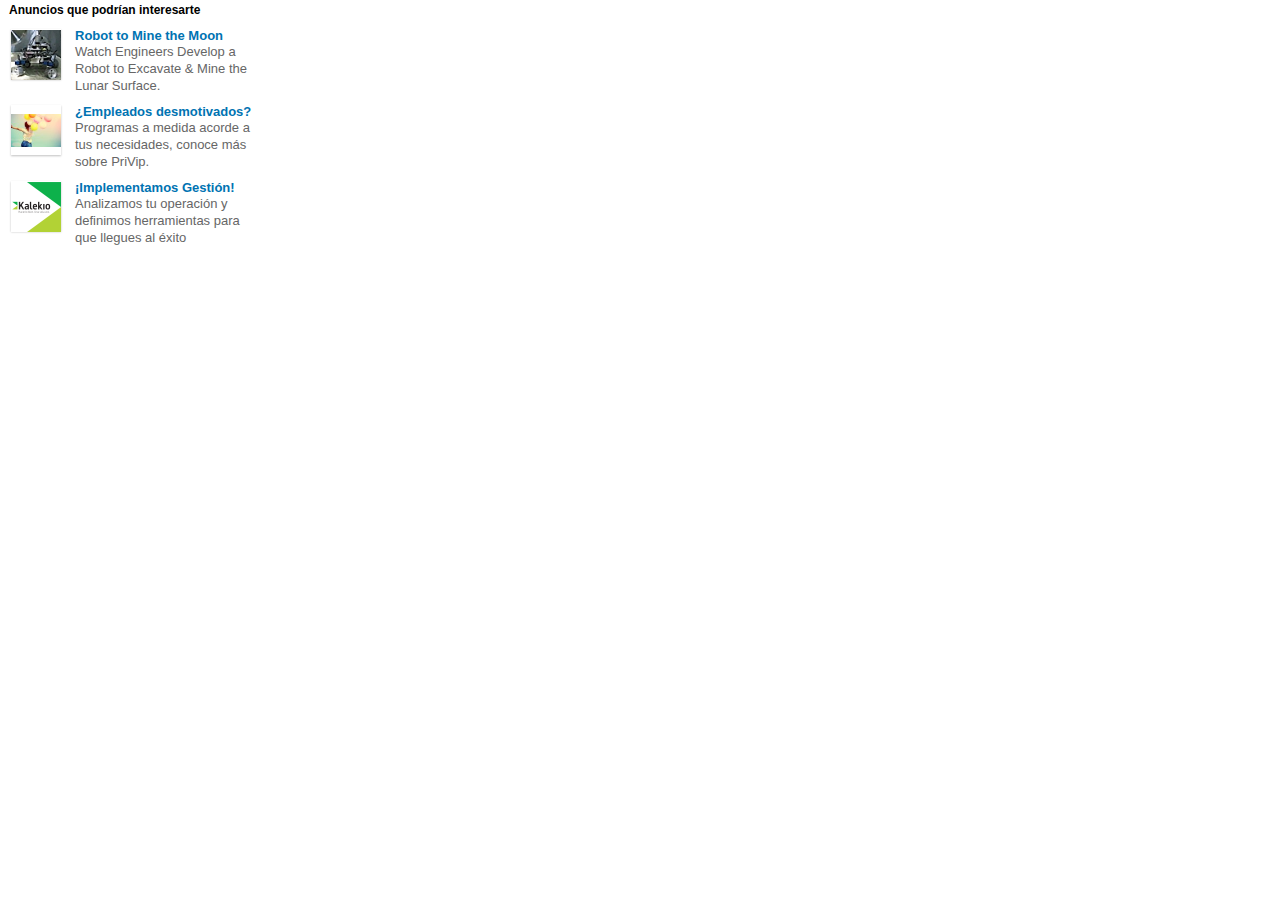
<file: Emanuel Rosal _ LinkedIn_files/ads(1).html>
<!DOCTYPE html>
<!-- saved from url=(0506)https://www.linkedin.com/csp/ads?f=f300x250_exp_4_2&click=http://adclick.g.doubleclick.net/pcs/click%3Fxai%[base64]%26sai%3DAMfl-YRp0_zEcGXP7e-2EcN-WSCDQ_cJj8-HtjqS0W5-ab8ByLt72of1quscsm9AZNWCuOgt-aOXk62ryg%26sig%3DCg0ArKJSzJW1Jh7WHcDbEAE%26urlfix%3D1%26adurl%3DcspCrd&c=-110578942&p=1&fk=true&r=33284961 -->
<html><head><meta http-equiv="Content-Type" content="text/html; charset=UTF-8">
<title>Ads By LinkedIn Members</title>
<style type="text/css">
  body { background: #fff; font: 13px helvetica, arial, sans-serif; margin: 0; padding: 0; }
  a { text-decoration: none; }
  a,
  img { border: none; }
  h4,
  h6 { color: #666; font-size: 10px; font-weight: normal; line-height: 1.2; margin: 0; padding: 5px 0 5px 9px; text-align: left; }
  h4 a,
  h6 a { color: #000; font-size: 12px; font-weight: bold;}
  h5 { color: #039; font-size: 13px; font-weight: normal; line-height: 1; margin: 2px 0; padding: 0; }
  h5 a { color: #0073B2; font-weight: bold; text-decoration: none; display: block; }
  h5 a:visited { color: #069; }
  p { color: #333; font-size: 12px; line-height: 1.3; margin: 0 10px 5px 0; }
  p a { color: #666; font-size: 13px; display: block; }
  p a:visited { color: #666; }

  .member-ads { overflow: hidden; }
  .section { background: #fff; text-align:left; }
  .header { overflow: hidden; padding: 0; width: 100%; }
  .dad { position: relative; overflow: hidden; height: 65px; border-top: none; margin: 0; padding: 4px 12px 6px 12px; }
  .dad a.logo { float: left; width: 50px; height: 50px; margin: 2px 14px 10px 0; padding: 0; }
  .dad img { background: #fff; padding: 0; max-width: 50px; max-height: 50px; box-shadow: 0 1px 2px rgba(0, 0, 0, 0.25);
    filter: progid:DXImageTransform.Microsoft.Shadow(color=#3FDDDDDD,direction=180,strength=3);
  }
  .twocount .dad { height:100px; }
  .more { font-family: Arial; position: absolute; right: 10px; top: 26px; margin-right: 0; }
  .more a { font-size: 16px; font-weight: normal; }
  .create-ad { display: none; }
  .media-type { padding: 1px 4px 0 0; font-size: 11px; font-weight: bold; float:left; color: #666; cursor: pointer;}
  .media-type .separator { font-size: 15px; line-height: 0; position: relative; top: 2px;}
  .no-background, .no-background .section { background: none;}
  /* ----- Format Variations ----- */

  /* -- Shared Styles -- */
  .format-300x250-exp-4-1,
  .format-300x250-exp-4-2,
  .format-300x250-exp-4-3,
  .format-300x250-exp-4-4,
  .format-300x250-exp-4-5,
  .format-300x250-exp-4-6,
  .format-300x250-exp-4-7,
  .format-300x250-exp-4-8,
  .format-300x250-exp-4-9,
  .format-300x250-exp-4-10,
  .format-300x250-exp-4-11,
  .format-300x250-exp-4-12,
  .format-300x250-exp-4-13,
  .format-300x250-exp-4-14,
  .format-300x250-exp-4-15 { width: 300px; height: 250px; }
  .format-160x600-exp-4-1,
  .format-160x600-exp-4-2,
  .format-160x600-exp-4-3a,
  .format-160x600-exp-4-3b,
  .format-160x600-exp-4-3c,
  .format-160x600-exp-4-3d,
  .format-160x600-exp-4-4a,
  .format-160x600-exp-4-4b,
  .format-160x600-exp-4-4c,
  .format-160x600-exp-4-4d,
  .format-160x600-exp-4-5,
  .format-160x600-exp-4-6 { width: 160px; height: 600px; }
  .format-728x90-exp-4-1,
  .format-728x90-exp-4-2 { width: 728px; height: 90px; background-color: #FFF; }

  .format-300x250-exp-4-1 .section,
  .format-300x250-exp-4-2 .section,
  .format-300x250-exp-4-3 .section,
  .format-300x250-exp-4-4 .section,
  .format-300x250-exp-4-5 .section,
  .format-300x250-exp-4-6 .section,
  .format-300x250-exp-4-7 .section,
  .format-300x250-exp-4-8 .section,
  .format-300x250-exp-4-9 .section,
  .format-300x250-exp-4-10 .section,
  .format-300x250-exp-4-11 .section,
  .format-300x250-exp-4-12 .section,
  .format-300x250-exp-4-13 .section,
  .format-300x250-exp-4-14 .section,
  .format-300x250-exp-4-15 .section { height: 250px; }

  .format-300x250-exp-4-9  .dad a.logo,
  .format-300x250-exp-4-10 .dad a.logo,
  .format-300x250-exp-4-11 .dad a.logo,
  .format-300x250-exp-4-12 .dad a.logo,
  .format-300x250-exp-4-13 .dad a.logo,
  .format-300x250-exp-4-14 .dad a.logo,
  .format-300x250-exp-4-15 .dad a.logo { width: 60px; height: 60px; margin: 0 10px 0 0; }

  .format-300x250-exp-4-9  .dad h5 a,
  .format-300x250-exp-4-10 .dad h5 a,
  .format-300x250-exp-4-11 .dad h5 a,
  .format-300x250-exp-4-12 .dad h5 a,
  .format-300x250-exp-4-13 .dad h5 a,
  .format-300x250-exp-4-14 .dad h5 a,
  .format-300x250-exp-4-15 .dad h5 a { color: #008cc9; font-size: 12px; font-weight: normal; }

  .format-300x250-exp-4-9  .dad .description a,
  .format-300x250-exp-4-10 .dad .description a,
  .format-300x250-exp-4-11 .dad .description a,
  .format-300x250-exp-4-12 .dad .description a,
  .format-300x250-exp-4-13 .dad .description a,
  .format-300x250-exp-4-14 .dad .description a,
  .format-300x250-exp-4-15 .dad .description a { font-size: 12px; }

  .format-300x250-exp-4-9  .ad-label,
  .format-300x250-exp-4-10 .ad-label,
  .format-300x250-exp-4-12 .ad-label { width: 25px; height: 15px; position: absolute; right: 5px; bottom: 5px; background-color: #fff; text-align: center; font-size: 12px; color: #696c6f; }

  .format-160x600-exp-4-3a h4 a,
  .format-160x600-exp-4-3b h4 a,
  .format-160x600-exp-4-3c h4 a,
  .format-160x600-exp-4-3d h4 a,
  .format-160x600-exp-4-4a h4 a,
  .format-160x600-exp-4-4b h4 a,
  .format-160x600-exp-4-4c h4 a,
  .format-160x600-exp-4-4d h4 a { text-transform: none; font-size: 10px; color: #959595;}

  .format-160x600-exp-4-1 .dad,
  .format-160x600-exp-4-2 .dad { height: 162px; padding: 14px 14px 10px 9px; }
  .format-160x600-exp-4-3a .dad,
  .format-160x600-exp-4-3b .dad,
  .format-160x600-exp-4-3c .dad,
  .format-160x600-exp-4-3d .dad,
  .format-160x600-exp-4-4a .dad,
  .format-160x600-exp-4-4b .dad,
  .format-160x600-exp-4-4c .dad,
  .format-160x600-exp-4-4d .dad { height: auto; padding: 14px 14px 10px 9px; }
  .format-160x600-exp-4-1 .dad a.logo,
  .format-160x600-exp-4-2 .dad a.logo,
  .format-160x600-exp-4-3a .dad a.logo,
  .format-160x600-exp-4-3b .dad a.logo,
  .format-160x600-exp-4-3c .dad a.logo,
  .format-160x600-exp-4-4b .dad a.logo,
  .format-160x600-exp-4-4c .dad a.logo { float: none; }
  .format-160x600-exp-4-1 .dad p,
  .format-160x600-exp-4-2 .dad p,
  .format-160x600-exp-4-3a .dad p,
  .format-160x600-exp-4-3b .dad p,
  .format-160x600-exp-4-3c .dad p,
  .format-160x600-exp-4-3d .dad p,
  .format-160x600-exp-4-4a .dad p,
  .format-160x600-exp-4-4b .dad p,
  .format-160x600-exp-4-4c .dad p,
  .format-160x600-exp-4-4d .dad p { margin: 0 0 5px 0; }
  .format-160x600-exp-4-1 .section,
  .format-160x600-exp-4-2 .section { height: 600px; }

  .format-160x600-exp-4-3d .dad p,
  .format-160x600-exp-4-4d .dad p { clear: left; }
  .format-160x600-exp-4-3d h5 a,
  .format-160x600-exp-4-4d h5 a { height: 50px; display: table-cell; vertical-align: middle; }

  .format-160x600-exp-4-3b h5 a,
  .format-160x600-exp-4-4a h5 a,
  .format-160x600-exp-4-4b h5 a { font-weight: normal; }

  .format-160x600-exp-4-4a h5 a,
  .format-160x600-exp-4-4b h5 a,
  .format-160x600-exp-4-4c h5 a,
  .format-160x600-exp-4-4d h5 a { font-size: 12px }

  .format-160x600-exp-4-4a p a,
  .format-160x600-exp-4-4b p a,
  .format-160x600-exp-4-4c p a,
  .format-160x600-exp-4-4d p a { font-size: 12px; color: #000; }

  .format-160x600-exp-4-4a .logo img,
  .format-160x600-exp-4-4b .logo img,
  .format-160x600-exp-4-4c .logo img,
  .format-160x600-exp-4-4d .logo img { border: 1px solid #D6D6D6; }

  .format-728x90-exp-4-1 .dad,
  .format-728x90-exp-4-2 .dad { float: left; width: 340px; height: 55px; padding-top: 6px; }
  .format-728x90-exp-4-1 .dad img,
  .format-728x90-exp-4-2 .dad img { margin-left: 0; }
  .format-728x90-exp-4-1 .dad a.logo,
  .format-728x90-exp-4-2 .dad a.logo { margin-right: 6px; }
  .format-728x90-exp-4-1 .section,
  .format-728x90-exp-4-2 .section { float: left; position: relative; height: 90px; }

  .format-300x250-exp-4-1 .dad:hover,
  .format-160x600-exp-4-1 .dad:hover,
  .format-728x90-exp-4-1 .dad:hover { background-color: #EFEFEF; }

  /* -- Specific Styles -- */

  .format-300x250-exp-4-1  .dad a.logo,
  .format-300x250-exp-4-5  .dad a.logo { margin-top: 0; }
  .format-300x250-exp-4-1  .dad,
  .format-300x250-exp-4-5  .dad { padding: 5px 10px; }

  .format-160x600-exp-4-1 h5 { margin: 6px 0 4px 0; }
  .format-160x600-exp-4-1 .dad img { margin-left: 0; }
  .format-160x600-exp-4-1 .more { top: 30px; }

  .format-728x90-exp-4-1 .dad img { margin-left: 0; }
  .format-728x90-exp-4-1 .dad a.logo { margin-right: 6px; }
  .format-728x90-exp-4-1 .section { float: left; }
  .format-728x90-exp-4-1 .footer { background-color: #EEE; border-collapse: separate; box-shadow: inset 0 6px 4px -6px rgba(0, 0, 0, 0.25);}
  .format-728x90-exp-4-1 h6 a { font-size: 11px; color: #8B8B8B; }

  .format-300x250-exp-4-2 .dad { border-top: 1px solid #EEE; margin: 0 10px; padding: 4px 12px 6px 2px; }
  .format-300x250-exp-4-2 .dad.first { border: none; height: 63px; }
  .format-300x250-exp-4-2 .dad-1 a.logo { float: right; margin-right: 10px; margin-left: 4px; }
  .format-300x250-exp-4-2 .more { right: 0; }
  .no-background .format-300x250-exp-4-2 .dad { border-top: 1px solid transparent; }

  .format-160x600-exp-4-2 .dad { border-top: 1px solid #EEE; margin: 0 10px; padding: 13px 4px 10px 0px; }
  .format-160x600-exp-4-2 .dad.first { border: none; }
  .format-160x600-exp-4-2 .dad a.logo { margin-left: 42px; line-height: 18px }
  .format-160x600-exp-4-2 h5 { margin-bottom: 6px; }
  .format-160x600-exp-4-2 .wologo h5 { }

  .format-728x90-exp-4-2 .more { display: none; }
  .format-728x90-exp-4-2 h6 a { font-size: 11px; color: #666; }
  .format-728x90-exp-4-2 h6 { float: left; }
  .format-728x90-exp-4-2 .create-ad { display: block; float: right; font-size: 12px; color: #0073B2; margin: 4px 12px 0 0; }

  .format-300x250-exp-4-5 .dad,
  .format-300x250-exp-4-5 .dad { height: 65px; padding-top: 10px; padding-bottom: 25px; }
  .format-300x250-exp-4-5 .dad + .dad { padding-top: 35px; padding-bottom: 0; }
  .format-300x250-exp-4-5 .dad.dad-video + .dad { padding-top: 10px; padding-bottom: 25px; }
  .format-300x250-exp-4-5 .dad.first + .dad { background: url(https://static.licdn.com/scds/common/u/img/bg/bg_grey_dotted_h-line_5x1.png) repeat-x scroll 0 0 transparent; }
  .format-300x250-exp-4-5 .dad.dad-video + .dad { background: none; }
  .format-300x250-exp-4-5 .dad.dad-video.first { background: none; }
  .format-300x250-exp-4-5 .dad.dad-video,
  .format-300x250-exp-4-6 .dad.dad-video { margin: 5px 10px; border-width: 0 1px 2px 1px; border-style: solid; border-color: #CCC; position: relative; height: 78px; padding-top: 5px; padding-bottom: 25px; }
  .format-300x250-exp-4-6 .dad.dad-video { padding-bottom: 10px; }
  .format-300x250-exp-4-5 .dad.dad-video .logo,
  .format-300x250-exp-4-6 .dad.dad-video .logo { height: 78px; width: 100%; }
  .format-300x250-exp-4-5 .dad.dad-video .dad-info { position: absolute; bottom: 4px; left: 10px; }
  .format-300x250-exp-4-5 .dad.dad-video .play-icon,
  .format-300x250-exp-4-6 .dad.dad-video .play-icon { height: 50px; width: 50px; position: absolute; top: 14px; left: 104px; background: transparent url(https://static.licdn.com/scds/common/u/images/apps/sasbe/circle_plate_play_50x50.png); }
  .format-300x250-exp-4-5 .dad.dad-video:hover .play-icon { background-position: 0 -50px; }
  .format-300x250-exp-4-5 .dad.dad-video .more,
  .format-300x250-exp-4-6 .dad.dad-video .more { display: none; }
  .format-300x250-exp-4-5 .dad.dad-video a,
  .format-300x250-exp-4-6 .dad.dad-video a { position: relative; overflow: hidden; margin: 0; }
  .format-300x250-exp-4-5 .dad.dad-video a img,
  .format-300x250-exp-4-6 .dad.dad-video a img { max-width: none; max-height: none; opacity: 1; -ms-filter:"progid:DXImageTransform.Microsoft.Alpha(Opacity=100)"; filter: alpha(opacity = 100); *zoom: 1; position: relative; left: -31px; top: -51px; }
  .format-300x250-exp-4-5 .dad.dad-video .description { display: none; }
  .format-300x250-exp-4-6 .dad.dad-video .description { margin-right: 0; filter: inherit; position: relative; }
  .format-300x250-exp-4-6 .dad.dad-video .description a { height: 49px; filter: inherit; position: relative; }
  .format-300x250-exp-4-6 .dad.dad-video h5, .format-300x250-exp-4-6 .dad.dad-video a { filter: inherit; position: relative; }

  .format-300x250-exp-4-6 .dad.dad-video, .format-300x250-exp-4-6 .dad.dad-video .logo { height: 208px; }
  .format-300x250-exp-4-6 .dad.dad-video .dad-info {
    position: absolute;
    bottom: 10px;
    *left: 12px;
    width: 240px;
    height: 15px;
    padding: 7px;
    overflow: hidden;
    background: transparent;
    background-image: -o-linear-gradient(top, rgba(0,0,0,0.278431) 0%, rgba(0,0,0,0.8) 100%);
    background-image: -moz-linear-gradient(top, rgba(0,0,0,0.278431) 0%, rgba(0,0,0,0.8) 100%);
    background-image: -webkit-linear-gradient(top, rgba(0,0,0,0.278431) 0%, rgba(0,0,0,0.8) 100%);
    background-image: -ms-linear-gradient(top, rgba(0,0,0,0.278431) 0%, rgba(0,0,0,0.8) 100%);
    background-image: linear-gradient(top, rgba(0,0,0,0.278431) 0%, rgba(0,0,0,0.8) 100%);

    background-image: -webkit-gradient(
      linear,
      left bottom,
      left top,
      color-stop(0, rgba(0,0,0)),
      color-stop(1, rgba(0,0,0))
    );
    filter: progid:DXImageTransform.Microsoft.gradient(startColorstr=#7F000000, endColorstr=#7F000000);

    -webkit-transition: height 0.2s ease-in-out;
    -o-transition: height 0.2s ease-in-out;
    -moz-transition: height 0.2s ease-in-out;
    transition: height 0.2s ease-in-out;

  }
  .format-300x250-exp-4-6 .dad.dad-video .dad-info h5, .format-300x250-exp-4-6 .dad.dad-video .dad-info p {
    filter: 0;
  }
  .format-300x250-exp-4-6 .dad.dad-video:hover .dad-info {
    height: 65px;
  }
  .format-300x250-exp-4-6 .dad.dad-video .play-icon { top: 79px; left: 104px; }
  .format-300x250-exp-4-6 .dad.dad-video a img { left: -111px; top: -76px; }
  .format-300x250-exp-4-6 .dad.dad-video:hover .video-thumb .play-icon { background-position: 0 0; }
  .format-300x250-exp-4-6 .dad.dad-video h5 a { color: #FFF; }
  .format-300x250-exp-4-6 .dad.dad-video .description a { height: 44px; margin-top: 5px; color: #CCC; }
  .format-300x250-exp-4-6 .dad.dad-video { margin-top: 0; margin-bottom: 0; padding-top: 3px; }

  /* Keeping 4-7 css separate for readability */
  .format-300x250-exp-4-7 .dad { padding: 5px 10px 12px 10px; }
  .format-300x250-exp-4-7 .dad.dad-video li a { margin: 0; height: auto; width: auto; }
  .format-300x250-exp-4-7 .dad.dad-video li .play-icon { height: 50px; width: 50px; position: absolute; top: 50px; left: 115px; background: transparent url(https://static.licdn.com/scds/common/u/images/apps/sasbe/circle_plate_play_50x50.png); }
  .format-300x250-exp-4-7 .dad.dad-video li:hover .play-icon { background-position: 0 -50px; }
  .format-300x250-exp-4-7 .dad.dad-video { position: relative; height: 208px; }
  .format-300x250-exp-4-7 .dad.dad-video ul { position: absolute; padding: 0; margin: 155px 0 0 0; height: 51px; }
  .format-300x250-exp-4-7 .dad.dad-video li { float: left; list-style-type: none; }
  .format-300x250-exp-4-7 .dad.dad-video li.logo-li {
    height: 51px;
    width: 90px;
    opacity: 0.4;
    filter:alpha(opacity=40);
    *zoom: 1;
    -webkit-transition: opacity 0.2s ease-in-out;
    -o-transition: opacity 0.2s ease-in-out;
    -moz-transition: opacity 0.2s ease-in-out;
    transition: opacity 0.2s ease-in-out;
  }
  .format-300x250-exp-4-7 .dad.dad-video li.logo-li a { height: 51px; }
  .format-300x250-exp-4-7 .dad.dad-video li.logo-li.active { opacity: 1; filter:alpha(opacity=100); *zoom: 1; }
  .format-300x250-exp-4-7 .dad.dad-video li.logo-first { margin-right: 5px; }
  .format-300x250-exp-4-7 .dad.dad-video li.logo-last { margin-left: 5px; }
  .format-300x250-exp-4-7 .dad.dad-video .dad-info { height: 150px; width: 280px; position: absolute; left: 10px; top: 5px; overflow: hidden; }
  .format-300x250-exp-4-7 .dad.dad-video .dad-info ul { position: absolute; left: 0; margin: 0; height: 150px; width: 840px;}
  .format-300x250-exp-4-7 .dad.dad-video .dad-info li.info { position: relative; width: 280px; height: 150px; }
  .format-300x250-exp-4-7 .dad.dad-video li img { box-shadow: none; max-height: none; filter: 0; }
  .format-300x250-exp-4-7 .dad.dad-video li.logo-li img { max-width: 90px; }
  .format-300x250-exp-4-7 .dad.dad-video li.info img { max-width: 280px; }
  .format-300x250-exp-4-7 .dad.dad-video .video-thumb img { opacity: 1; }
  .format-300x250-exp-4-7 .dad.dad-video .ad-info {
    position: absolute;
    bottom: 0;
    *left: 0;
    width: 266px;
    height: 15px;
    padding: 7px;
    overflow: hidden;
    background: transparent;
    background-image: -o-linear-gradient(top, rgba(0,0,0,0.278431) 0%, rgba(0,0,0,0.8) 100%);
    background-image: -moz-linear-gradient(top, rgba(0,0,0,0.278431) 0%, rgba(0,0,0,0.8) 100%);
    background-image: -webkit-linear-gradient(top, rgba(0,0,0,0.278431) 0%, rgba(0,0,0,0.8) 100%);
    background-image: -ms-linear-gradient(top, rgba(0,0,0,0.278431) 0%, rgba(0,0,0,0.8) 100%);
    background-image: linear-gradient(top, rgba(0,0,0,0.278431) 0%, rgba(0,0,0,0.8) 100%);

    background-image: -webkit-gradient(
      linear,
      left bottom,
      left top,
      color-stop(0, rgba(0,0,0)),
      color-stop(1, rgba(0,0,0))
    );
    filter: progid:DXImageTransform.Microsoft.gradient(startColorstr=#7F000000, endColorstr=#7F000000);
  }
  .format-300x250-exp-4-7 .dad.dad-video .ad-info h5 { filter: 0; }
  .format-300x250-exp-4-7 .dad.dad-video .ad-info h5 a { color: #FFF; }
  .format-300x250-exp-4-7 .dad.dad-video .ad-info p { margin-top: 10px; }
  .format-300x250-exp-4-7 .request-info.hidden { display: none; }

  .format-300x250-exp-4-8 .dad { border: 1px solid #FFF; padding: 2px 0 2px 10px; width: 288px; margin-top: 5px; }
  .format-300x250-exp-4-8 .dad .more { background: #EEE; border-left: 1px solid #FBFBFB; top: 0; right: 0; visibility: hidden; }
  .format-300x250-exp-4-8 .dad .more a { padding: 25px 10px 25px 9px; }
  .format-300x250-exp-4-8 .dad .dad-info { height: 100%; padding: 0; margin-right: 24px; }
  .format-300x250-exp-4-8 .dad.first { border: 1px solid #EEE; }
  .format-300x250-exp-4-8 .dad.first .more { visibility: visible; }
  .format-300x250-exp-4-8 .dad.first .dad-info { border-right: 1px solid #EEE; }
  .format-300x250-exp-4-8:hover .dad { border: 1px solid #FFF; }
  .format-300x250-exp-4-8:hover .dad .more { visibility: hidden; }
  .format-300x250-exp-4-8:hover .dad .dad-info { border-width: 0; }
  .format-300x250-exp-4-8 .dad:hover { background: #FFF; border: 1px solid #EEE; }
  .format-300x250-exp-4-8 .dad:hover .more { visibility: visible; }
  .format-300x250-exp-4-8 .dad:hover .dad-info { border-right: 1px solid #EEE; }
  .format-300x250-exp-4-8 h4 { padding: 3px 0 2px 9px; }
  .no-background .format-300x250-exp-4-8 .dad { border: 1px solid transparent; }

  .format-160x600-exp-4-5 .section { border: 1px solid #BBB; }
  .format-160x600-exp-4-5 .dad { height: 150px; padding: 10px 10px 9px; border-bottom: 1px solid #BBB;}
  .format-160x600-exp-4-5 .dad a.logo { float: none; margin-left: 30px;}
  .format-160x600-exp-4-5 .dad img { border: 1px solid #CCC;}
  .format-160x600-exp-4-5 .footer { background-color: #EEE; border-collapse: separate; padding: 6px 0; }
  .format-160x600-exp-4-5 h6 a { color: #555; font-size: 11px; font-weight: bold; text-transform: none; }
  .format-160x600-exp-4-5 p a { font-size: 11px; }

  .format-160x600-exp-4-6 .section { height: 585px; }
  .format-160x600-exp-4-6 .dad { max-height: 170px; height: auto; padding: 5px 0 0; border: 1px solid #BBB; margin-bottom: 10px; }
  .format-160x600-exp-4-6 .dad h5 { padding: 0 5px; }
  .format-160x600-exp-4-6 .dad a.logo { float: none; margin-left: 30px;}
  .format-160x600-exp-4-6 .dad img { border: 1px solid #CCC;}
  .format-160x600-exp-4-6 .footer { border: 1px solid #BBB; padding: 6px 0; }
  .format-160x600-exp-4-6 h6 { padding-left: 5px; }
  .format-160x600-exp-4-6 h6 a { color: #555; font-size: 11px; font-weight: bold; text-transform: none; }
  .format-160x600-exp-4-6 p.description { display: block; border-top: 1px solid #BBB; margin: 0; background-color: #F9F9F9; padding: 5px; text-align: center; }
  .format-160x600-exp-4-6 p a { font-size: 11px; }

  .format-300x250-exp-4-9 .section { position: relative; }
  .format-300x250-exp-4-9 .dad { height: 60px; padding: 10px; margin: 0; }
  .format-300x250-exp-4-9 .dad p { margin: 0; }
  .format-300x250-exp-4-9 .ad-label { background-color: #f1f3f5; }

  .format-300x250-exp-4-10 .section { position: relative; background-color: inherit; }
  .format-300x250-exp-4-10 .dad { height: 60px; padding: 0 0 20px 0; margin: 0; }
  .format-300x250-exp-4-10 .dad p { margin: 0; }

  .format-300x250-exp-4-11 .section { background-color: inherit; }
  .format-300x250-exp-4-11 .header { border-bottom: 1px solid rgba(0, 0, 0, 0.15); }
  .format-300x250-exp-4-11 .header h4 { padding: 0 0 9px 0; }
  .format-300x250-exp-4-11 .header h4 a { color: #666; }
  .format-300x250-exp-4-11 .dad { height: 60px; padding: 9px 0 9px 0; margin: 0; }
  .format-300x250-exp-4-11 .dad p { margin: 0; }

  .format-300x250-exp-4-12 .section { position: relative; }
  .format-300x250-exp-4-12 .content { width: 300px; height: 220px; padding: 15px 0; }
  .format-300x250-exp-4-12 .dad { width: 120px; height: 220px; padding: 0 15px; float: left; }
  .format-300x250-exp-4-12 .dad + .dad {  width: 119px; border-left: 1px solid rgba(0, 0, 0, 0.15); }
  .format-300x250-exp-4-12 .dad a.logo { width: 100%; margin: 10px auto 15px auto; text-align: center; }
  .format-300x250-exp-4-12 .dad h5 { margin: 0; }
  .format-300x250-exp-4-12 .dad h5 a { font-size: 14px; font-weight: bold; }
  .format-300x250-exp-4-12 .dad p { margin: 0; }
  .format-300x250-exp-4-12 .ad-label { right: 15px; bottom: 15px; background-color: #f1f3f5; }

  .format-300x250-exp-4-13 .section { background-color: inherit; }
  .format-300x250-exp-4-13 .header { border-bottom: 1px solid rgba(0, 0, 0, 0.15); }
  .format-300x250-exp-4-13 .header h4 { padding: 20px 0 9px 0; }
  .format-300x250-exp-4-13 .header h4 a { color: #666; font-weight: bold; }
  .format-300x250-exp-4-13 .content { padding-top: 5px; }
  .format-300x250-exp-4-13 .dad { padding: 20px 0 0 0; margin: 0; }
  .format-300x250-exp-4-13 .dad h5 a { font-size: 14px; font-weight: bold; }
  .format-300x250-exp-4-13 .dad p { margin: 0; }

  .format-300x250-exp-4-14 .content { padding-bottom: 10px; }
  .format-300x250-exp-4-14 .header { border-bottom: 1px solid rgba(0, 0, 0, 0.15); }
  .format-300x250-exp-4-14 .header h4 { padding: 8px 52px 7px 10px; }
  .format-300x250-exp-4-14 .header h4 a { color: #666; }
  .format-300x250-exp-4-14 .dad { height: 62px; padding: 8px 0 0 10px; margin: 0; }
  .format-300x250-exp-4-14 .dad .description { padding-right: 52px; margin: 0; }
  .format-300x250-exp-4-14 .more { width: 30px; height: 30px; top: 24px; border: 1px solid #008cc9; border-radius: 16px; text-align: center; }
  .format-300x250-exp-4-14 .more a { padding: 0px; font-size: 24px; color: #008cc9; text-decoration: none; }
  .format-300x250-exp-4-14 .more a:before { font-family: "LinkedIn-Glyphs-2.0.5", "LinkedIn-Glyphs"; content: "\e085"; }

  .format-300x250-exp-4-15 .section { background-color: inherit; }
  .format-300x250-exp-4-15 .content { padding-bottom: 10px; }
  .format-300x250-exp-4-15 .header { border-bottom: 1px solid rgba(0, 0, 0, 0.15); }
  .format-300x250-exp-4-15 .header h4 { padding: 8px 42px 7px 0; }
  .format-300x250-exp-4-15 .header h4 a { color: #666; }
  .format-300x250-exp-4-15 .dad { height: 62px; padding: 8px 0 0 0; margin: 0; }
  .format-300x250-exp-4-15 .dad .description { padding-right: 52px; margin: 0; }
  .format-300x250-exp-4-15 .more { width: 30px; height: 30px; top: 24px; right: 0; border: 1px solid #008cc9; border-radius: 16px; text-align: center; }
  .format-300x250-exp-4-15 .more a { padding: 0px; font-size: 24px; color: #008cc9; text-decoration: none; }
  .format-300x250-exp-4-15 .more a:before { font-family: "LinkedIn-Glyphs-2.0.5", "LinkedIn-Glyphs"; content: "\e085"; }

  /* Add image borders */
  .dad span.vert-align { box-shadow: 0 1px 2px rgba(0, 0, 0, 0.25); filter: progid:DXImageTransform.Microsoft.Shadow(color=#3FDDDDDD,direction=180,strength=3); }
  .format-300x250-exp-4-7 .dad.dad-video li span.vert-align,
  .dad span.vert-align img { box-shadow: none; filter: 0; }
  .format-160x600-exp-4-4d .logo span.vert-align { border: 1px solid #D6D6D6; }
  .format-160x600-exp-4-5 .dad span.vert-align,
  .format-160x600-exp-4-6 .dad span.vert-align { border: 1px solid #CCC;}
  .format-160x600-exp-4-4d .logo span.vert-align img,
  .format-160x600-exp-4-5 .dad span.vert-align img,
  .format-160x600-exp-4-6 .dad span.vert-align img { border: none;}

  .format-300x250-exp-4-5 .dad.dad-video a span.vert-align img { position: relative; left: -31px; top: -51px; }
  .format-300x250-exp-4-6 .dad.dad-video a span.vert-align img { position: relative; left: -111px; top: -76px; }

  .format-300x250-exp-4-5 .dad.dad-video a span.vert-align img,
  .format-300x250-exp-4-6 .dad.dad-video a span.vert-align img { top: 0; left: 0; }

  /* Sponsored Update Large Image Ads */
  .format-300x250-su-large-image { width: 300px; height: 250px; }
  .format-300x250-su-large-image .section { height: 250px; }
  .format-300x250-su-large-image .dad h5 a { color: #008cc9; font-size: 12px; font-weight: normal; line-height: 1; }
  .format-300x250-su-large-image .dad .description a { font-size: 12px; }

  .format-300x250-su-large-image .section { position: relative; }
  .format-300x250-su-large-image .content { width: 300px; height: 250px; }
  .format-300x250-su-large-image .dad { width: 280px; height: 240px; padding: 5px 10px; }
  .format-300x250-su-large-image .dad .company { font-size: 12px; white-space: nowrap; overflow: hidden; text-overflow: ellipsis; }
  .format-300x250-su-large-image .dad .company a { color: #434649; font-weight: bold; }
  .format-300x250-su-large-image .dad .logo { width: 280px; height: 147px; max-width: inherit; max-height: inherit; margin-top: 3px; }
  .format-300x250-su-large-image .dad .headline { margin: 3px 0 0; font-size: 14px; }
  .format-300x250-su-large-image .dad .headline a { font-size: 14px; font-weight: bold; }
  .format-300x250-su-large-image .dad .description { margin: 3px 0 0; font-size: 12px; line-height: 1.1; }
  .format-300x250-su-large-image .read-more { color: #b6b9bc; }
  .format-300x250-su-large-image .tracker { position: absolute; bottom: 0; right: 0; opacity: 0; }
</style>
<style type="text/css">
  span.vert-align { text-align: center; display: inline-block !important; vertical-align: middle !important; padding: 0 !important; margin: 0 !important; background-color: #fff; }
  span.vert-align img { width: auto !important; height: auto !important; vertical-align: middle !important; display: inline-block !important; }
  span.vert-align._25_25 { height: 25px !important; width: 25px !important; line-height: 25px !important; }
  span.vert-align._25_25 img._25_25 { max-width: 25px; max-height: 25px; }
  span.vert-align._30_30 { height: 30px !important; width: 30px !important; line-height: 30px !important; }
  span.vert-align._30_30 img._30_30 { max-width: 30px; max-height: 30px; }
  span.vert-align._40_40 { height: 40px !important; width: 40px !important; line-height: 40px !important; }
  span.vert-align._40_40 img._40_40 { max-width: 40px; max-height: 40px; }
  span.vert-align._50_50 { height: 50px !important; width: 50px !important; line-height: 50px !important; }
  span.vert-align._50_50 img._50_50 { max-width: 50px; max-height: 50px; }
  span.vert-align._60_60 { height: 60px !important; width: 60px !important; line-height: 60px !important; }
  span.vert-align._60_60 img._60_60 { max-width: 60px; max-height: 60px; }
  span.vert-align._65_65 { height: 65px !important; width: 65px !important; line-height: 65px !important; }
  span.vert-align._65_65 img._65_65 { max-width: 65px; max-height: 65px; }
  span.vert-align._80_80 { height: 80px !important; width: 80px !important; line-height: 80px !important; }
  span.vert-align._80_80 img._80_80 { max-width: 80px; max-height: 80px; }
</style>
<script>document.addEventListener('DOMContentLoaded',function(){var header=document.getElementsByClassName('header')[0],headerLink=header&&header.getElementsByTagName('a')[0],maxHeight,fontSize,headerHeight;if(headerLink){fontSize=parseInt(window.getComputedStyle(headerLink).getPropertyValue('font-size'),10);headerHeight=headerLink.offsetHeight;maxHeight=fontSize*2;while(headerHeight>=maxHeight){headerLink.style.fontSize=(--fontSize)+'px';headerHeight=headerLink.offsetHeight;maxHeight=fontSize*2;}}});</script>
</head>
<body class="no-background" marginwidth="0" marginheight="0">
<div id="container" class="formats format-300x250-exp-4-8">
<div id="member-ads" class="member-ads">
<div class="section ads">
<div class="header">
<h4>
<a href="https://www.linkedin.com/ads/start?src=en-all-ad-li-ads_by_li&amp;trk=ads_by_li&amp;utm_medium=ad&amp;utm_source=li&amp;utm_campaign=ads_by_li" target="_blank">Anuncios que podrían interesarte</a>
</h4>
</div>
<div class="content">
<div class="dad dad-0 wilogo first">
<a href="https://www.linkedin.com/csp/cat?v=1&amp;action=click&amp;trk=[base64]" target="_blank" class="logo">
<span class="vert-align _50_50"><img src="./3a27cf8.png" class="_50_50" alt="IEEE"></span>
</a>
<div class="dad-info">
<h5 class="headline"><a href="https://www.linkedin.com/csp/cat?v=1&amp;action=click&amp;trk=[base64]" target="_blank">Robot to Mine the Moon</a></h5>
<p class="description"><a href="https://www.linkedin.com/csp/cat?v=1&amp;action=click&amp;trk=[base64]" target="_blank">Watch Engineers Develop a Robot to Excavate &amp; Mine the Lunar Surface.</a></p>
</div>
<img width="1" height="1" src="./cat(1)" style="visibility:hidden;display:none;position:absolute;left:-9999px;" id="tracking-pixel">
<p class="more"><a href="https://www.linkedin.com/csp/cat?v=1&amp;action=click&amp;trk=[base64]" target="_blank">›</a></p>
</div>
<div class="dad dad-1 wilogo">
<a href="https://www.linkedin.com/csp/cat?v=1&amp;action=click&amp;trk=[base64]" target="_blank" class="logo">
<span class="vert-align _50_50"><img src="./AAEAAQAAAAAAAAQKAAAAJDhmZGEwMjI5LTJlNGUtNGIxNC05NDcwLTgyOTA4YzEyYjE5ZA.jpg" class="_50_50" alt="Jesica Pellegrini"></span>
</a>
<div class="dad-info">
<h5 class="headline"><a href="https://www.linkedin.com/csp/cat?v=1&amp;action=click&amp;trk=[base64]" target="_blank">¿Empleados desmotivados?</a></h5>
<p class="description"><a href="https://www.linkedin.com/csp/cat?v=1&amp;action=click&amp;trk=[base64]" target="_blank">Programas a medida acorde a tus necesidades, conoce más sobre PriVip.</a></p>
</div>
<img width="1" height="1" src="./cat(2)" style="visibility:hidden;display:none;position:absolute;left:-9999px;" id="tracking-pixel">
<p class="more"><a href="https://www.linkedin.com/csp/cat?v=1&amp;action=click&amp;trk=[base64]" target="_blank">›</a></p>
</div>
<div class="dad dad-2 wilogo">
<a href="https://www.linkedin.com/csp/cat?v=1&amp;action=click&amp;trk=[base64]" target="_blank" class="logo">
<span class="vert-align _50_50"><img src="./AAEAAQAAAAAAAALFAAAAJDY0YTBkZTM1LTU2NGEtNDE5MC05YTI3LWNlNDk2YWEwZDhmYg.png" class="_50_50" alt="Luis Eduardo Lanziani"></span>
</a>
<div class="dad-info">
<h5 class="headline"><a href="https://www.linkedin.com/csp/cat?v=1&amp;action=click&amp;trk=[base64]" target="_blank">¡Implementamos Gestión!</a></h5>
<p class="description"><a href="https://www.linkedin.com/csp/cat?v=1&amp;action=click&amp;trk=[base64]" target="_blank">Analizamos tu operación y definimos herramientas para que llegues al éxito</a></p>
</div>
<img width="1" height="1" src="./cat(3)" style="visibility:hidden;display:none;position:absolute;left:-9999px;" id="tracking-pixel">
<p class="more"><a href="https://www.linkedin.com/csp/cat?v=1&amp;action=click&amp;trk=[base64]" target="_blank">›</a></p>
</div>
</div>
</div>
</div>
</div>


<!-- Show the debug messages.  These are only populated for trusted requests with parameter d > 0 -->
</body></html>
</file>
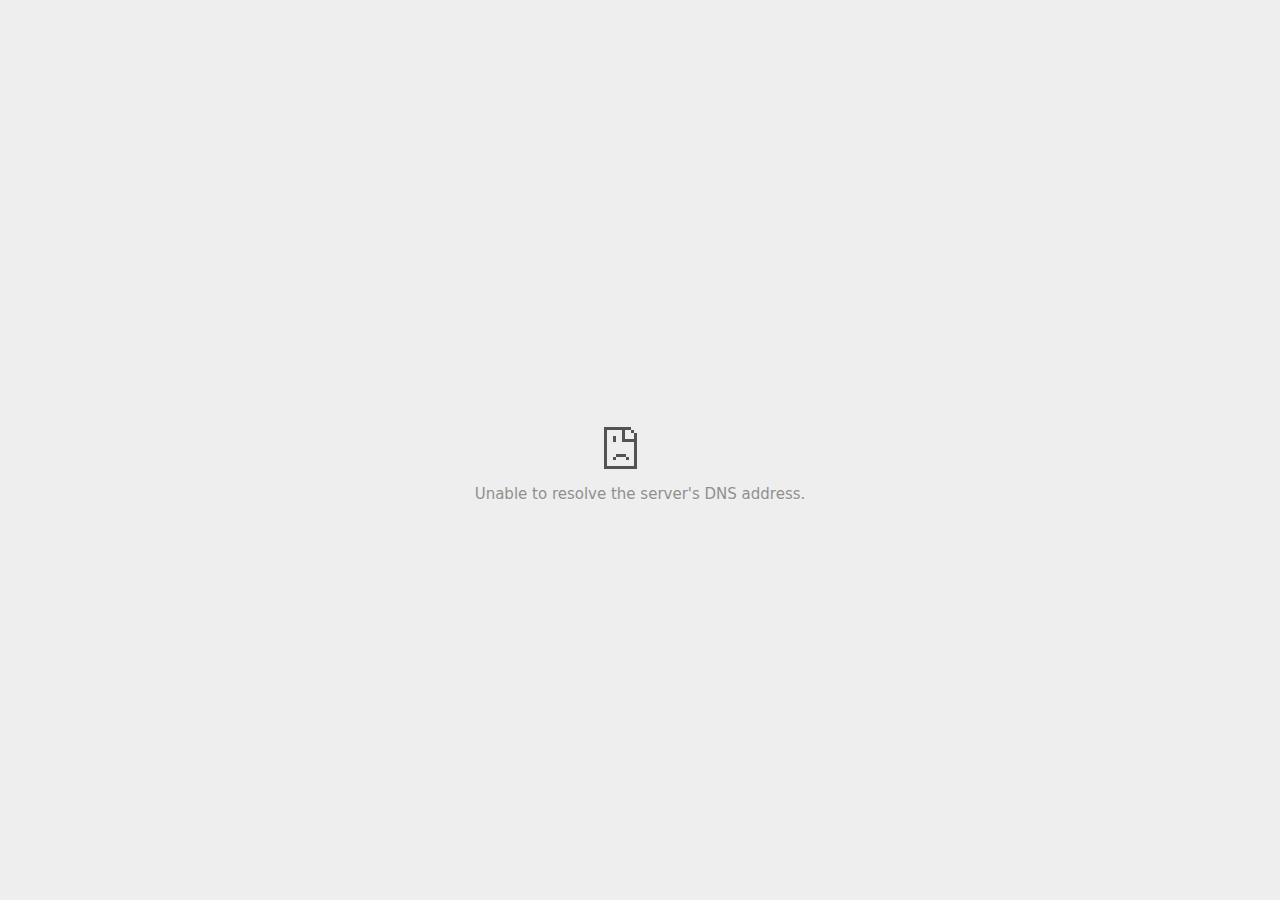
<file: Emanuel Rosal _ LinkedIn_files/ads.html>
<!DOCTYPE html>
<!-- saved from url=(0028)data:text/html,chromewebdata -->
<html i18n-values="dir:textdirection;lang:language" subframe="" dir="ltr" lang="en" i18n-processed=""><head><meta http-equiv="Content-Type" content="text/html; charset=UTF-8">
  
  <meta name="viewport" content="width=device-width, initial-scale=1.0,
                                 maximum-scale=1.0, user-scalable=no">
  <title i18n-content="title">https://www.linkedin.com/csp/ads?f=f300x250_exp_3_1&amp;fk=true&amp;p=1&amp;c=34&amp;r=114948-1462926679102 is not available</title>
  <style>/* Copyright 2014 The Chromium Authors. All rights reserved.
   Use of this source code is governed by a BSD-style license that can be
   found in the LICENSE file. */

a {
  color: #585858;
}

.bad-clock .icon {
  background-image: -webkit-image-set(
      url([data-uri]) 1x,
      url([data-uri]) 2x);
}

body {
  background-color: #f7f7f7;
  color: #646464;
}

body.safe-browsing {
  background-color: rgb(206, 52, 38);
  color: white;
}

button {
  -webkit-user-select: none;
  background: rgb(66, 133, 244);
  border: 0;
  border-radius: 2px;
  box-sizing: border-box;
  color: #fff;
  cursor: pointer;
  float: right;
  font-size: .875em;
  margin: 0;
  padding: 10px 24px;
  transition: box-shadow 200ms cubic-bezier(0.4, 0, 0.2, 1);
}

[dir='rtl'] button {
  float: left;
}

button:active {
  background: rgb(50, 102, 213);
  outline: 0;
}

button:hover {
  box-shadow: 0 1px 3px rgba(0, 0, 0, .50);
}

#debugging {
  display: inline;
  overflow: auto;
}

.debugging-content {
  line-height: 1em;
  margin-bottom: 0;
  margin-top: 1em;
}

.debugging-title {
  font-weight: bold;
}

#details {
  color: #696969;
  margin: 45px 0 50px;
}

#details p:not(:first-of-type) {
  margin-top: 20px;
}

#details-button {
  background: inherit;
  border: 0;
  float: none;
  margin: 0;
  padding: 10px 0;
  text-decoration: underline;
}

#details-button:hover {
  box-shadow: inherit;
}

.error-code {
  color: #696969;
  display: inline;
  font-size: .86667em;
  margin-top: 15px;
  opacity: .5;
  text-transform: uppercase;
}

#error-debugging-info {
  font-size: 0.8em;
}

h1 {
  color: #333;
  font-size: 1.6em;
  font-weight: normal;
  line-height: 1.25em;
  margin-bottom: 16px;
}

h2 {
  font-size: 1.2em;
  font-weight: normal;
}

.hidden {
  display: none;
}

html {
  -webkit-text-size-adjust: 100%;
  font-size: 125%;
}

.icon {
  background-repeat: no-repeat;
  background-size: 100%;
  height: 72px;
  margin: 0 0 40px;
  width: 72px;
}

input[type=checkbox] {
  opacity: 0;
}

input[type=checkbox]:focus ~ .checkbox {
  outline: -webkit-focus-ring-color auto 5px;
}

.interstitial-wrapper {
  box-sizing: border-box;
  font-size: 1em;
  line-height: 1.6em;
  margin: 100px auto 0;
  max-width: 600px;
  width: 100%;
}

#main-message > p {
  display: inline;
}

#extended-reporting-opt-in {
  font-size: .875em;
  margin-top: 39px;
}

#extended-reporting-opt-in label {
  position: relative;
}

.nav-wrapper {
  margin-top: 51px;
}

.nav-wrapper::after {
  clear: both;
  content: '';
  display: table;
  width: 100%;
}

.safe-browsing :-webkit-any(
    a, #details, #details-button, h1, h2, p, .small-link) {
  color: white;
}

.safe-browsing button {
  background-color: rgba(255, 255, 255, .15);
}

.safe-browsing button:active {
  background-color: rgba(255, 255, 255, .25);
}

.safe-browsing button:hover {
  box-shadow: 0 2px 3px rgba(0, 0, 0, .5);
}

.safe-browsing .error-code {
  display: none;
}

.safe-browsing .icon {
  background-image: -webkit-image-set(
      url([data-uri]) 1x,
      url([data-uri]) 2x);
}

.small-link {
  color: #696969;
  font-size: .875em;
}

.ssl .icon {
  background-image: -webkit-image-set(
      url([data-uri]) 1x,
      url([data-uri]) 2x);
}

.captive-portal .icon {
  background-image: -webkit-image-set(
      url([data-uri]) 1x,
      url([data-uri]) 2x);
}

.checkbox {
  background: transparent;
  border: 1px solid white;
  border-radius: 2px;
  display: block;
  height: 14px;
  left: 0;
  position: absolute;
  right: 0;
  top: -1px;
  width: 14px;
}

.checkbox::before {
  background: transparent;
  border: 2px solid white;
  border-right-width: 0;
  border-top-width: 0;
  content: '';
  height: 4px;
  left: 2px;
  opacity: 0;
  position: absolute;
  top: 3px;
  transform: rotate(-45deg);
  width: 9px;
}

.ssl-opt-in .checkbox {
  border-color: #696969;
}

.ssl-opt-in .checkbox::before {
  border-color: #696969;
}

input[type=checkbox]:checked ~ .checkbox::before {
  opacity: 1;
}

@media (max-width: 700px) {
  .interstitial-wrapper {
    padding: 0 10%;
  }

  #error-debugging-info {
    overflow: auto;
  }
}

@media (max-height: 600px) {
  .error-code {
    margin-top: 10px;
  }
}

@media (max-width: 420px) {
  button,
  [dir='rtl'] button,
  .small-link {
    float: none;
    font-size: .825em;
    font-weight: 400;
    margin: 0;
    text-transform: uppercase;
    width: 100%;
  }

  #details {
    margin: 20px 0 20px 0;
  }

  #details p:not(:first-of-type) {
    margin-top: 10px;
  }

  #details-button {
    display: block;
    margin-top: 20px;
    text-align: center;
    width: 100%;
  }

  .interstitial-wrapper {
    padding: 0 5%;
  }

  #extended-reporting-opt-in {
    margin-top: 24px;
  }

  .nav-wrapper {
    margin-top: 30px;
  }
}

/**
 * Mobile specific styling.
 * Navigation buttons are anchored to the bottom of the screen.
 * Details message replaces the top content in its own scrollable area.
 */

@media (max-width: 420px) and (max-height: 736px) and (orientation: portrait) {
  #details-button {
    border: 0;
    margin: 8px 0 0;
  }

  .secondary-button {
    -webkit-margin-end: 0;
    margin-top: 16px;
  }
}

/* Fixed nav. */
@media (min-width: 240px) and (max-width: 420px) and
       (min-height: 401px) and (max-height: 736px) and (orientation:portrait),
       (min-width: 421px) and (max-width: 736px) and (min-height: 240px) and
       (max-height: 420px) and (orientation:landscape) {
  body .nav-wrapper {
    background: #f7f7f7;
    bottom: 0;
    box-shadow: 0 -22px 40px rgb(247, 247, 247);
    left: 0;
    margin: 0;
    max-width: 736px;
    padding-left: 24px;
    padding-right: 24px;
    position: fixed;
    z-index: 1;
  }

  body.safe-browsing .nav-wrapper {
    background: rgb(206, 52, 38);
    box-shadow: 0 -22px 40px rgb(206, 52, 38);
  }

  .interstitial-wrapper {
    max-width: 736px;
  }

  #details,
  #main-content {
    padding-bottom: 40px;
  }
}

@media (max-width: 420px) and (max-height: 736px) and (orientation: portrait),
       (max-width: 736px) and (max-height: 420px) and (orientation: landscape) {
  body {
    margin: 0 auto;
  }

  button,
  [dir='rtl'] button,
  button.small-link {
    font-family: Roboto-Regular,Helvetica;
    font-size: .933em;
    font-weight: 600;
    margin: 6px 0;
    text-transform: uppercase;
  }

  .nav-wrapper {
    box-sizing: border-box;
    padding-bottom: 8px;
    width: 100%;
  }

  .error-code {
    margin-top: 0;
  }

  #details {
    box-sizing: border-box;
    height: auto;
    margin: 0;
    opacity: 1;
    transition: opacity 250ms cubic-bezier(0.4, 0, 0.2, 1);
  }

  #details.hidden,
  #main-content.hidden {
    display: block;
    height: 0;
    opacity: 0;
    overflow: hidden;
    transition: none;
  }

  #details-button {
    padding-bottom: 16px;
    padding-top: 16px;
  }

  h1 {
    font-size: 1.5em;
    margin-bottom: 8px;
  }

  .icon {
    margin-bottom: 12px;
  }

  .interstitial-wrapper {
    box-sizing: border-box;
    margin: 24px auto 12px;
    padding: 0 24px;
    position: relative;
  }

  .interstitial-wrapper p {
    font-size: .95em;
    line-height: 1.61em;
    margin-top: 8px;
  }

  #main-content {
    margin: 0;
    transition: opacity 100ms cubic-bezier(0.4, 0, 0.2, 1);
  }

  .small-link {
    border: 0;
  }

  .suggested-left > #control-buttons,
  .suggested-right > #control-buttons {
    float: none;
    margin: 0;
  }
}

@media (min-height: 400px) and (orientation:portrait) {
  .interstitial-wrapper {
    margin-bottom: 145px;
  }
}

@media (min-height: 299px) and (orientation:portrait) {
  .nav-wrapper {
    padding-bottom: 16px;
  }
}

@media (min-height: 405px) and (max-height: 736px) and
       (max-width: 420px) and (orientation:portrait) {
  .icon {
    margin-bottom: 24px;
  }

  .interstitial-wrapper {
    margin-top: 64px;
  }
}

@media (min-height: 480px) and (max-width: 420px) and
       (max-height: 736px) and (orientation: portrait),
       (min-height: 338px) and (max-height: 420px) and (max-width: 736px) and
       (orientation: landscape) {
  .icon {
    margin-bottom: 24px;
  }

  .nav-wrapper {
    padding-bottom: 24px;
  }
}

@media (min-height: 500px) and (max-width: 414px) and (orientation: portrait) {
  .interstitial-wrapper {
    margin-top: 96px;
  }
}

/* Phablet sizing */
@media (min-width: 375px) and (min-height: 641px) and (max-height: 736px) and
       (max-width: 414px) and (orientation: portrait) {
  button,
  [dir='rtl'] button,
  .small-link {
    font-size: 1em;
    padding-bottom: 12px;
    padding-top: 12px;
  }

  body:not(.offline) .icon {
    height: 80px;
    width: 80px;
  }

  #details-button {
    margin-top: 28px;
  }

  h1 {
    font-size: 1.7em;
  }

  .icon {
    margin-bottom: 28px;
  }

  .interstitial-wrapper {
    padding: 28px;
  }

  .interstitial-wrapper p {
    font-size: 1.05em;
  }

  .nav-wrapper {
    padding: 28px;
  }
}

@media (min-width: 420px) and (max-width: 736px) and
       (min-height: 240px) and (max-height: 298px) and
       (orientation:landscape) {
  body:not(.offline) .icon {
    height: 50px;
    width: 50px;
  }

  .icon {
    padding-top: 0;
  }

  .interstitial-wrapper {
    margin-top: 16px;
  }

  .nav-wrapper {
    padding: 0 24px 8px;
  }
}

@media (min-width: 420px) and (max-width: 736px) and
       (min-height: 240px) and (max-height: 420px) and
       (orientation:landscape) {
  #details-button {
    margin: 0;
  }

  .interstitial-wrapper {
    margin-bottom: 70px;
  }

  .nav-wrapper {
    margin-top: 0;
  }

  #extended-reporting-opt-in {
    margin-top: 0;
  }
}

/* Phablet landscape */
@media (min-width: 680px) and (max-height: 414px) {
  .interstitial-wrapper {
    margin: 24px auto;
  }

  .nav-wrapper {
    margin: 16px auto 0;
  }
}

@media (max-height: 240px) and (orientation: landscape),
       (max-height: 480px) and (orientation: portrait),
       (max-width: 419px) and (max-height: 323px) {
  body:not(.offline) .icon {
    height: 56px;
    width: 56px;
  }

  .icon {
    margin-bottom: 16px;
  }
}

/* Small mobile screens. No fixed nav. */
@media (max-height: 400px) and (orientation: portrait),
       (max-height: 239px) and (orientation: landscape),
       (max-width: 419px) and (max-height: 399px) {
  .interstitial-wrapper {
    display: flex;
    flex-direction: column;
    margin-bottom: 0;
  }

  #details {
    flex: 1 1 auto;
    order: 0;
  }

  #main-content {
    flex: 1 1 auto;
    order: 0;
  }

  .nav-wrapper {
    flex: 0 1 auto;
    margin-top: 8px;
    order: 1;
    padding-left: 0;
    padding-right: 0;
    position: relative;
    width: 100%;
  }
}

@media (max-width: 239px) and (orientation: portrait) {
  .nav-wrapper {
    padding-left: 0;
    padding-right: 0;
  }
}
</style>
  <style>/* Copyright 2013 The Chromium Authors. All rights reserved.
 * Use of this source code is governed by a BSD-style license that can be
 * found in the LICENSE file. */

/* Don't use the main frame div when the error is in a subframe. */
html[subframe] #main-frame-error {
  display: none;
}

/* Don't use the subframe error div when the error is in a main frame. */
html:not([subframe]) #sub-frame-error {
  display: none;
}

#diagnose-button {
  -webkit-margin-start: 0;
  float: none;
  margin-bottom: 10px;
  margin-top: 20px;
}

h1 {
  margin-top: 0;
  word-wrap: break-word;
}

h1 span {
  font-weight: 500;
}

h2 {
  color: #666;
  font-size: 1.2em;
  font-weight: normal;
  margin: 10px 0;
}

a {
  color: rgb(17, 85, 204);
  text-decoration: none;
}

.icon {
  -webkit-user-select: none;
  display: inline-block;
}

.icon-generic {
  /**
   * Can't access chrome://theme/IDR_ERROR_NETWORK_GENERIC from an untrusted
   * renderer process, so embed the resource manually.
   */
  content: -webkit-image-set(
      url([data-uri]) 1x,
      url([data-uri]) 2x);
}

.icon-offline {
  content: -webkit-image-set(
      url([data-uri]) 1x,
      url([data-uri]) 2x);
  position: relative;
}

.icon-disabled {
  content: -webkit-image-set(
      url([data-uri]) 1x,
      url([data-uri]) 2x);
  width: 112px;
}

.error-code {
  display: block;
  font-size: .8em;
}

#content-top {
  margin: 20px;
}

.gray-button {
  background: #d9d9d9;
  color: #696969;
}

#help-box-inner {
  background-color: #f9f9f9;
  border-top: 1px solid #EEE;
  color: #444;
  padding: 20px;
  text-align: start;
}

.hidden {
  display: none;
}

#suggestion {
  margin-top: 15px;
}

#short-suggestion {
  margin-top: 5px;
}

#sub-frame-error-details {
  color: #8F8F8F;
/* Not done on mobile for performance reasons. */
  text-shadow: 0 1px 0 rgba(255,255,255,0.3);
}

[jscontent=failedUrl] {
  overflow-wrap: break-word;
}

#search-container {
  /* Prevents a space between controls. */
  display: flex;
  margin-top: 20px;
}

#search-box {
  border: 1px solid #cdcdcd;
  flex-grow: 1;
  font-size: 1em;
  height: 26px;
  margin-right: 0;
  padding: 1px 9px;
}

#search-box:focus {
  border: 1px solid rgb(93, 154, 255);
  outline: none;
}

#search-button {
  border: none;
  border-bottom-left-radius: 0;
  border-top-left-radius: 0;
  box-shadow: none;
  display: flex;
  height: 30px;
  margin: 0;
  padding: 0;
  width: 60px;
}

#search-image {
  content:
      -webkit-image-set(
          url([data-uri]) 1x,
          url([data-uri]) 2x);
  margin: auto;
}

.secondary-button {
  -webkit-margin-end: 16px;
  background: #d9d9d9;
  color: #696969;
}

.snackbar {
  background: #323232;
  border-radius: 2px;
  bottom: 24px;
  box-sizing: border-box;
  color: #fff;
  font-size: .87em;
  left: 24px;
  max-width: 568px;
  min-width: 288px;
  opacity: 0;
  padding: 16px 24px 12px;
  position: fixed;
  transform: translateY(90px);
  will-change: opacity, transform;
  z-index: 999;
}

.snackbar-show {
  -webkit-animation:
    show-snackbar .25s cubic-bezier(0.0, 0.0, 0.2, 1) forwards,
    hide-snackbar .25s cubic-bezier(0.4, 0.0, 1, 1) forwards 5s;
}

@-webkit-keyframes show-snackbar {
  100% {
    opacity: 1;
    transform: translateY(0);
  }
}

@-webkit-keyframes hide-snackbar {
  0% {
    opacity: 1;
    transform: translateY(0);
  }
  100% {
    opacity: 0;
    transform: translateY(90px);
  }
}

.suggestions {
  margin-top: 18px;
}

.suggestion-header {
  font-weight: bold;
  margin-bottom: 4px;
}

.suggestion-body {
  color: #777;
}

/* Increase line height at higher resolutions. */
@media (min-width: 641px) and (min-height: 641px) {
  #help-box-inner {
    line-height: 18px;
  }
}

/* Decrease padding at low sizes. */
@media (max-width: 640px), (max-height: 640px) {
  h1 {
    margin: 0 0 15px;
  }
  #content-top {
    margin: 15px;
  }
  #help-box-inner {
    padding: 20px;
  }
  .suggestions {
    margin-top: 10px;
  }
  .suggestion-header {
    margin-bottom: 0;
  }
}

/* Don't allow overflow when in a subframe. */
html[subframe] body {
  overflow: hidden;
}

#sub-frame-error {
  -webkit-align-items: center;
  background-color: #DDD;
  display: -webkit-flex;
  -webkit-flex-flow: column;
  height: 100%;
  -webkit-justify-content: center;
  left: 0;
  position: absolute;
  top: 0;
  transition: background-color .2s ease-in-out;
  width: 100%;
}

#sub-frame-error:hover {
  background-color: #EEE;
}

#sub-frame-error .icon-generic {
  margin: 0 0 16px;
}

#sub-frame-error-details {
  margin: 0 10px;
  text-align: center;
  visibility: hidden;
}

/* Show details only when hovering. */
#sub-frame-error:hover #sub-frame-error-details {
  visibility: visible;
}

/* If the iframe is too small, always hide the error code. */
/* TODO(mmenke): See if overflow: no-display works better, once supported. */
@media (max-width: 200px), (max-height: 95px) {
  #sub-frame-error-details {
    display: none;
  }
}

/* Adjust icon for small embedded frames in apps. */
@media (max-height: 100px) {
  #sub-frame-error .icon-generic {
    height: auto;
    margin: 0;
    padding-top: 0;
    width: 25px;
  }
}

/* details-button is special; it's a <button> element that looks like a link. */
#details-button {
  box-shadow: none;
  min-width: 0;
}

/* Styles for platform dependent separation of controls and details button. */
.suggested-left > #control-buttons,
.suggested-left #stale-load-button,
.suggested-right > #details-button {
  float: left;
}

.suggested-right > #control-buttons,
.suggested-right #stale-load-button,
.suggested-left > #details-button {
  float: right;
}

.suggested-left .secondary-button {
  -webkit-margin-end: 0px;
  -webkit-margin-start: 16px;
}

#details-button.singular {
  float: none;
}

#buttons::after {
  clear: both;
  content: '';
  display: block;
  width: 100%;
}

/* Offline page */
.offline .interstitial-wrapper {
  color: #2b2b2b;
  font-size: 1em;
  line-height: 1.55;
  margin: 0 auto;
  max-width: 600px;
  padding-top: 100px;
  width: 100%;
}

.offline .runner-container {
  height: 150px;
  max-width: 600px;
  overflow: hidden;
  position: absolute;
  top: 35px;
  width: 44px;
}

.offline .runner-canvas {
  height: 150px;
  max-width: 600px;
  opacity: 1;
  overflow: hidden;
  position: absolute;
  top: 0;
  z-index: 2;
}

.offline .controller {
  background: rgba(247,247,247, .1);
  height: 100vh;
  left: 0;
  position: absolute;
  top: 0;
  width: 100vw;
  z-index: 1;
}

#offline-resources {
  display: none;
}

@media (max-width: 420px) {
  .suggested-left > #control-buttons,
  .suggested-right > #control-buttons {
    float: none;
  }

  .snackbar {
    left: 0;
    bottom: 0;
    width: 100%;
    border-radius: 0;
  }
}

@media (max-height: 350px) {
  h1 {
    margin: 0 0 15px;
  }

  .icon-offline {
    margin: 0 0 10px;
  }

  .interstitial-wrapper {
    margin-top: 5%;
  }

  .nav-wrapper {
    margin-top: 30px;
  }
}

@media (min-width: 600px) and (max-width: 736px) and (orientation: landscape) {
  .offline .interstitial-wrapper {
    margin-left: 0;
    margin-right: 0;
  }
}

@media (min-width: 420px) and (max-width: 736px) and
       (min-height: 240px) and (max-height: 420px) and
       (orientation:landscape) {
  .interstitial-wrapper {
    margin-bottom: 100px;
  }
}

@media (min-height: 240px) and (orientation: landscape) {
  .offline .interstitial-wrapper {
    margin-bottom: 90px;
  }

  .icon-offline {
    margin-bottom: 20px;
  }
}

@media (max-height: 320px) and (orientation: landscape) {
  .icon-offline {
    margin-bottom: 0;
  }

  .offline .runner-container {
    top: 10px;
  }
}

@media (max-width: 240px) {
  button {
    padding-left: 12px;
    padding-right: 12px;
  }

  .interstitial-wrapper {
    overflow: inherit;
    padding: 0 8px;
  }
}

@media (max-width: 120px) {
  button {
    width: auto;
  }
}
</style>
  <script>// Copyright 2015 The Chromium Authors. All rights reserved.
// Use of this source code is governed by a BSD-style license that can be
// found in the LICENSE file.

var mobileNav = false;

/**
 * For small screen mobile the navigation buttons are moved
 * below the advanced text.
 */
function onResize() {
  var helpOuterBox = document.querySelector('#details');
  var mainContent = document.querySelector('#main-content');
  var mediaQuery = '(min-width: 240px) and (max-width: 420px) and ' +
      '(max-height: 736px) and (min-height: 401px) and ' +
      '(orientation: portrait), (max-width: 736px) and ' +
      '(max-height: 420px) and (min-height: 240px) and ' +
      '(min-width: 421px) and (orientation: landscape)';

  var detailsHidden = helpOuterBox.classList.contains('hidden');
  var runnerContainer = document.querySelector('.runner-container');

  // Check for change in nav status.
  if (mobileNav != window.matchMedia(mediaQuery).matches) {
    mobileNav = !mobileNav;

    // Handle showing the top content / details sections according to state.
    if (mobileNav) {
      mainContent.classList.toggle('hidden', !detailsHidden);
      helpOuterBox.classList.toggle('hidden', detailsHidden);
      if (runnerContainer) {
        runnerContainer.classList.toggle('hidden', !detailsHidden);
      }
    } else if (!detailsHidden) {
      // Non mobile nav with visible details.
      mainContent.classList.remove('hidden');
      helpOuterBox.classList.remove('hidden');
      if (runnerContainer) {
        runnerContainer.classList.remove('hidden');
      }
    }
  }
}

function setupMobileNav() {
  window.addEventListener('resize', onResize);
  onResize();
}

document.addEventListener('DOMContentLoaded', setupMobileNav);
</script>
  <script>// Copyright 2013 The Chromium Authors. All rights reserved.
// Use of this source code is governed by a BSD-style license that can be
// found in the LICENSE file.

function toggleHelpBox() {
  var helpBoxOuter = document.getElementById('details');
  helpBoxOuter.classList.toggle('hidden');
  var detailsButton = document.getElementById('details-button');
  if (helpBoxOuter.classList.contains('hidden'))
    detailsButton.innerText = detailsButton.detailsText;
  else
    detailsButton.innerText = detailsButton.hideDetailsText;

  // Details appears over the main content on small screens.
  if (mobileNav) {
    document.getElementById('main-content').classList.toggle('hidden');
    var runnerContainer = document.querySelector('.runner-container');
    if (runnerContainer) {
      runnerContainer.classList.toggle('hidden');
    }
  }
}

function diagnoseErrors() {
if (window.errorPageController)
      errorPageController.diagnoseErrorsButtonClick();

}

// Subframes use a different layout but the same html file.  This is to make it
// easier to support platforms that load the error page via different
// mechanisms (Currently just iOS).
if (window.top.location != window.location)
  document.documentElement.setAttribute('subframe', '');

// Re-renders the error page using |strings| as the dictionary of values.
// Used by NetErrorTabHelper to update DNS error pages with probe results.
function updateForDnsProbe(strings) {
  var context = new JsEvalContext(strings);
  jstProcess(context, document.getElementById('t'));
}

// Given the classList property of an element, adds an icon class to the list
// and removes the previously-
function updateIconClass(classList, newClass) {
  var oldClass;

  if (classList.hasOwnProperty('last_icon_class')) {
    oldClass = classList['last_icon_class'];
    if (oldClass == newClass)
      return;
  }

  classList.add(newClass);
  if (oldClass !== undefined)
    classList.remove(oldClass);

  classList['last_icon_class'] = newClass;

  if (newClass == 'icon-offline') {
    document.body.classList.add('offline');
    new Runner('.interstitial-wrapper');
  } else {
    document.body.classList.add('neterror');
  }
}

// Does a search using |baseSearchUrl| and the text in the search box.
function search(baseSearchUrl) {
  var searchTextNode = document.getElementById('search-box');
  document.location = baseSearchUrl + searchTextNode.value;
  return false;
}

// Use to track clicks on elements generated by the navigation correction
// service.  If |trackingId| is negative, the element does not come from the
// correction service.
function trackClick(trackingId) {
  // This can't be done with XHRs because XHRs are cancelled on navigation
  // start, and because these are cross-site requests.
  if (trackingId >= 0 && errorPageController)
    errorPageController.trackClick(trackingId);
}

// Called when an <a> tag generated by the navigation correction service is
// clicked.  Separate function from trackClick so the resources don't have to
// be updated if new data is added to jstdata.
function linkClicked(jstdata) {
  trackClick(jstdata.trackingId);
}

// Implements button clicks.  This function is needed during the transition
// between implementing these in trunk chromium and implementing them in
// iOS.
function reloadButtonClick(url) {
  if (window.errorPageController) {
    errorPageController.reloadButtonClick();
  } else {
    location = url;
  }
}

function showSavedCopyButtonClick() {
  if (window.errorPageController) {
    errorPageController.showSavedCopyButtonClick();
  }
}

function showOfflinePagesButtonClick() {
  if (window.errorPageController) {
    errorPageController.showOfflinePagesButtonClick();
  }
}

function showOfflineCopyButtonClick() {
  if (window.errorPageController) {
    errorPageController.showOfflineCopyButtonClick();
  }
}

function detailsButtonClick() {
  if (window.errorPageController)
    errorPageController.detailsButtonClick();
}

/**
 * Replace the reload button with the Google cached copy suggestion.
 */
function setUpCachedButton(buttonStrings) {
  var reloadButton = document.getElementById('reload-button');

  reloadButton.textContent = buttonStrings.msg;
  var url = buttonStrings.cacheUrl;
  var trackingId = buttonStrings.trackingId;
  reloadButton.onclick = function(e) {
    e.preventDefault();
    trackClick(trackingId);
    if (window.errorPageController) {
      errorPageController.trackCachedCopyButtonClick();
    }
    location = url;
  };
  reloadButton.style.display = '';
  document.getElementById('control-buttons').hidden = false;
}

var primaryControlOnLeft = true;
primaryControlOnLeft = false;

function onDocumentLoad() {
  var controlButtonDiv = document.getElementById('control-buttons');
  var reloadButton = document.getElementById('reload-button');
  var detailsButton = document.getElementById('details-button');
  var showSavedCopyButton = document.getElementById('show-saved-copy-button');
  var showOfflinePagesButton =
      document.getElementById('show-offline-pages-button');
  var showOfflineCopyButton =
      document.getElementById('show-offline-copy-button');

  var reloadButtonVisible = loadTimeData.valueExists('reloadButton') &&
      loadTimeData.getValue('reloadButton').msg;
  var showSavedCopyButtonVisible =
      loadTimeData.valueExists('showSavedCopyButton') &&
      loadTimeData.getValue('showSavedCopyButton').msg;
  var showOfflinePagesButtonVisible =
      loadTimeData.valueExists('showOfflinePagesButton') &&
      loadTimeData.getValue('showOfflinePagesButton').msg;
  var showOfflineCopyButtonVisible =
      loadTimeData.valueExists('showOfflineCopyButton') &&
      loadTimeData.getValue('showOfflineCopyButton').msg;

  var primaryButton, secondaryButton;
  if (showSavedCopyButton.primary) {
    primaryButton = showSavedCopyButton;
    secondaryButton = reloadButton;
  } else {
    primaryButton = reloadButton;
    secondaryButton = showSavedCopyButton;
  }

  // Sets up the proper button layout for the current platform.
  if (primaryControlOnLeft) {
    buttons.classList.add('suggested-left');
    controlButtonDiv.insertBefore(secondaryButton, primaryButton);
  } else {
    buttons.classList.add('suggested-right');
    controlButtonDiv.insertBefore(primaryButton, secondaryButton);
  }

  // Check for Google cached copy suggestion.
  if (loadTimeData.valueExists('cacheButton')) {
    setUpCachedButton(loadTimeData.getValue('cacheButton'));
  }

  if (reloadButton.style.display == 'none' &&
      showSavedCopyButton.style.display == 'none' &&
      showOfflinePagesButton.style.display == 'none' &&
      showOfflineCopyButton.style.display == 'none') {
    detailsButton.classList.add('singular');
  }

  // Show control buttons.
  if (reloadButtonVisible || showSavedCopyButtonVisible ||
      showOfflinePagesButtonVisible || showOfflineCopyButton) {
    controlButtonDiv.hidden = false;

    // Set the secondary button state in the cases of two call to actions.
    if ((reloadButtonVisible || showOfflinePagesButtonVisible ||
         showOfflineCopyButton) &&
        showSavedCopyButtonVisible) {
      secondaryButton.classList.add('secondary-button');
    }
  }
}

document.addEventListener('DOMContentLoaded', onDocumentLoad);
</script>
  <script>// Copyright (c) 2014 The Chromium Authors. All rights reserved.
// Use of this source code is governed by a BSD-style license that can be
// found in the LICENSE file.
(function() {
'use strict';
/**
 * T-Rex runner.
 * @param {string} outerContainerId Outer containing element id.
 * @param {Object} opt_config
 * @constructor
 * @export
 */
function Runner(outerContainerId, opt_config) {
  // Singleton
  if (Runner.instance_) {
    return Runner.instance_;
  }
  Runner.instance_ = this;

  this.outerContainerEl = document.querySelector(outerContainerId);
  this.containerEl = null;
  this.snackbarEl = null;
  this.detailsButton = this.outerContainerEl.querySelector('#details-button');

  this.config = opt_config || Runner.config;

  this.dimensions = Runner.defaultDimensions;

  this.canvas = null;
  this.canvasCtx = null;

  this.tRex = null;

  this.distanceMeter = null;
  this.distanceRan = 0;

  this.highestScore = 0;

  this.time = 0;
  this.runningTime = 0;
  this.msPerFrame = 1000 / FPS;
  this.currentSpeed = this.config.SPEED;

  this.obstacles = [];

  this.started = false;
  this.activated = false;
  this.crashed = false;
  this.paused = false;

  this.resizeTimerId_ = null;

  this.playCount = 0;

  // Sound FX.
  this.audioBuffer = null;
  this.soundFx = {};

  // Global web audio context for playing sounds.
  this.audioContext = null;

  // Images.
  this.images = {};
  this.imagesLoaded = 0;

  if (this.isDisabled()) {
    this.setupDisabledRunner();
  } else {
    this.loadImages();
  }
}
window['Runner'] = Runner;


/**
 * Default game width.
 * @const
 */
var DEFAULT_WIDTH = 600;

/**
 * Frames per second.
 * @const
 */
var FPS = 60;

/** @const */
var IS_HIDPI = window.devicePixelRatio > 1;

/** @const */
var IS_IOS = window.navigator.userAgent.indexOf('CriOS') > -1 ||
    window.navigator.userAgent == 'UIWebViewForStaticFileContent';

/** @const */
var IS_MOBILE = window.navigator.userAgent.indexOf('Mobi') > -1 || IS_IOS;

/** @const */
var IS_TOUCH_ENABLED = 'ontouchstart' in window;

/**
 * Default game configuration.
 * @enum {number}
 */
Runner.config = {
  ACCELERATION: 0.001,
  BG_CLOUD_SPEED: 0.2,
  BOTTOM_PAD: 10,
  CLEAR_TIME: 3000,
  CLOUD_FREQUENCY: 0.5,
  GAMEOVER_CLEAR_TIME: 750,
  GAP_COEFFICIENT: 0.6,
  GRAVITY: 0.6,
  INITIAL_JUMP_VELOCITY: 12,
  MAX_CLOUDS: 6,
  MAX_OBSTACLE_LENGTH: 3,
  MAX_OBSTACLE_DUPLICATION: 2,
  MAX_SPEED: 13,
  MIN_JUMP_HEIGHT: 35,
  MOBILE_SPEED_COEFFICIENT: 1.2,
  RESOURCE_TEMPLATE_ID: 'audio-resources',
  SPEED: 6,
  SPEED_DROP_COEFFICIENT: 3
};


/**
 * Default dimensions.
 * @enum {string}
 */
Runner.defaultDimensions = {
  WIDTH: DEFAULT_WIDTH,
  HEIGHT: 150
};


/**
 * CSS class names.
 * @enum {string}
 */
Runner.classes = {
  CANVAS: 'runner-canvas',
  CONTAINER: 'runner-container',
  CRASHED: 'crashed',
  ICON: 'icon-offline',
  SNACKBAR: 'snackbar',
  SNACKBAR_SHOW: 'snackbar-show',
  TOUCH_CONTROLLER: 'controller'
};


/**
 * Sprite definition layout of the spritesheet.
 * @enum {Object}
 */
Runner.spriteDefinition = {
  LDPI: {
    CACTUS_LARGE: {x: 332, y: 2},
    CACTUS_SMALL: {x: 228, y: 2},
    CLOUD: {x: 86, y: 2},
    HORIZON: {x: 2, y: 54},
    PTERODACTYL: {x: 134, y: 2},
    RESTART: {x: 2, y: 2},
    TEXT_SPRITE: {x: 484, y: 2},
    TREX: {x: 677, y: 2}
  },
  HDPI: {
    CACTUS_LARGE: {x: 652,y: 2},
    CACTUS_SMALL: {x: 446,y: 2},
    CLOUD: {x: 166,y: 2},
    HORIZON: {x: 2,y: 104},
    PTERODACTYL: {x: 260,y: 2},
    RESTART: {x: 2,y: 2},
    TEXT_SPRITE: {x: 954,y: 2},
    TREX: {x: 1338,y: 2}
  }
};


/**
 * Sound FX. Reference to the ID of the audio tag on interstitial page.
 * @enum {string}
 */
Runner.sounds = {
  BUTTON_PRESS: 'offline-sound-press',
  HIT: 'offline-sound-hit',
  SCORE: 'offline-sound-reached'
};


/**
 * Key code mapping.
 * @enum {Object}
 */
Runner.keycodes = {
  JUMP: {'38': 1, '32': 1},  // Up, spacebar
  DUCK: {'40': 1},  // Down
  RESTART: {'13': 1}  // Enter
};


/**
 * Runner event names.
 * @enum {string}
 */
Runner.events = {
  ANIM_END: 'webkitAnimationEnd',
  CLICK: 'click',
  KEYDOWN: 'keydown',
  KEYUP: 'keyup',
  MOUSEDOWN: 'mousedown',
  MOUSEUP: 'mouseup',
  RESIZE: 'resize',
  TOUCHEND: 'touchend',
  TOUCHSTART: 'touchstart',
  VISIBILITY: 'visibilitychange',
  BLUR: 'blur',
  FOCUS: 'focus',
  LOAD: 'load'
};


Runner.prototype = {
  /**
   * Whether the easter egg has been disabled. CrOS enterprise enrolled devices.
   * @return {boolean}
   */
  isDisabled: function() {
    return loadTimeData && loadTimeData.valueExists('disabledEasterEgg');
  },

  /**
   * For disabled instances, set up a snackbar with the disabled message.
   */
  setupDisabledRunner: function() {
    this.containerEl = document.createElement('div');
    this.containerEl.className = Runner.classes.SNACKBAR;
    this.containerEl.textContent = loadTimeData.getValue('disabledEasterEgg');
    this.outerContainerEl.appendChild(this.containerEl);

    // Show notification when the activation key is pressed.
    document.addEventListener(Runner.events.KEYDOWN, function(e) {
      if (Runner.keycodes.JUMP[e.keyCode]) {
        this.containerEl.classList.add(Runner.classes.SNACKBAR_SHOW);
        document.querySelector('.icon').classList.add('icon-disabled');
      }
    }.bind(this));
  },

  /**
   * Setting individual settings for debugging.
   * @param {string} setting
   * @param {*} value
   */
  updateConfigSetting: function(setting, value) {
    if (setting in this.config && value != undefined) {
      this.config[setting] = value;

      switch (setting) {
        case 'GRAVITY':
        case 'MIN_JUMP_HEIGHT':
        case 'SPEED_DROP_COEFFICIENT':
          this.tRex.config[setting] = value;
          break;
        case 'INITIAL_JUMP_VELOCITY':
          this.tRex.setJumpVelocity(value);
          break;
        case 'SPEED':
          this.setSpeed(value);
          break;
      }
    }
  },

  /**
   * Cache the appropriate image sprite from the page and get the sprite sheet
   * definition.
   */
  loadImages: function() {
    if (IS_HIDPI) {
      Runner.imageSprite = document.getElementById('offline-resources-2x');
      this.spriteDef = Runner.spriteDefinition.HDPI;
    } else {
      Runner.imageSprite = document.getElementById('offline-resources-1x');
      this.spriteDef = Runner.spriteDefinition.LDPI;
    }

    this.init();
  },

  /**
   * Load and decode base 64 encoded sounds.
   */
  loadSounds: function() {
    if (!IS_IOS) {
      this.audioContext = new AudioContext();

      var resourceTemplate =
          document.getElementById(this.config.RESOURCE_TEMPLATE_ID).content;

      for (var sound in Runner.sounds) {
        var soundSrc =
            resourceTemplate.getElementById(Runner.sounds[sound]).src;
        soundSrc = soundSrc.substr(soundSrc.indexOf(',') + 1);
        var buffer = decodeBase64ToArrayBuffer(soundSrc);

        // Async, so no guarantee of order in array.
        this.audioContext.decodeAudioData(buffer, function(index, audioData) {
            this.soundFx[index] = audioData;
          }.bind(this, sound));
      }
    }
  },

  /**
   * Sets the game speed. Adjust the speed accordingly if on a smaller screen.
   * @param {number} opt_speed
   */
  setSpeed: function(opt_speed) {
    var speed = opt_speed || this.currentSpeed;

    // Reduce the speed on smaller mobile screens.
    if (this.dimensions.WIDTH < DEFAULT_WIDTH) {
      var mobileSpeed = speed * this.dimensions.WIDTH / DEFAULT_WIDTH *
          this.config.MOBILE_SPEED_COEFFICIENT;
      this.currentSpeed = mobileSpeed > speed ? speed : mobileSpeed;
    } else if (opt_speed) {
      this.currentSpeed = opt_speed;
    }
  },

  /**
   * Game initialiser.
   */
  init: function() {
    // Hide the static icon.
    document.querySelector('.' + Runner.classes.ICON).style.visibility =
        'hidden';

    this.adjustDimensions();
    this.setSpeed();

    this.containerEl = document.createElement('div');
    this.containerEl.className = Runner.classes.CONTAINER;

    // Player canvas container.
    this.canvas = createCanvas(this.containerEl, this.dimensions.WIDTH,
        this.dimensions.HEIGHT, Runner.classes.PLAYER);

    this.canvasCtx = this.canvas.getContext('2d');
    this.canvasCtx.fillStyle = '#f7f7f7';
    this.canvasCtx.fill();
    Runner.updateCanvasScaling(this.canvas);

    // Horizon contains clouds, obstacles and the ground.
    this.horizon = new Horizon(this.canvas, this.spriteDef, this.dimensions,
        this.config.GAP_COEFFICIENT);

    // Distance meter
    this.distanceMeter = new DistanceMeter(this.canvas,
          this.spriteDef.TEXT_SPRITE, this.dimensions.WIDTH);

    // Draw t-rex
    this.tRex = new Trex(this.canvas, this.spriteDef.TREX);

    this.outerContainerEl.appendChild(this.containerEl);

    if (IS_MOBILE) {
      this.createTouchController();
    }

    this.startListening();
    this.update();

    window.addEventListener(Runner.events.RESIZE,
        this.debounceResize.bind(this));
  },

  /**
   * Create the touch controller. A div that covers whole screen.
   */
  createTouchController: function() {
    this.touchController = document.createElement('div');
    this.touchController.className = Runner.classes.TOUCH_CONTROLLER;
  },

  /**
   * Debounce the resize event.
   */
  debounceResize: function() {
    if (!this.resizeTimerId_) {
      this.resizeTimerId_ =
          setInterval(this.adjustDimensions.bind(this), 250);
    }
  },

  /**
   * Adjust game space dimensions on resize.
   */
  adjustDimensions: function() {
    clearInterval(this.resizeTimerId_);
    this.resizeTimerId_ = null;

    var boxStyles = window.getComputedStyle(this.outerContainerEl);
    var padding = Number(boxStyles.paddingLeft.substr(0,
        boxStyles.paddingLeft.length - 2));

    this.dimensions.WIDTH = this.outerContainerEl.offsetWidth - padding * 2;

    // Redraw the elements back onto the canvas.
    if (this.canvas) {
      this.canvas.width = this.dimensions.WIDTH;
      this.canvas.height = this.dimensions.HEIGHT;

      Runner.updateCanvasScaling(this.canvas);

      this.distanceMeter.calcXPos(this.dimensions.WIDTH);
      this.clearCanvas();
      this.horizon.update(0, 0, true);
      this.tRex.update(0);

      // Outer container and distance meter.
      if (this.activated || this.crashed || this.paused) {
        this.containerEl.style.width = this.dimensions.WIDTH + 'px';
        this.containerEl.style.height = this.dimensions.HEIGHT + 'px';
        this.distanceMeter.update(0, Math.ceil(this.distanceRan));
        this.stop();
      } else {
        this.tRex.draw(0, 0);
      }

      // Game over panel.
      if (this.crashed && this.gameOverPanel) {
        this.gameOverPanel.updateDimensions(this.dimensions.WIDTH);
        this.gameOverPanel.draw();
      }
    }
  },

  /**
   * Play the game intro.
   * Canvas container width expands out to the full width.
   */
  playIntro: function() {
    if (!this.started && !this.crashed) {
      this.playingIntro = true;
      this.tRex.playingIntro = true;

      // CSS animation definition.
      var keyframes = '@-webkit-keyframes intro { ' +
            'from { width:' + Trex.config.WIDTH + 'px }' +
            'to { width: ' + this.dimensions.WIDTH + 'px }' +
          '}';
      document.styleSheets[0].insertRule(keyframes, 0);

      this.containerEl.addEventListener(Runner.events.ANIM_END,
          this.startGame.bind(this));

      this.containerEl.style.webkitAnimation = 'intro .4s ease-out 1 both';
      this.containerEl.style.width = this.dimensions.WIDTH + 'px';

      if (this.touchController) {
        this.outerContainerEl.appendChild(this.touchController);
      }
      this.activated = true;
      this.started = true;
    } else if (this.crashed) {
      this.restart();
    }
  },


  /**
   * Update the game status to started.
   */
  startGame: function() {
    this.runningTime = 0;
    this.playingIntro = false;
    this.tRex.playingIntro = false;
    this.containerEl.style.webkitAnimation = '';
    this.playCount++;

    // Handle tabbing off the page. Pause the current game.
    document.addEventListener(Runner.events.VISIBILITY,
          this.onVisibilityChange.bind(this));

    window.addEventListener(Runner.events.BLUR,
          this.onVisibilityChange.bind(this));

    window.addEventListener(Runner.events.FOCUS,
          this.onVisibilityChange.bind(this));
  },

  clearCanvas: function() {
    this.canvasCtx.clearRect(0, 0, this.dimensions.WIDTH,
        this.dimensions.HEIGHT);
  },

  /**
   * Update the game frame.
   */
  update: function() {
    this.drawPending = false;

    var now = getTimeStamp();
    var deltaTime = now - (this.time || now);
    this.time = now;

    if (this.activated) {
      this.clearCanvas();

      if (this.tRex.jumping) {
        this.tRex.updateJump(deltaTime);
      }

      this.runningTime += deltaTime;
      var hasObstacles = this.runningTime > this.config.CLEAR_TIME;

      // First jump triggers the intro.
      if (this.tRex.jumpCount == 1 && !this.playingIntro) {
        this.playIntro();
      }

      // The horizon doesn't move until the intro is over.
      if (this.playingIntro) {
        this.horizon.update(0, this.currentSpeed, hasObstacles);
      } else {
        deltaTime = !this.started ? 0 : deltaTime;
        this.horizon.update(deltaTime, this.currentSpeed, hasObstacles);
      }

      // Check for collisions.
      var collision = hasObstacles &&
          checkForCollision(this.horizon.obstacles[0], this.tRex);

      if (!collision) {
        this.distanceRan += this.currentSpeed * deltaTime / this.msPerFrame;

        if (this.currentSpeed < this.config.MAX_SPEED) {
          this.currentSpeed += this.config.ACCELERATION;
        }
      } else {
        this.gameOver();
      }

      var playAcheivementSound = this.distanceMeter.update(deltaTime,
          Math.ceil(this.distanceRan));

      if (playAcheivementSound) {
        this.playSound(this.soundFx.SCORE);
      }
    }

    if (!this.crashed) {
      this.tRex.update(deltaTime);
      this.raq();
    }
  },

  /**
   * Event handler.
   */
  handleEvent: function(e) {
    return (function(evtType, events) {
      switch (evtType) {
        case events.KEYDOWN:
        case events.TOUCHSTART:
        case events.MOUSEDOWN:
          this.onKeyDown(e);
          break;
        case events.KEYUP:
        case events.TOUCHEND:
        case events.MOUSEUP:
          this.onKeyUp(e);
          break;
      }
    }.bind(this))(e.type, Runner.events);
  },

  /**
   * Bind relevant key / mouse / touch listeners.
   */
  startListening: function() {
    // Keys.
    document.addEventListener(Runner.events.KEYDOWN, this);
    document.addEventListener(Runner.events.KEYUP, this);

    if (IS_MOBILE) {
      // Mobile only touch devices.
      this.touchController.addEventListener(Runner.events.TOUCHSTART, this);
      this.touchController.addEventListener(Runner.events.TOUCHEND, this);
      this.containerEl.addEventListener(Runner.events.TOUCHSTART, this);
    } else {
      // Mouse.
      document.addEventListener(Runner.events.MOUSEDOWN, this);
      document.addEventListener(Runner.events.MOUSEUP, this);
    }
  },

  /**
   * Remove all listeners.
   */
  stopListening: function() {
    document.removeEventListener(Runner.events.KEYDOWN, this);
    document.removeEventListener(Runner.events.KEYUP, this);

    if (IS_MOBILE) {
      this.touchController.removeEventListener(Runner.events.TOUCHSTART, this);
      this.touchController.removeEventListener(Runner.events.TOUCHEND, this);
      this.containerEl.removeEventListener(Runner.events.TOUCHSTART, this);
    } else {
      document.removeEventListener(Runner.events.MOUSEDOWN, this);
      document.removeEventListener(Runner.events.MOUSEUP, this);
    }
  },

  /**
   * Process keydown.
   * @param {Event} e
   */
  onKeyDown: function(e) {
    // Prevent native page scrolling whilst tapping on mobile.
    if (IS_MOBILE) {
      e.preventDefault();
    }

    if (e.target != this.detailsButton) {
      if (!this.crashed && (Runner.keycodes.JUMP[e.keyCode] ||
           e.type == Runner.events.TOUCHSTART)) {
        if (!this.activated) {
          this.loadSounds();
          this.activated = true;
          errorPageController.trackEasterEgg();
        }

        if (!this.tRex.jumping && !this.tRex.ducking) {
          this.playSound(this.soundFx.BUTTON_PRESS);
          this.tRex.startJump(this.currentSpeed);
        }
      }

      if (this.crashed && e.type == Runner.events.TOUCHSTART &&
          e.currentTarget == this.containerEl) {
        this.restart();
      }
    }

    if (this.activated && !this.crashed && Runner.keycodes.DUCK[e.keyCode]) {
      e.preventDefault();
      if (this.tRex.jumping) {
        // Speed drop, activated only when jump key is not pressed.
        this.tRex.setSpeedDrop();
      } else if (!this.tRex.jumping && !this.tRex.ducking) {
        // Duck.
        this.tRex.setDuck(true);
      }
    }
  },


  /**
   * Process key up.
   * @param {Event} e
   */
  onKeyUp: function(e) {
    var keyCode = String(e.keyCode);
    var isjumpKey = Runner.keycodes.JUMP[keyCode] ||
       e.type == Runner.events.TOUCHEND ||
       e.type == Runner.events.MOUSEDOWN;

    if (this.isRunning() && isjumpKey) {
      this.tRex.endJump();
    } else if (Runner.keycodes.DUCK[keyCode]) {
      this.tRex.speedDrop = false;
      this.tRex.setDuck(false);
    } else if (this.crashed) {
      // Check that enough time has elapsed before allowing jump key to restart.
      var deltaTime = getTimeStamp() - this.time;

      if (Runner.keycodes.RESTART[keyCode] || this.isLeftClickOnCanvas(e) ||
          (deltaTime >= this.config.GAMEOVER_CLEAR_TIME &&
          Runner.keycodes.JUMP[keyCode])) {
        this.restart();
      }
    } else if (this.paused && isjumpKey) {
      // Reset the jump state
      this.tRex.reset();
      this.play();
    }
  },

  /**
   * Returns whether the event was a left click on canvas.
   * On Windows right click is registered as a click.
   * @param {Event} e
   * @return {boolean}
   */
  isLeftClickOnCanvas: function(e) {
    return e.button != null && e.button < 2 &&
        e.type == Runner.events.MOUSEUP && e.target == this.canvas;
  },

  /**
   * RequestAnimationFrame wrapper.
   */
  raq: function() {
    if (!this.drawPending) {
      this.drawPending = true;
      this.raqId = requestAnimationFrame(this.update.bind(this));
    }
  },

  /**
   * Whether the game is running.
   * @return {boolean}
   */
  isRunning: function() {
    return !!this.raqId;
  },

  /**
   * Game over state.
   */
  gameOver: function() {
    this.playSound(this.soundFx.HIT);
    vibrate(200);

    this.stop();
    this.crashed = true;
    this.distanceMeter.acheivement = false;

    this.tRex.update(100, Trex.status.CRASHED);

    // Game over panel.
    if (!this.gameOverPanel) {
      this.gameOverPanel = new GameOverPanel(this.canvas,
          this.spriteDef.TEXT_SPRITE, this.spriteDef.RESTART,
          this.dimensions);
    } else {
      this.gameOverPanel.draw();
    }

    // Update the high score.
    if (this.distanceRan > this.highestScore) {
      this.highestScore = Math.ceil(this.distanceRan);
      this.distanceMeter.setHighScore(this.highestScore);
    }

    // Reset the time clock.
    this.time = getTimeStamp();
  },

  stop: function() {
    this.activated = false;
    this.paused = true;
    cancelAnimationFrame(this.raqId);
    this.raqId = 0;
  },

  play: function() {
    if (!this.crashed) {
      this.activated = true;
      this.paused = false;
      this.tRex.update(0, Trex.status.RUNNING);
      this.time = getTimeStamp();
      this.update();
    }
  },

  restart: function() {
    if (!this.raqId) {
      this.playCount++;
      this.runningTime = 0;
      this.activated = true;
      this.crashed = false;
      this.distanceRan = 0;
      this.setSpeed(this.config.SPEED);

      this.time = getTimeStamp();
      this.containerEl.classList.remove(Runner.classes.CRASHED);
      this.clearCanvas();
      this.distanceMeter.reset(this.highestScore);
      this.horizon.reset();
      this.tRex.reset();
      this.playSound(this.soundFx.BUTTON_PRESS);

      this.update();
    }
  },

  /**
   * Pause the game if the tab is not in focus.
   */
  onVisibilityChange: function(e) {
    if (document.hidden || document.webkitHidden || e.type == 'blur') {
      this.stop();
    } else if (!this.crashed) {
      this.tRex.reset();
      this.play();
    }
  },

  /**
   * Play a sound.
   * @param {SoundBuffer} soundBuffer
   */
  playSound: function(soundBuffer) {
    if (soundBuffer) {
      var sourceNode = this.audioContext.createBufferSource();
      sourceNode.buffer = soundBuffer;
      sourceNode.connect(this.audioContext.destination);
      sourceNode.start(0);
    }
  }
};


/**
 * Updates the canvas size taking into
 * account the backing store pixel ratio and
 * the device pixel ratio.
 *
 * See article by Paul Lewis:
 * http://www.html5rocks.com/en/tutorials/canvas/hidpi/
 *
 * @param {HTMLCanvasElement} canvas
 * @param {number} opt_width
 * @param {number} opt_height
 * @return {boolean} Whether the canvas was scaled.
 */
Runner.updateCanvasScaling = function(canvas, opt_width, opt_height) {
  var context = canvas.getContext('2d');

  // Query the various pixel ratios
  var devicePixelRatio = Math.floor(window.devicePixelRatio) || 1;
  var backingStoreRatio = Math.floor(context.webkitBackingStorePixelRatio) || 1;
  var ratio = devicePixelRatio / backingStoreRatio;

  // Upscale the canvas if the two ratios don't match
  if (devicePixelRatio !== backingStoreRatio) {
    var oldWidth = opt_width || canvas.width;
    var oldHeight = opt_height || canvas.height;

    canvas.width = oldWidth * ratio;
    canvas.height = oldHeight * ratio;

    canvas.style.width = oldWidth + 'px';
    canvas.style.height = oldHeight + 'px';

    // Scale the context to counter the fact that we've manually scaled
    // our canvas element.
    context.scale(ratio, ratio);
    return true;
  } else if (devicePixelRatio == 1) {
    // Reset the canvas width / height. Fixes scaling bug when the page is
    // zoomed and the devicePixelRatio changes accordingly.
    canvas.style.width = canvas.width + 'px';
    canvas.style.height = canvas.height + 'px';
  }
  return false;
};


/**
 * Get random number.
 * @param {number} min
 * @param {number} max
 * @param {number}
 */
function getRandomNum(min, max) {
  return Math.floor(Math.random() * (max - min + 1)) + min;
}


/**
 * Vibrate on mobile devices.
 * @param {number} duration Duration of the vibration in milliseconds.
 */
function vibrate(duration) {
  if (IS_MOBILE && window.navigator.vibrate) {
    window.navigator.vibrate(duration);
  }
}


/**
 * Create canvas element.
 * @param {HTMLElement} container Element to append canvas to.
 * @param {number} width
 * @param {number} height
 * @param {string} opt_classname
 * @return {HTMLCanvasElement}
 */
function createCanvas(container, width, height, opt_classname) {
  var canvas = document.createElement('canvas');
  canvas.className = opt_classname ? Runner.classes.CANVAS + ' ' +
      opt_classname : Runner.classes.CANVAS;
  canvas.width = width;
  canvas.height = height;
  container.appendChild(canvas);

  return canvas;
}


/**
 * Decodes the base 64 audio to ArrayBuffer used by Web Audio.
 * @param {string} base64String
 */
function decodeBase64ToArrayBuffer(base64String) {
  var len = (base64String.length / 4) * 3;
  var str = atob(base64String);
  var arrayBuffer = new ArrayBuffer(len);
  var bytes = new Uint8Array(arrayBuffer);

  for (var i = 0; i < len; i++) {
    bytes[i] = str.charCodeAt(i);
  }
  return bytes.buffer;
}


/**
 * Return the current timestamp.
 * @return {number}
 */
function getTimeStamp() {
  return IS_IOS ? new Date().getTime() : performance.now();
}


//******************************************************************************


/**
 * Game over panel.
 * @param {!HTMLCanvasElement} canvas
 * @param {Object} textImgPos
 * @param {Object} restartImgPos
 * @param {!Object} dimensions Canvas dimensions.
 * @constructor
 */
function GameOverPanel(canvas, textImgPos, restartImgPos, dimensions) {
  this.canvas = canvas;
  this.canvasCtx = canvas.getContext('2d');
  this.canvasDimensions = dimensions;
  this.textImgPos = textImgPos;
  this.restartImgPos = restartImgPos;
  this.draw();
};


/**
 * Dimensions used in the panel.
 * @enum {number}
 */
GameOverPanel.dimensions = {
  TEXT_X: 0,
  TEXT_Y: 13,
  TEXT_WIDTH: 191,
  TEXT_HEIGHT: 11,
  RESTART_WIDTH: 36,
  RESTART_HEIGHT: 32
};


GameOverPanel.prototype = {
  /**
   * Update the panel dimensions.
   * @param {number} width New canvas width.
   * @param {number} opt_height Optional new canvas height.
   */
  updateDimensions: function(width, opt_height) {
    this.canvasDimensions.WIDTH = width;
    if (opt_height) {
      this.canvasDimensions.HEIGHT = opt_height;
    }
  },

  /**
   * Draw the panel.
   */
  draw: function() {
    var dimensions = GameOverPanel.dimensions;

    var centerX = this.canvasDimensions.WIDTH / 2;

    // Game over text.
    var textSourceX = dimensions.TEXT_X;
    var textSourceY = dimensions.TEXT_Y;
    var textSourceWidth = dimensions.TEXT_WIDTH;
    var textSourceHeight = dimensions.TEXT_HEIGHT;

    var textTargetX = Math.round(centerX - (dimensions.TEXT_WIDTH / 2));
    var textTargetY = Math.round((this.canvasDimensions.HEIGHT - 25) / 3);
    var textTargetWidth = dimensions.TEXT_WIDTH;
    var textTargetHeight = dimensions.TEXT_HEIGHT;

    var restartSourceWidth = dimensions.RESTART_WIDTH;
    var restartSourceHeight = dimensions.RESTART_HEIGHT;
    var restartTargetX = centerX - (dimensions.RESTART_WIDTH / 2);
    var restartTargetY = this.canvasDimensions.HEIGHT / 2;

    if (IS_HIDPI) {
      textSourceY *= 2;
      textSourceX *= 2;
      textSourceWidth *= 2;
      textSourceHeight *= 2;
      restartSourceWidth *= 2;
      restartSourceHeight *= 2;
    }

    textSourceX += this.textImgPos.x;
    textSourceY += this.textImgPos.y;

    // Game over text from sprite.
    this.canvasCtx.drawImage(Runner.imageSprite,
        textSourceX, textSourceY, textSourceWidth, textSourceHeight,
        textTargetX, textTargetY, textTargetWidth, textTargetHeight);

    // Restart button.
    this.canvasCtx.drawImage(Runner.imageSprite,
        this.restartImgPos.x, this.restartImgPos.y,
        restartSourceWidth, restartSourceHeight,
        restartTargetX, restartTargetY, dimensions.RESTART_WIDTH,
        dimensions.RESTART_HEIGHT);
  }
};


//******************************************************************************

/**
 * Check for a collision.
 * @param {!Obstacle} obstacle
 * @param {!Trex} tRex T-rex object.
 * @param {HTMLCanvasContext} opt_canvasCtx Optional canvas context for drawing
 *    collision boxes.
 * @return {Array<CollisionBox>}
 */
function checkForCollision(obstacle, tRex, opt_canvasCtx) {
  var obstacleBoxXPos = Runner.defaultDimensions.WIDTH + obstacle.xPos;

  // Adjustments are made to the bounding box as there is a 1 pixel white
  // border around the t-rex and obstacles.
  var tRexBox = new CollisionBox(
      tRex.xPos + 1,
      tRex.yPos + 1,
      tRex.config.WIDTH - 2,
      tRex.config.HEIGHT - 2);

  var obstacleBox = new CollisionBox(
      obstacle.xPos + 1,
      obstacle.yPos + 1,
      obstacle.typeConfig.width * obstacle.size - 2,
      obstacle.typeConfig.height - 2);

  // Debug outer box
  if (opt_canvasCtx) {
    drawCollisionBoxes(opt_canvasCtx, tRexBox, obstacleBox);
  }

  // Simple outer bounds check.
  if (boxCompare(tRexBox, obstacleBox)) {
    var collisionBoxes = obstacle.collisionBoxes;
    var tRexCollisionBoxes = tRex.ducking ?
        Trex.collisionBoxes.DUCKING : Trex.collisionBoxes.RUNNING;

    // Detailed axis aligned box check.
    for (var t = 0; t < tRexCollisionBoxes.length; t++) {
      for (var i = 0; i < collisionBoxes.length; i++) {
        // Adjust the box to actual positions.
        var adjTrexBox =
            createAdjustedCollisionBox(tRexCollisionBoxes[t], tRexBox);
        var adjObstacleBox =
            createAdjustedCollisionBox(collisionBoxes[i], obstacleBox);
        var crashed = boxCompare(adjTrexBox, adjObstacleBox);

        // Draw boxes for debug.
        if (opt_canvasCtx) {
          drawCollisionBoxes(opt_canvasCtx, adjTrexBox, adjObstacleBox);
        }

        if (crashed) {
          return [adjTrexBox, adjObstacleBox];
        }
      }
    }
  }
  return false;
};


/**
 * Adjust the collision box.
 * @param {!CollisionBox} box The original box.
 * @param {!CollisionBox} adjustment Adjustment box.
 * @return {CollisionBox} The adjusted collision box object.
 */
function createAdjustedCollisionBox(box, adjustment) {
  return new CollisionBox(
      box.x + adjustment.x,
      box.y + adjustment.y,
      box.width,
      box.height);
};


/**
 * Draw the collision boxes for debug.
 */
function drawCollisionBoxes(canvasCtx, tRexBox, obstacleBox) {
  canvasCtx.save();
  canvasCtx.strokeStyle = '#f00';
  canvasCtx.strokeRect(tRexBox.x, tRexBox.y, tRexBox.width, tRexBox.height);

  canvasCtx.strokeStyle = '#0f0';
  canvasCtx.strokeRect(obstacleBox.x, obstacleBox.y,
      obstacleBox.width, obstacleBox.height);
  canvasCtx.restore();
};


/**
 * Compare two collision boxes for a collision.
 * @param {CollisionBox} tRexBox
 * @param {CollisionBox} obstacleBox
 * @return {boolean} Whether the boxes intersected.
 */
function boxCompare(tRexBox, obstacleBox) {
  var crashed = false;
  var tRexBoxX = tRexBox.x;
  var tRexBoxY = tRexBox.y;

  var obstacleBoxX = obstacleBox.x;
  var obstacleBoxY = obstacleBox.y;

  // Axis-Aligned Bounding Box method.
  if (tRexBox.x < obstacleBoxX + obstacleBox.width &&
      tRexBox.x + tRexBox.width > obstacleBoxX &&
      tRexBox.y < obstacleBox.y + obstacleBox.height &&
      tRexBox.height + tRexBox.y > obstacleBox.y) {
    crashed = true;
  }

  return crashed;
};


//******************************************************************************

/**
 * Collision box object.
 * @param {number} x X position.
 * @param {number} y Y Position.
 * @param {number} w Width.
 * @param {number} h Height.
 */
function CollisionBox(x, y, w, h) {
  this.x = x;
  this.y = y;
  this.width = w;
  this.height = h;
};


//******************************************************************************

/**
 * Obstacle.
 * @param {HTMLCanvasCtx} canvasCtx
 * @param {Obstacle.type} type
 * @param {Object} spritePos Obstacle position in sprite.
 * @param {Object} dimensions
 * @param {number} gapCoefficient Mutipler in determining the gap.
 * @param {number} speed
 */
function Obstacle(canvasCtx, type, spriteImgPos, dimensions,
    gapCoefficient, speed) {

  this.canvasCtx = canvasCtx;
  this.spritePos = spriteImgPos;
  this.typeConfig = type;
  this.gapCoefficient = gapCoefficient;
  this.size = getRandomNum(1, Obstacle.MAX_OBSTACLE_LENGTH);
  this.dimensions = dimensions;
  this.remove = false;
  this.xPos = 0;
  this.yPos = 0;
  this.width = 0;
  this.collisionBoxes = [];
  this.gap = 0;
  this.speedOffset = 0;

  // For animated obstacles.
  this.currentFrame = 0;
  this.timer = 0;

  this.init(speed);
};

/**
 * Coefficient for calculating the maximum gap.
 * @const
 */
Obstacle.MAX_GAP_COEFFICIENT = 1.5;

/**
 * Maximum obstacle grouping count.
 * @const
 */
Obstacle.MAX_OBSTACLE_LENGTH = 3,


Obstacle.prototype = {
  /**
   * Initialise the DOM for the obstacle.
   * @param {number} speed
   */
  init: function(speed) {
    this.cloneCollisionBoxes();

    // Only allow sizing if we're at the right speed.
    if (this.size > 1 && this.typeConfig.multipleSpeed > speed) {
      this.size = 1;
    }

    this.width = this.typeConfig.width * this.size;
    this.xPos = this.dimensions.WIDTH - this.width;

    // Check if obstacle can be positioned at various heights.
    if (Array.isArray(this.typeConfig.yPos))  {
      var yPosConfig = IS_MOBILE ? this.typeConfig.yPosMobile :
          this.typeConfig.yPos;
      this.yPos = yPosConfig[getRandomNum(0, yPosConfig.length - 1)];
    } else {
      this.yPos = this.typeConfig.yPos;
    }

    this.draw();

    // Make collision box adjustments,
    // Central box is adjusted to the size as one box.
    //      ____        ______        ________
    //    _|   |-|    _|     |-|    _|       |-|
    //   | |<->| |   | |<--->| |   | |<----->| |
    //   | | 1 | |   | |  2  | |   | |   3   | |
    //   |_|___|_|   |_|_____|_|   |_|_______|_|
    //
    if (this.size > 1) {
      this.collisionBoxes[1].width = this.width - this.collisionBoxes[0].width -
          this.collisionBoxes[2].width;
      this.collisionBoxes[2].x = this.width - this.collisionBoxes[2].width;
    }

    // For obstacles that go at a different speed from the horizon.
    if (this.typeConfig.speedOffset) {
      this.speedOffset = Math.random() > 0.5 ? this.typeConfig.speedOffset :
          -this.typeConfig.speedOffset;
    }

    this.gap = this.getGap(this.gapCoefficient, speed);
  },

  /**
   * Draw and crop based on size.
   */
  draw: function() {
    var sourceWidth = this.typeConfig.width;
    var sourceHeight = this.typeConfig.height;

    if (IS_HIDPI) {
      sourceWidth = sourceWidth * 2;
      sourceHeight = sourceHeight * 2;
    }

    // X position in sprite.
    var sourceX = (sourceWidth * this.size) * (0.5 * (this.size - 1)) +
        this.spritePos.x;

    // Animation frames.
    if (this.currentFrame > 0) {
      sourceX += sourceWidth * this.currentFrame;
    }

    this.canvasCtx.drawImage(Runner.imageSprite,
      sourceX, this.spritePos.y,
      sourceWidth * this.size, sourceHeight,
      this.xPos, this.yPos,
      this.typeConfig.width * this.size, this.typeConfig.height);
  },

  /**
   * Obstacle frame update.
   * @param {number} deltaTime
   * @param {number} speed
   */
  update: function(deltaTime, speed) {
    if (!this.remove) {
      if (this.typeConfig.speedOffset) {
        speed += this.speedOffset;
      }
      this.xPos -= Math.floor((speed * FPS / 1000) * deltaTime);

      // Update frame
      if (this.typeConfig.numFrames) {
        this.timer += deltaTime;
        if (this.timer >= this.typeConfig.frameRate) {
          this.currentFrame =
              this.currentFrame == this.typeConfig.numFrames - 1 ?
              0 : this.currentFrame + 1;
          this.timer = 0;
        }
      }
      this.draw();

      if (!this.isVisible()) {
        this.remove = true;
      }
    }
  },

  /**
   * Calculate a random gap size.
   * - Minimum gap gets wider as speed increses
   * @param {number} gapCoefficient
   * @param {number} speed
   * @return {number} The gap size.
   */
  getGap: function(gapCoefficient, speed) {
    var minGap = Math.round(this.width * speed +
          this.typeConfig.minGap * gapCoefficient);
    var maxGap = Math.round(minGap * Obstacle.MAX_GAP_COEFFICIENT);
    return getRandomNum(minGap, maxGap);
  },

  /**
   * Check if obstacle is visible.
   * @return {boolean} Whether the obstacle is in the game area.
   */
  isVisible: function() {
    return this.xPos + this.width > 0;
  },

  /**
   * Make a copy of the collision boxes, since these will change based on
   * obstacle type and size.
   */
  cloneCollisionBoxes: function() {
    var collisionBoxes = this.typeConfig.collisionBoxes;

    for (var i = collisionBoxes.length - 1; i >= 0; i--) {
      this.collisionBoxes[i] = new CollisionBox(collisionBoxes[i].x,
          collisionBoxes[i].y, collisionBoxes[i].width,
          collisionBoxes[i].height);
    }
  }
};


/**
 * Obstacle definitions.
 * minGap: minimum pixel space betweeen obstacles.
 * multipleSpeed: Speed at which multiples are allowed.
 * speedOffset: speed faster / slower than the horizon.
 * minSpeed: Minimum speed which the obstacle can make an appearance.
 */
Obstacle.types = [
  {
    type: 'CACTUS_SMALL',
    width: 17,
    height: 35,
    yPos: 105,
    multipleSpeed: 4,
    minGap: 120,
    minSpeed: 0,
    collisionBoxes: [
      new CollisionBox(0, 7, 5, 27),
      new CollisionBox(4, 0, 6, 34),
      new CollisionBox(10, 4, 7, 14)
    ]
  },
  {
    type: 'CACTUS_LARGE',
    width: 25,
    height: 50,
    yPos: 90,
    multipleSpeed: 7,
    minGap: 120,
    minSpeed: 0,
    collisionBoxes: [
      new CollisionBox(0, 12, 7, 38),
      new CollisionBox(8, 0, 7, 49),
      new CollisionBox(13, 10, 10, 38)
    ]
  },
  {
    type: 'PTERODACTYL',
    width: 46,
    height: 40,
    yPos: [ 100, 75, 50 ], // Variable height.
    yPosMobile: [ 100, 50 ], // Variable height mobile.
    multipleSpeed: 999,
    minSpeed: 8.5,
    minGap: 150,
    collisionBoxes: [
      new CollisionBox(15, 15, 16, 5),
      new CollisionBox(18, 21, 24, 6),
      new CollisionBox(2, 14, 4, 3),
      new CollisionBox(6, 10, 4, 7),
      new CollisionBox(10, 8, 6, 9)
    ],
    numFrames: 2,
    frameRate: 1000/6,
    speedOffset: .8
  }
];


//******************************************************************************
/**
 * T-rex game character.
 * @param {HTMLCanvas} canvas
 * @param {Object} spritePos Positioning within image sprite.
 * @constructor
 */
function Trex(canvas, spritePos) {
  this.canvas = canvas;
  this.canvasCtx = canvas.getContext('2d');
  this.spritePos = spritePos;
  this.xPos = 0;
  this.yPos = 0;
  // Position when on the ground.
  this.groundYPos = 0;
  this.currentFrame = 0;
  this.currentAnimFrames = [];
  this.blinkDelay = 0;
  this.animStartTime = 0;
  this.timer = 0;
  this.msPerFrame = 1000 / FPS;
  this.config = Trex.config;
  // Current status.
  this.status = Trex.status.WAITING;

  this.jumping = false;
  this.ducking = false;
  this.jumpVelocity = 0;
  this.reachedMinHeight = false;
  this.speedDrop = false;
  this.jumpCount = 0;
  this.jumpspotX = 0;

  this.init();
};


/**
 * T-rex player config.
 * @enum {number}
 */
Trex.config = {
  DROP_VELOCITY: -5,
  GRAVITY: 0.6,
  HEIGHT: 47,
  HEIGHT_DUCK: 25,
  INIITAL_JUMP_VELOCITY: -10,
  INTRO_DURATION: 1500,
  MAX_JUMP_HEIGHT: 30,
  MIN_JUMP_HEIGHT: 30,
  SPEED_DROP_COEFFICIENT: 3,
  SPRITE_WIDTH: 262,
  START_X_POS: 50,
  WIDTH: 44,
  WIDTH_DUCK: 59
};


/**
 * Used in collision detection.
 * @type {Array<CollisionBox>}
 */
Trex.collisionBoxes = {
  DUCKING: [
    new CollisionBox(1, 18, 55, 25)
  ],
  RUNNING: [
    new CollisionBox(22, 0, 17, 16),
    new CollisionBox(1, 18, 30, 9),
    new CollisionBox(10, 35, 14, 8),
    new CollisionBox(1, 24, 29, 5),
    new CollisionBox(5, 30, 21, 4),
    new CollisionBox(9, 34, 15, 4)
  ]
};


/**
 * Animation states.
 * @enum {string}
 */
Trex.status = {
  CRASHED: 'CRASHED',
  DUCKING: 'DUCKING',
  JUMPING: 'JUMPING',
  RUNNING: 'RUNNING',
  WAITING: 'WAITING'
};

/**
 * Blinking coefficient.
 * @const
 */
Trex.BLINK_TIMING = 7000;


/**
 * Animation config for different states.
 * @enum {Object}
 */
Trex.animFrames = {
  WAITING: {
    frames: [44, 0],
    msPerFrame: 1000 / 3
  },
  RUNNING: {
    frames: [88, 132],
    msPerFrame: 1000 / 12
  },
  CRASHED: {
    frames: [220],
    msPerFrame: 1000 / 60
  },
  JUMPING: {
    frames: [0],
    msPerFrame: 1000 / 60
  },
  DUCKING: {
    frames: [262, 321],
    msPerFrame: 1000 / 8
  }
};


Trex.prototype = {
  /**
   * T-rex player initaliser.
   * Sets the t-rex to blink at random intervals.
   */
  init: function() {
    this.blinkDelay = this.setBlinkDelay();
    this.groundYPos = Runner.defaultDimensions.HEIGHT - this.config.HEIGHT -
        Runner.config.BOTTOM_PAD;
    this.yPos = this.groundYPos;
    this.minJumpHeight = this.groundYPos - this.config.MIN_JUMP_HEIGHT;

    this.draw(0, 0);
    this.update(0, Trex.status.WAITING);
  },

  /**
   * Setter for the jump velocity.
   * The approriate drop velocity is also set.
   */
  setJumpVelocity: function(setting) {
    this.config.INIITAL_JUMP_VELOCITY = -setting;
    this.config.DROP_VELOCITY = -setting / 2;
  },

  /**
   * Set the animation status.
   * @param {!number} deltaTime
   * @param {Trex.status} status Optional status to switch to.
   */
  update: function(deltaTime, opt_status) {
    this.timer += deltaTime;

    // Update the status.
    if (opt_status) {
      this.status = opt_status;
      this.currentFrame = 0;
      this.msPerFrame = Trex.animFrames[opt_status].msPerFrame;
      this.currentAnimFrames = Trex.animFrames[opt_status].frames;

      if (opt_status == Trex.status.WAITING) {
        this.animStartTime = getTimeStamp();
        this.setBlinkDelay();
      }
    }

    // Game intro animation, T-rex moves in from the left.
    if (this.playingIntro && this.xPos < this.config.START_X_POS) {
      this.xPos += Math.round((this.config.START_X_POS /
          this.config.INTRO_DURATION) * deltaTime);
    }

    if (this.status == Trex.status.WAITING) {
      this.blink(getTimeStamp());
    } else {
      this.draw(this.currentAnimFrames[this.currentFrame], 0);
    }

    // Update the frame position.
    if (this.timer >= this.msPerFrame) {
      this.currentFrame = this.currentFrame ==
          this.currentAnimFrames.length - 1 ? 0 : this.currentFrame + 1;
      this.timer = 0;
    }

    // Speed drop becomes duck if the down key is still being pressed.
    if (this.speedDrop && this.yPos == this.groundYPos) {
      this.speedDrop = false;
      this.setDuck(true);
    }
  },

  /**
   * Draw the t-rex to a particular position.
   * @param {number} x
   * @param {number} y
   */
  draw: function(x, y) {
    var sourceX = x;
    var sourceY = y;
    var sourceWidth = this.ducking && this.status != Trex.status.CRASHED ?
        this.config.WIDTH_DUCK : this.config.WIDTH;
    var sourceHeight = this.config.HEIGHT;

    if (IS_HIDPI) {
      sourceX *= 2;
      sourceY *= 2;
      sourceWidth *= 2;
      sourceHeight *= 2;
    }

    // Adjustments for sprite sheet position.
    sourceX += this.spritePos.x;
    sourceY += this.spritePos.y;

    // Ducking.
    if (this.ducking && this.status != Trex.status.CRASHED) {
      this.canvasCtx.drawImage(Runner.imageSprite, sourceX, sourceY,
          sourceWidth, sourceHeight,
          this.xPos, this.yPos,
          this.config.WIDTH_DUCK, this.config.HEIGHT);
    } else {
      // Crashed whilst ducking. Trex is standing up so needs adjustment.
      if (this.ducking && this.status == Trex.status.CRASHED) {
        this.xPos++;
      }
      // Standing / running
      this.canvasCtx.drawImage(Runner.imageSprite, sourceX, sourceY,
          sourceWidth, sourceHeight,
          this.xPos, this.yPos,
          this.config.WIDTH, this.config.HEIGHT);
    }
  },

  /**
   * Sets a random time for the blink to happen.
   */
  setBlinkDelay: function() {
    this.blinkDelay = Math.ceil(Math.random() * Trex.BLINK_TIMING);
  },

  /**
   * Make t-rex blink at random intervals.
   * @param {number} time Current time in milliseconds.
   */
  blink: function(time) {
    var deltaTime = time - this.animStartTime;

    if (deltaTime >= this.blinkDelay) {
      this.draw(this.currentAnimFrames[this.currentFrame], 0);

      if (this.currentFrame == 1) {
        // Set new random delay to blink.
        this.setBlinkDelay();
        this.animStartTime = time;
      }
    }
  },

  /**
   * Initialise a jump.
   * @param {number} speed
   */
  startJump: function(speed) {
    if (!this.jumping) {
      this.update(0, Trex.status.JUMPING);
      // Tweak the jump velocity based on the speed.
      this.jumpVelocity = this.config.INIITAL_JUMP_VELOCITY - (speed / 10);
      this.jumping = true;
      this.reachedMinHeight = false;
      this.speedDrop = false;
    }
  },

  /**
   * Jump is complete, falling down.
   */
  endJump: function() {
    if (this.reachedMinHeight &&
        this.jumpVelocity < this.config.DROP_VELOCITY) {
      this.jumpVelocity = this.config.DROP_VELOCITY;
    }
  },

  /**
   * Update frame for a jump.
   * @param {number} deltaTime
   * @param {number} speed
   */
  updateJump: function(deltaTime, speed) {
    var msPerFrame = Trex.animFrames[this.status].msPerFrame;
    var framesElapsed = deltaTime / msPerFrame;

    // Speed drop makes Trex fall faster.
    if (this.speedDrop) {
      this.yPos += Math.round(this.jumpVelocity *
          this.config.SPEED_DROP_COEFFICIENT * framesElapsed);
    } else {
      this.yPos += Math.round(this.jumpVelocity * framesElapsed);
    }

    this.jumpVelocity += this.config.GRAVITY * framesElapsed;

    // Minimum height has been reached.
    if (this.yPos < this.minJumpHeight || this.speedDrop) {
      this.reachedMinHeight = true;
    }

    // Reached max height
    if (this.yPos < this.config.MAX_JUMP_HEIGHT || this.speedDrop) {
      this.endJump();
    }

    // Back down at ground level. Jump completed.
    if (this.yPos > this.groundYPos) {
      this.reset();
      this.jumpCount++;
    }

    this.update(deltaTime);
  },

  /**
   * Set the speed drop. Immediately cancels the current jump.
   */
  setSpeedDrop: function() {
    this.speedDrop = true;
    this.jumpVelocity = 1;
  },

  /**
   * @param {boolean} isDucking.
   */
  setDuck: function(isDucking) {
    if (isDucking && this.status != Trex.status.DUCKING) {
      this.update(0, Trex.status.DUCKING);
      this.ducking = true;
    } else if (this.status == Trex.status.DUCKING) {
      this.update(0, Trex.status.RUNNING);
      this.ducking = false;
    }
  },

  /**
   * Reset the t-rex to running at start of game.
   */
  reset: function() {
    this.yPos = this.groundYPos;
    this.jumpVelocity = 0;
    this.jumping = false;
    this.ducking = false;
    this.update(0, Trex.status.RUNNING);
    this.midair = false;
    this.speedDrop = false;
    this.jumpCount = 0;
  }
};


//******************************************************************************

/**
 * Handles displaying the distance meter.
 * @param {!HTMLCanvasElement} canvas
 * @param {Object} spritePos Image position in sprite.
 * @param {number} canvasWidth
 * @constructor
 */
function DistanceMeter(canvas, spritePos, canvasWidth) {
  this.canvas = canvas;
  this.canvasCtx = canvas.getContext('2d');
  this.image = Runner.imageSprite;
  this.spritePos = spritePos;
  this.x = 0;
  this.y = 5;

  this.currentDistance = 0;
  this.maxScore = 0;
  this.highScore = 0;
  this.container = null;

  this.digits = [];
  this.acheivement = false;
  this.defaultString = '';
  this.flashTimer = 0;
  this.flashIterations = 0;

  this.config = DistanceMeter.config;
  this.maxScoreUnits = this.config.MAX_DISTANCE_UNITS;
  this.init(canvasWidth);
};


/**
 * @enum {number}
 */
DistanceMeter.dimensions = {
  WIDTH: 10,
  HEIGHT: 13,
  DEST_WIDTH: 11
};


/**
 * Y positioning of the digits in the sprite sheet.
 * X position is always 0.
 * @type {Array<number>}
 */
DistanceMeter.yPos = [0, 13, 27, 40, 53, 67, 80, 93, 107, 120];


/**
 * Distance meter config.
 * @enum {number}
 */
DistanceMeter.config = {
  // Number of digits.
  MAX_DISTANCE_UNITS: 5,

  // Distance that causes achievement animation.
  ACHIEVEMENT_DISTANCE: 100,

  // Used for conversion from pixel distance to a scaled unit.
  COEFFICIENT: 0.025,

  // Flash duration in milliseconds.
  FLASH_DURATION: 1000 / 4,

  // Flash iterations for achievement animation.
  FLASH_ITERATIONS: 3
};


DistanceMeter.prototype = {
  /**
   * Initialise the distance meter to '00000'.
   * @param {number} width Canvas width in px.
   */
  init: function(width) {
    var maxDistanceStr = '';

    this.calcXPos(width);
    this.maxScore = this.maxScoreUnits;
    for (var i = 0; i < this.maxScoreUnits; i++) {
      this.draw(i, 0);
      this.defaultString += '0';
      maxDistanceStr += '9';
    }

    this.maxScore = parseInt(maxDistanceStr);
  },

  /**
   * Calculate the xPos in the canvas.
   * @param {number} canvasWidth
   */
  calcXPos: function(canvasWidth) {
    this.x = canvasWidth - (DistanceMeter.dimensions.DEST_WIDTH *
        (this.maxScoreUnits + 1));
  },

  /**
   * Draw a digit to canvas.
   * @param {number} digitPos Position of the digit.
   * @param {number} value Digit value 0-9.
   * @param {boolean} opt_highScore Whether drawing the high score.
   */
  draw: function(digitPos, value, opt_highScore) {
    var sourceWidth = DistanceMeter.dimensions.WIDTH;
    var sourceHeight = DistanceMeter.dimensions.HEIGHT;
    var sourceX = DistanceMeter.dimensions.WIDTH * value;
    var sourceY = 0;

    var targetX = digitPos * DistanceMeter.dimensions.DEST_WIDTH;
    var targetY = this.y;
    var targetWidth = DistanceMeter.dimensions.WIDTH;
    var targetHeight = DistanceMeter.dimensions.HEIGHT;

    // For high DPI we 2x source values.
    if (IS_HIDPI) {
      sourceWidth *= 2;
      sourceHeight *= 2;
      sourceX *= 2;
    }

    sourceX += this.spritePos.x;
    sourceY += this.spritePos.y;

    this.canvasCtx.save();

    if (opt_highScore) {
      // Left of the current score.
      var highScoreX = this.x - (this.maxScoreUnits * 2) *
          DistanceMeter.dimensions.WIDTH;
      this.canvasCtx.translate(highScoreX, this.y);
    } else {
      this.canvasCtx.translate(this.x, this.y);
    }

    this.canvasCtx.drawImage(this.image, sourceX, sourceY,
        sourceWidth, sourceHeight,
        targetX, targetY,
        targetWidth, targetHeight
      );

    this.canvasCtx.restore();
  },

  /**
   * Covert pixel distance to a 'real' distance.
   * @param {number} distance Pixel distance ran.
   * @return {number} The 'real' distance ran.
   */
  getActualDistance: function(distance) {
    return distance ? Math.round(distance * this.config.COEFFICIENT) : 0;
  },

  /**
   * Update the distance meter.
   * @param {number} distance
   * @param {number} deltaTime
   * @return {boolean} Whether the acheivement sound fx should be played.
   */
  update: function(deltaTime, distance) {
    var paint = true;
    var playSound = false;

    if (!this.acheivement) {
      distance = this.getActualDistance(distance);

      // Score has gone beyond the initial digit count.
      if (distance > this.maxScore && this.maxScoreUnits ==
        this.config.MAX_DISTANCE_UNITS) {
        this.maxScoreUnits++;
        this.maxScore = parseInt(this.maxScore + '9');
      } else {
        this.distance = 0;
      }

      if (distance > 0) {
        // Acheivement unlocked
        if (distance % this.config.ACHIEVEMENT_DISTANCE == 0) {
          // Flash score and play sound.
          this.acheivement = true;
          this.flashTimer = 0;
          playSound = true;
        }

        // Create a string representation of the distance with leading 0.
        var distanceStr = (this.defaultString +
            distance).substr(-this.maxScoreUnits);
        this.digits = distanceStr.split('');
      } else {
        this.digits = this.defaultString.split('');
      }
    } else {
      // Control flashing of the score on reaching acheivement.
      if (this.flashIterations <= this.config.FLASH_ITERATIONS) {
        this.flashTimer += deltaTime;

        if (this.flashTimer < this.config.FLASH_DURATION) {
          paint = false;
        } else if (this.flashTimer >
            this.config.FLASH_DURATION * 2) {
          this.flashTimer = 0;
          this.flashIterations++;
        }
      } else {
        this.acheivement = false;
        this.flashIterations = 0;
        this.flashTimer = 0;
      }
    }

    // Draw the digits if not flashing.
    if (paint) {
      for (var i = this.digits.length - 1; i >= 0; i--) {
        this.draw(i, parseInt(this.digits[i]));
      }
    }

    this.drawHighScore();

    return playSound;
  },

  /**
   * Draw the high score.
   */
  drawHighScore: function() {
    this.canvasCtx.save();
    this.canvasCtx.globalAlpha = .8;
    for (var i = this.highScore.length - 1; i >= 0; i--) {
      this.draw(i, parseInt(this.highScore[i], 10), true);
    }
    this.canvasCtx.restore();
  },

  /**
   * Set the highscore as a array string.
   * Position of char in the sprite: H - 10, I - 11.
   * @param {number} distance Distance ran in pixels.
   */
  setHighScore: function(distance) {
    distance = this.getActualDistance(distance);
    var highScoreStr = (this.defaultString +
        distance).substr(-this.maxScoreUnits);

    this.highScore = ['10', '11', ''].concat(highScoreStr.split(''));
  },

  /**
   * Reset the distance meter back to '00000'.
   */
  reset: function() {
    this.update(0);
    this.acheivement = false;
  }
};


//******************************************************************************

/**
 * Cloud background item.
 * Similar to an obstacle object but without collision boxes.
 * @param {HTMLCanvasElement} canvas Canvas element.
 * @param {Object} spritePos Position of image in sprite.
 * @param {number} containerWidth
 */
function Cloud(canvas, spritePos, containerWidth) {
  this.canvas = canvas;
  this.canvasCtx = this.canvas.getContext('2d');
  this.spritePos = spritePos;
  this.containerWidth = containerWidth;
  this.xPos = containerWidth;
  this.yPos = 0;
  this.remove = false;
  this.cloudGap = getRandomNum(Cloud.config.MIN_CLOUD_GAP,
      Cloud.config.MAX_CLOUD_GAP);

  this.init();
};


/**
 * Cloud object config.
 * @enum {number}
 */
Cloud.config = {
  HEIGHT: 14,
  MAX_CLOUD_GAP: 400,
  MAX_SKY_LEVEL: 30,
  MIN_CLOUD_GAP: 100,
  MIN_SKY_LEVEL: 71,
  WIDTH: 46
};


Cloud.prototype = {
  /**
   * Initialise the cloud. Sets the Cloud height.
   */
  init: function() {
    this.yPos = getRandomNum(Cloud.config.MAX_SKY_LEVEL,
        Cloud.config.MIN_SKY_LEVEL);
    this.draw();
  },

  /**
   * Draw the cloud.
   */
  draw: function() {
    this.canvasCtx.save();
    var sourceWidth = Cloud.config.WIDTH;
    var sourceHeight = Cloud.config.HEIGHT;

    if (IS_HIDPI) {
      sourceWidth = sourceWidth * 2;
      sourceHeight = sourceHeight * 2;
    }

    this.canvasCtx.drawImage(Runner.imageSprite, this.spritePos.x,
        this.spritePos.y,
        sourceWidth, sourceHeight,
        this.xPos, this.yPos,
        Cloud.config.WIDTH, Cloud.config.HEIGHT);

    this.canvasCtx.restore();
  },

  /**
   * Update the cloud position.
   * @param {number} speed
   */
  update: function(speed) {
    if (!this.remove) {
      this.xPos -= Math.ceil(speed);
      this.draw();

      // Mark as removeable if no longer in the canvas.
      if (!this.isVisible()) {
        this.remove = true;
      }
    }
  },

  /**
   * Check if the cloud is visible on the stage.
   * @return {boolean}
   */
  isVisible: function() {
    return this.xPos + Cloud.config.WIDTH > 0;
  }
};


//******************************************************************************

/**
 * Horizon Line.
 * Consists of two connecting lines. Randomly assigns a flat / bumpy horizon.
 * @param {HTMLCanvasElement} canvas
 * @param {Object} spritePos Horizon position in sprite.
 * @constructor
 */
function HorizonLine(canvas, spritePos) {
  this.spritePos = spritePos;
  this.canvas = canvas;
  this.canvasCtx = canvas.getContext('2d');
  this.sourceDimensions = {};
  this.dimensions = HorizonLine.dimensions;
  this.sourceXPos = [this.spritePos.x, this.spritePos.x +
      this.dimensions.WIDTH];
  this.xPos = [];
  this.yPos = 0;
  this.bumpThreshold = 0.5;

  this.setSourceDimensions();
  this.draw();
};


/**
 * Horizon line dimensions.
 * @enum {number}
 */
HorizonLine.dimensions = {
  WIDTH: 600,
  HEIGHT: 12,
  YPOS: 127
};


HorizonLine.prototype = {
  /**
   * Set the source dimensions of the horizon line.
   */
  setSourceDimensions: function() {

    for (var dimension in HorizonLine.dimensions) {
      if (IS_HIDPI) {
        if (dimension != 'YPOS') {
          this.sourceDimensions[dimension] =
              HorizonLine.dimensions[dimension] * 2;
        }
      } else {
        this.sourceDimensions[dimension] =
            HorizonLine.dimensions[dimension];
      }
      this.dimensions[dimension] = HorizonLine.dimensions[dimension];
    }

    this.xPos = [0, HorizonLine.dimensions.WIDTH];
    this.yPos = HorizonLine.dimensions.YPOS;
  },

  /**
   * Return the crop x position of a type.
   */
  getRandomType: function() {
    return Math.random() > this.bumpThreshold ? this.dimensions.WIDTH : 0;
  },

  /**
   * Draw the horizon line.
   */
  draw: function() {
    this.canvasCtx.drawImage(Runner.imageSprite, this.sourceXPos[0],
        this.spritePos.y,
        this.sourceDimensions.WIDTH, this.sourceDimensions.HEIGHT,
        this.xPos[0], this.yPos,
        this.dimensions.WIDTH, this.dimensions.HEIGHT);

    this.canvasCtx.drawImage(Runner.imageSprite, this.sourceXPos[1],
        this.spritePos.y,
        this.sourceDimensions.WIDTH, this.sourceDimensions.HEIGHT,
        this.xPos[1], this.yPos,
        this.dimensions.WIDTH, this.dimensions.HEIGHT);
  },

  /**
   * Update the x position of an indivdual piece of the line.
   * @param {number} pos Line position.
   * @param {number} increment
   */
  updateXPos: function(pos, increment) {
    var line1 = pos;
    var line2 = pos == 0 ? 1 : 0;

    this.xPos[line1] -= increment;
    this.xPos[line2] = this.xPos[line1] + this.dimensions.WIDTH;

    if (this.xPos[line1] <= -this.dimensions.WIDTH) {
      this.xPos[line1] += this.dimensions.WIDTH * 2;
      this.xPos[line2] = this.xPos[line1] - this.dimensions.WIDTH;
      this.sourceXPos[line1] = this.getRandomType() + this.spritePos.x;
    }
  },

  /**
   * Update the horizon line.
   * @param {number} deltaTime
   * @param {number} speed
   */
  update: function(deltaTime, speed) {
    var increment = Math.floor(speed * (FPS / 1000) * deltaTime);

    if (this.xPos[0] <= 0) {
      this.updateXPos(0, increment);
    } else {
      this.updateXPos(1, increment);
    }
    this.draw();
  },

  /**
   * Reset horizon to the starting position.
   */
  reset: function() {
    this.xPos[0] = 0;
    this.xPos[1] = HorizonLine.dimensions.WIDTH;
  }
};


//******************************************************************************

/**
 * Horizon background class.
 * @param {HTMLCanvasElement} canvas
 * @param {Object} spritePos Sprite positioning.
 * @param {Object} dimensions Canvas dimensions.
 * @param {number} gapCoefficient
 * @constructor
 */
function Horizon(canvas, spritePos, dimensions, gapCoefficient) {
  this.canvas = canvas;
  this.canvasCtx = this.canvas.getContext('2d');
  this.config = Horizon.config;
  this.dimensions = dimensions;
  this.gapCoefficient = gapCoefficient;
  this.obstacles = [];
  this.obstacleHistory = [];
  this.horizonOffsets = [0, 0];
  this.cloudFrequency = this.config.CLOUD_FREQUENCY;
  this.spritePos = spritePos;

  // Cloud
  this.clouds = [];
  this.cloudSpeed = this.config.BG_CLOUD_SPEED;

  // Horizon
  this.horizonLine = null;

  this.init();
};


/**
 * Horizon config.
 * @enum {number}
 */
Horizon.config = {
  BG_CLOUD_SPEED: 0.2,
  BUMPY_THRESHOLD: .3,
  CLOUD_FREQUENCY: .5,
  HORIZON_HEIGHT: 16,
  MAX_CLOUDS: 6
};


Horizon.prototype = {
  /**
   * Initialise the horizon. Just add the line and a cloud. No obstacles.
   */
  init: function() {
    this.addCloud();
    this.horizonLine = new HorizonLine(this.canvas, this.spritePos.HORIZON);
  },

  /**
   * @param {number} deltaTime
   * @param {number} currentSpeed
   * @param {boolean} updateObstacles Used as an override to prevent
   *     the obstacles from being updated / added. This happens in the
   *     ease in section.
   */
  update: function(deltaTime, currentSpeed, updateObstacles) {
    this.runningTime += deltaTime;
    this.horizonLine.update(deltaTime, currentSpeed);
    this.updateClouds(deltaTime, currentSpeed);

    if (updateObstacles) {
      this.updateObstacles(deltaTime, currentSpeed);
    }
  },

  /**
   * Update the cloud positions.
   * @param {number} deltaTime
   * @param {number} currentSpeed
   */
  updateClouds: function(deltaTime, speed) {
    var cloudSpeed = this.cloudSpeed / 1000 * deltaTime * speed;
    var numClouds = this.clouds.length;

    if (numClouds) {
      for (var i = numClouds - 1; i >= 0; i--) {
        this.clouds[i].update(cloudSpeed);
      }

      var lastCloud = this.clouds[numClouds - 1];

      // Check for adding a new cloud.
      if (numClouds < this.config.MAX_CLOUDS &&
          (this.dimensions.WIDTH - lastCloud.xPos) > lastCloud.cloudGap &&
          this.cloudFrequency > Math.random()) {
        this.addCloud();
      }

      // Remove expired clouds.
      this.clouds = this.clouds.filter(function(obj) {
        return !obj.remove;
      });
    }
  },

  /**
   * Update the obstacle positions.
   * @param {number} deltaTime
   * @param {number} currentSpeed
   */
  updateObstacles: function(deltaTime, currentSpeed) {
    // Obstacles, move to Horizon layer.
    var updatedObstacles = this.obstacles.slice(0);

    for (var i = 0; i < this.obstacles.length; i++) {
      var obstacle = this.obstacles[i];
      obstacle.update(deltaTime, currentSpeed);

      // Clean up existing obstacles.
      if (obstacle.remove) {
        updatedObstacles.shift();
      }
    }
    this.obstacles = updatedObstacles;

    if (this.obstacles.length > 0) {
      var lastObstacle = this.obstacles[this.obstacles.length - 1];

      if (lastObstacle && !lastObstacle.followingObstacleCreated &&
          lastObstacle.isVisible() &&
          (lastObstacle.xPos + lastObstacle.width + lastObstacle.gap) <
          this.dimensions.WIDTH) {
        this.addNewObstacle(currentSpeed);
        lastObstacle.followingObstacleCreated = true;
      }
    } else {
      // Create new obstacles.
      this.addNewObstacle(currentSpeed);
    }
  },

  /**
   * Add a new obstacle.
   * @param {number} currentSpeed
   */
  addNewObstacle: function(currentSpeed) {
    var obstacleTypeIndex = getRandomNum(0, Obstacle.types.length - 1);
    var obstacleType = Obstacle.types[obstacleTypeIndex];

    // Check for multiples of the same type of obstacle.
    // Also check obstacle is available at current speed.
    if (this.duplicateObstacleCheck(obstacleType.type) ||
        currentSpeed < obstacleType.minSpeed) {
      this.addNewObstacle(currentSpeed);
    } else {
      var obstacleSpritePos = this.spritePos[obstacleType.type];

      this.obstacles.push(new Obstacle(this.canvasCtx, obstacleType,
          obstacleSpritePos, this.dimensions,
          this.gapCoefficient, currentSpeed));

      this.obstacleHistory.unshift(obstacleType.type);

      if (this.obstacleHistory.length > 1) {
        this.obstacleHistory.splice(Runner.config.MAX_OBSTACLE_DUPLICATION);
      }
    }
  },

  /**
   * Returns whether the previous two obstacles are the same as the next one.
   * Maximum duplication is set in config value MAX_OBSTACLE_DUPLICATION.
   * @return {boolean}
   */
  duplicateObstacleCheck: function(nextObstacleType) {
    var duplicateCount = 0;

    for (var i = 0; i < this.obstacleHistory.length; i++) {
      duplicateCount = this.obstacleHistory[i] == nextObstacleType ?
          duplicateCount + 1 : 0;
    }
    return duplicateCount >= Runner.config.MAX_OBSTACLE_DUPLICATION;
  },

  /**
   * Reset the horizon layer.
   * Remove existing obstacles and reposition the horizon line.
   */
  reset: function() {
    this.obstacles = [];
    this.horizonLine.reset();
  },

  /**
   * Update the canvas width and scaling.
   * @param {number} width Canvas width.
   * @param {number} height Canvas height.
   */
  resize: function(width, height) {
    this.canvas.width = width;
    this.canvas.height = height;
  },

  /**
   * Add a new cloud to the horizon.
   */
  addCloud: function() {
    this.clouds.push(new Cloud(this.canvas, this.spritePos.CLOUD,
        this.dimensions.WIDTH));
  }
};
})();
</script>
</head>
<body id="t" i18n-values=".style.fontFamily:fontfamily;.style.fontSize:fontsize" jstcache="0" class="neterror" style="font-family: sans, Arial, sans-serif; font-size: 75%;">
  <div id="main-frame-error" class="interstitial-wrapper" jstcache="0">
    <div id="main-content" jstcache="0">
      <div class="icon icon-generic" jseval="updateIconClass(this.classList, iconClass)" jstcache="3"></div>
      <div id="main-message" jstcache="0">
        <h1 jsselect="heading" jsvalues=".innerHTML:msg" jstcache="8">This site can’t be reached</h1>
        <p jsselect="summary" jsvalues=".innerHTML:msg" jstcache="9"><strong jscontent="hostName" jstcache="20">www.linkedin.com</strong>’s server <abbr jsvalues="title:dnsDefinition" jstcache="21" title="DNS is the network service that translates a website’s name to its Internet address.">DNS address</abbr> could not be found.</p>
        <div class="error-code" jscontent="errorCode" jstcache="10">ERR_NAME_NOT_RESOLVED</div>
      </div>
    </div>
    <div id="buttons" class="nav-wrapper suggested-right" jstcache="0">
      <div id="control-buttons" jstcache="0">
        
        <button id="reload-button" class="blue-button text-button" onclick="trackClick(this.trackingId);
                     reloadButtonClick(this.url);" jsselect="reloadButton" jsvalues=".url:reloadUrl; .trackingId:reloadTrackingId" jscontent="msg" jstcache="11">Reload</button><button id="show-saved-copy-button" class="blue-button text-button" onclick="showSavedCopyButtonClick()" jsselect="showSavedCopyButton" jscontent="msg" jsvalues="title:title; .primary:primary" jstcache="12" style="display: none;">
        </button>
        <button id="show-offline-pages-button" class="gray-button text-button" onclick="showOfflinePagesButtonClick()" jsselect="showOfflinePagesButton" jscontent="msg" jstcache="13" style="display: none;">
        </button>
        <button id="show-offline-copy-button" class="blue-button text-button" onclick="showOfflineCopyButtonClick()" jsselect="showOfflineCopyButton" jscontent="msg" jsvalues=".primary:primary" jstcache="14" style="display: none;">
        </button>
      </div>
      <button id="details-button" class="text-button small-link" onclick="detailsButtonClick(); toggleHelpBox()" jscontent="details" jsdisplay="(suggestions &amp;&amp; suggestions.length) || searchUrl || diagnose" jsvalues=".detailsText:details; .hideDetailsText:hideDetails;" jstcache="4">Details</button>
    </div>
    <div id="details" class="hidden" jstcache="0">
      <div class="suggestions" jsselect="suggestions" jstcache="5" jsinstance="0">
        <div class="suggestion-header" jsvalues=".innerHTML:header" jstcache="15">Check your Internet connection</div>
        <div class="suggestion-body" jsvalues=".innerHTML:body" jstcache="16">Check any cables and reboot any routers, modems, or other network
    devices you may be using.</div>
      </div><div class="suggestions" jsselect="suggestions" jstcache="5" jsinstance="1">
        <div class="suggestion-header" jsvalues=".innerHTML:header" jstcache="15">Check your DNS settings</div>
        <div class="suggestion-body" jsvalues=".innerHTML:body" jstcache="16">Contact your network administrator if you're not sure what this means.</div>
      </div><div class="suggestions" jsselect="suggestions" jstcache="5" jsinstance="2">
        <div class="suggestion-header" jsvalues=".innerHTML:header" jstcache="15">Try disabling network prediction</div>
        <div class="suggestion-body" jsvalues=".innerHTML:body" jstcache="16">Go to
          the Chromium menu &gt;
          <span jscontent="settingsTitle" jstcache="22">Settings</span>
          &gt;
          <span jscontent="advancedTitle" jstcache="23">Show advanced settings...</span>
          and deselect "<span jscontent="noNetworkPredictionTitle" jstcache="24">Prefetch resources to load pages more quickly</span>."
          If this does not resolve the issue, we recommend selecting this option
          again for improved performance.</div>
      </div><div class="suggestions" jsselect="suggestions" jstcache="5" jsinstance="3">
        <div class="suggestion-header" jsvalues=".innerHTML:header" jstcache="15">Allow Chromium to access the network in your firewall or antivirus
        settings.</div>
        <div class="suggestion-body" jsvalues=".innerHTML:body" jstcache="16">If it is already listed as a program allowed to access the network, try
    removing it from the list and adding it again.</div>
      </div><div class="suggestions" jsselect="suggestions" jstcache="5" jsinstance="*4">
        <div class="suggestion-header" jsvalues=".innerHTML:header" jstcache="15">If you use a proxy server...</div>
        <div class="suggestion-body" jsvalues=".innerHTML:body" jstcache="16">Check your proxy settings or contact your network administrator to
      make sure the proxy server is working. If you don't believe you should
      be using a proxy server:
      Go to
          the Chromium menu &gt;
          <span jscontent="settingsTitle" jstcache="22">Settings</span>
          &gt;
          <span jscontent="advancedTitle" jstcache="23">Show advanced settings...</span>
          &gt;
          <span jscontent="proxyTitle" jstcache="25">Change proxy settings...</span>
          and make sure your configuration is set to "no proxy" or "direct."</div>
      </div>
      <button class="text-button" id="diagnose-button" onclick="diagnoseErrors()" jscontent="diagnose" jsdisplay="diagnose" jstcache="6" style="display: none;"></button>
      <div id="diagnose-frame" class="hidden" jstcache="0"></div>
      <form class="suggestions" jsdisplay="searchUrl" jsvalues=".url:searchUrl; .trackingId:searchTrackingId" onsubmit="trackClick(this.trackingId); return search(this.url);" jstcache="7" style="display: none;">
        <div class="suggestion-header" jscontent="searchHeader" jstcache="17"></div>
        <div id="search-container" jstcache="0">
          <input type="text" name="q" id="search-box" jsvalues=".value:searchTerms" jstcache="18">
          <button type="submit" id="search-button" class="blue-button" jsvalues="aria-label:searchHeader" jstcache="19">
            <img id="search-image" jstcache="0">
          </button>
        </div>
      </form>
    </div>
  </div>
  <div id="sub-frame-error" jstcache="0">
    <!-- Show details when hovering over the icon, in case the details are
         hidden because they're too large. -->
    <img class="icon icon-generic" jseval="updateIconClass(this.classList, iconClass)" jsvalues=".title:errorDetails" jstcache="1" title="Unable to resolve the server&#39;s DNS address.">
    <div id="sub-frame-error-details" jsvalues=".innerHTML:errorDetails" jstcache="2">Unable to resolve the server's DNS address.</div>
  </div>

  <div id="offline-resources" jstcache="0">
    <img id="offline-resources-1x" src="[data-uri]" jstcache="0">
    <img id="offline-resources-2x" src="[data-uri]" jstcache="0">
    <template id="audio-resources" jstcache="0"></template>
  </div>


<script jstcache="0">// Copyright (c) 2012 The Chromium Authors. All rights reserved.
// Use of this source code is governed by a BSD-style license that can be
// found in the LICENSE file.

/**
 * @fileoverview This file defines a singleton which provides access to all data
 * that is available as soon as the page's resources are loaded (before DOM
 * content has finished loading). This data includes both localized strings and
 * any data that is important to have ready from a very early stage (e.g. things
 * that must be displayed right away).
 */

/** @type {!LoadTimeData} */ var loadTimeData;

// Expose this type globally as a temporary work around until
// https://github.com/google/closure-compiler/issues/544 is fixed.
/** @constructor */
function LoadTimeData() {}

(function() {
  'use strict';

  LoadTimeData.prototype = {
    /**
     * Sets the backing object.
     *
     * Note that there is no getter for |data_| to discourage abuse of the form:
     *
     *     var value = loadTimeData.data()['key'];
     *
     * @param {Object} value The de-serialized page data.
     */
    set data(value) {
      expect(!this.data_, 'Re-setting data.');
      this.data_ = value;
    },

    /**
     * Returns a JsEvalContext for |data_|.
     * @returns {JsEvalContext}
     */
    createJsEvalContext: function() {
      return new JsEvalContext(this.data_);
    },

    /**
     * @param {string} id An ID of a value that might exist.
     * @return {boolean} True if |id| is a key in the dictionary.
     */
    valueExists: function(id) {
      return id in this.data_;
    },

    /**
     * Fetches a value, expecting that it exists.
     * @param {string} id The key that identifies the desired value.
     * @return {*} The corresponding value.
     */
    getValue: function(id) {
      expect(this.data_, 'No data. Did you remember to include strings.js?');
      var value = this.data_[id];
      expect(typeof value != 'undefined', 'Could not find value for ' + id);
      return value;
    },

    /**
     * As above, but also makes sure that the value is a string.
     * @param {string} id The key that identifies the desired string.
     * @return {string} The corresponding string value.
     */
    getString: function(id) {
      var value = this.getValue(id);
      expectIsType(id, value, 'string');
      return /** @type {string} */ (value);
    },

    /**
     * Returns a formatted localized string where $1 to $9 are replaced by the
     * second to the tenth argument.
     * @param {string} id The ID of the string we want.
     * @param {...(string|number)} var_args The extra values to include in the
     *     formatted output.
     * @return {string} The formatted string.
     */
    getStringF: function(id, var_args) {
      var value = this.getString(id);
      if (!value)
        return '';

      var varArgs = arguments;
      return value.replace(/\$[$1-9]/g, function(m) {
        return m == '$$' ? '$' : varArgs[m[1]];
      });
    },

    /**
     * As above, but also makes sure that the value is a boolean.
     * @param {string} id The key that identifies the desired boolean.
     * @return {boolean} The corresponding boolean value.
     */
    getBoolean: function(id) {
      var value = this.getValue(id);
      expectIsType(id, value, 'boolean');
      return /** @type {boolean} */ (value);
    },

    /**
     * As above, but also makes sure that the value is an integer.
     * @param {string} id The key that identifies the desired number.
     * @return {number} The corresponding number value.
     */
    getInteger: function(id) {
      var value = this.getValue(id);
      expectIsType(id, value, 'number');
      expect(value == Math.floor(value), 'Number isn\'t integer: ' + value);
      return /** @type {number} */ (value);
    },

    /**
     * Override values in loadTimeData with the values found in |replacements|.
     * @param {Object} replacements The dictionary object of keys to replace.
     */
    overrideValues: function(replacements) {
      expect(typeof replacements == 'object',
             'Replacements must be a dictionary object.');
      for (var key in replacements) {
        this.data_[key] = replacements[key];
      }
    }
  };

  /**
   * Checks condition, displays error message if expectation fails.
   * @param {*} condition The condition to check for truthiness.
   * @param {string} message The message to display if the check fails.
   */
  function expect(condition, message) {
    if (!condition) {
      console.error('Unexpected condition on ' + document.location.href + ': ' +
                    message);
    }
  }

  /**
   * Checks that the given value has the given type.
   * @param {string} id The id of the value (only used for error message).
   * @param {*} value The value to check the type on.
   * @param {string} type The type we expect |value| to be.
   */
  function expectIsType(id, value, type) {
    expect(typeof value == type, '[' + value + '] (' + id +
                                 ') is not a ' + type);
  }

  expect(!loadTimeData, 'should only include this file once');
  loadTimeData = new LoadTimeData;
})();
</script><script jstcache="0">loadTimeData.data = {"details":"Details","errorCode":"ERR_NAME_NOT_RESOLVED","errorDetails":"Unable to resolve the server's DNS address.","fontfamily":"sans, Arial, sans-serif","fontsize":"75%","heading":{"hostName":"www.linkedin.com","msg":"This site can’t be reached"},"hideDetails":"Hide details","iconClass":"icon-generic","language":"en","reloadButton":{"msg":"Reload","reloadTrackingId":-1,"reloadUrl":"https://www.linkedin.com/csp/ads?f=f300x250_exp_3_1&fk=true&p=1&c=34&r=114948-1462926679102"},"suggestions":[{"body":"Check any cables and reboot any routers, modems, or other network\n    devices you may be using.","header":"Check your Internet connection"},{"body":"Contact your network administrator if you're not sure what this means.","header":"Check your DNS settings"},{"advancedTitle":"Show advanced settings...","body":"Go to\n          the Chromium menu >\n          \u003Cspan jscontent=\"settingsTitle\">\u003C/span>\n          >\n          \u003Cspan jscontent=\"advancedTitle\">\u003C/span>\n          and deselect \"\u003Cspan jscontent=\"noNetworkPredictionTitle\">\u003C/span>.\"\n          If this does not resolve the issue, we recommend selecting this option\n          again for improved performance.","header":"Try disabling network prediction","noNetworkPredictionTitle":"Prefetch resources to load pages more quickly","settingsTitle":"Settings"},{"body":"If it is already listed as a program allowed to access the network, try\n    removing it from the list and adding it again.","header":"Allow Chromium to access the network in your firewall or antivirus\n        settings."},{"advancedTitle":"Show advanced settings...","body":"Check your proxy settings or contact your network administrator to\n      make sure the proxy server is working. If you don't believe you should\n      be using a proxy server:\n      Go to\n          the Chromium menu >\n          \u003Cspan jscontent=\"settingsTitle\">\u003C/span>\n          >\n          \u003Cspan jscontent=\"advancedTitle\">\u003C/span>\n          >\n          \u003Cspan jscontent=\"proxyTitle\">\u003C/span>\n          and make sure your configuration is set to \"no proxy\" or \"direct.\"","header":"If you use a proxy server...","proxyTitle":"Change proxy settings...","settingsTitle":"Settings"}],"summary":{"dnsDefinition":"DNS is the network service that translates a website’s name to its Internet address.","failedUrl":"https://www.linkedin.com/csp/ads?f=f300x250_exp_3_1&fk=true&p=1&c=34&r=114948-1462926679102","hostName":"www.linkedin.com","msg":"\u003Cstrong jscontent=\"hostName\">\u003C/strong>’s server \u003Cabbr jsvalues=\"title:dnsDefinition\">DNS address\u003C/abbr> could not be found.","productName":"Chromium"},"textdirection":"ltr","title":"https://www.linkedin.com/csp/ads?f=f300x250_exp_3_1&fk=true&p=1&c=34&r=114948-1462926679102 is not available"};</script><script jstcache="0">// Copyright (c) 2012 The Chromium Authors. All rights reserved.
// Use of this source code is governed by a BSD-style license that can be
// found in the LICENSE file.

// // Copyright (c) 2012 The Chromium Authors. All rights reserved.
// Use of this source code is governed by a BSD-style license that can be
// found in the LICENSE file.

/** @typedef {Document|DocumentFragment|Element} */
var ProcessingRoot;

/**
 * @fileoverview This is a simple template engine inspired by JsTemplates
 * optimized for i18n.
 *
 * It currently supports three handlers:
 *
 *   * i18n-content which sets the textContent of the element.
 *
 *     <span i18n-content="myContent"></span>
 *
 *   * i18n-options which generates <option> elements for a <select>.
 *
 *     <select i18n-options="myOptionList"></select>
 *
 *   * i18n-values is a list of attribute-value or property-value pairs.
 *     Properties are prefixed with a '.' and can contain nested properties.
 *
 *     <span i18n-values="title:myTitle;.style.fontSize:fontSize"></span>
 *
 * This file is a copy of i18n_template.js, with minor tweaks to support using
 * load_time_data.js. It should replace i18n_template.js eventually.
 */

var i18nTemplate = (function() {
  /**
   * This provides the handlers for the templating engine. The key is used as
   * the attribute name and the value is the function that gets called for every
   * single node that has this attribute.
   * @type {!Object}
   */
  var handlers = {
    /**
     * This handler sets the textContent of the element.
     * @param {!HTMLElement} element The node to modify.
     * @param {string} key The name of the value in |data|.
     * @param {!LoadTimeData} data The data source to draw from.
     * @param {!Set<ProcessingRoot>} visited
     */
    'i18n-content': function(element, key, data, visited) {
      element.textContent = data.getString(key);
    },

    /**
     * This handler adds options to a <select> element.
     * @param {!HTMLElement} select The node to modify.
     * @param {string} key The name of the value in |data|. It should
     *     identify an array of values to initialize an <option>. Each value,
     *     if a pair, represents [content, value]. Otherwise, it should be a
     *     content string with no value.
     * @param {!LoadTimeData} data The data source to draw from.
     * @param {!Set<ProcessingRoot>} visited
     */
    'i18n-options': function(select, key, data, visited) {
      var options = data.getValue(key);
      options.forEach(function(optionData) {
        var option = typeof optionData == 'string' ?
            new Option(optionData) :
            new Option(optionData[1], optionData[0]);
        select.appendChild(option);
      });
    },

    /**
     * This is used to set HTML attributes and DOM properties. The syntax is:
     *   attributename:key;
     *   .domProperty:key;
     *   .nested.dom.property:key
     * @param {!HTMLElement} element The node to modify.
     * @param {string} attributeAndKeys The path of the attribute to modify
     *     followed by a colon, and the name of the value in |data|.
     *     Multiple attribute/key pairs may be separated by semicolons.
     * @param {!LoadTimeData} data The data source to draw from.
     * @param {!Set<ProcessingRoot>} visited
     */
    'i18n-values': function(element, attributeAndKeys, data, visited) {
      var parts = attributeAndKeys.replace(/\s/g, '').split(/;/);
      parts.forEach(function(part) {
        if (!part)
          return;

        var attributeAndKeyPair = part.match(/^([^:]+):(.+)$/);
        if (!attributeAndKeyPair)
          throw new Error('malformed i18n-values: ' + attributeAndKeys);

        var propName = attributeAndKeyPair[1];
        var propExpr = attributeAndKeyPair[2];

        var value = data.getValue(propExpr);

        // Allow a property of the form '.foo.bar' to assign a value into
        // element.foo.bar.
        if (propName[0] == '.') {
          var path = propName.slice(1).split('.');
          var targetObject = element;
          while (targetObject && path.length > 1) {
            targetObject = targetObject[path.shift()];
          }
          if (targetObject) {
            targetObject[path] = value;
            // In case we set innerHTML (ignoring others) we need to recursively
            // check the content.
            if (path == 'innerHTML') {
              for (var i = 0; i < element.children.length; ++i) {
                processWithoutCycles(element.children[i], data, visited, false);
              }
            }
          }
        } else {
          element.setAttribute(propName, /** @type {string} */(value));
        }
      });
    }
  };

  var prefixes = [''];

  // Only look through shadow DOM when it's supported. As of April 2015, iOS
  // Chrome doesn't support shadow DOM.
  if (Element.prototype.createShadowRoot)
    prefixes.push('* /deep/ ');

  var attributeNames = Object.keys(handlers);
  var selector = prefixes.map(function(prefix) {
    return prefix + '[' + attributeNames.join('], ' + prefix + '[') + ']';
  }).join(', ');

  /**
   * Processes a DOM tree using a |data| source to populate template values.
   * @param {!ProcessingRoot} root The root of the DOM tree to process.
   * @param {!LoadTimeData} data The data to draw from.
   */
  function process(root, data) {
    processWithoutCycles(root, data, new Set(), true);
  }

  /**
   * Internal process() method that stops cycles while processing.
   * @param {!ProcessingRoot} root
   * @param {!LoadTimeData} data
   * @param {!Set<ProcessingRoot>} visited Already visited roots.
   * @param {boolean} mark Whether nodes should be marked processed.
   */
  function processWithoutCycles(root, data, visited, mark) {
    if (visited.has(root)) {
      // Found a cycle. Stop it.
      return;
    }

    // Mark the node as visited before recursing.
    visited.add(root);

    var importLinks = root.querySelectorAll('link[rel=import]');
    for (var i = 0; i < importLinks.length; ++i) {
      var importLink = /** @type {!HTMLLinkElement} */(importLinks[i]);
      if (!importLink.import) {
        // Happens when a <link rel=import> is inside a <template>.
        // TODO(dbeam): should we log an error if we detect that here?
        continue;
      }
      processWithoutCycles(importLink.import, data, visited, mark);
    }

    var templates = root.querySelectorAll('template');
    for (var i = 0; i < templates.length; ++i) {
      var template = /** @type {HTMLTemplateElement} */(templates[i]);
      if (!template.content)
        continue;
      processWithoutCycles(template.content, data, visited, mark);
    }

    var isElement = root instanceof Element;
    if (isElement && root.webkitMatchesSelector(selector))
      processElement(/** @type {!Element} */(root), data, visited);

    var elements = root.querySelectorAll(selector);
    for (var i = 0; i < elements.length; ++i) {
      processElement(elements[i], data, visited);
    }

    if (mark) {
      var processed = isElement ? [root] : root.children;
      if (processed) {
        for (var i = 0; i < processed.length; ++i) {
          processed[i].setAttribute('i18n-processed', '');
        }
      }
    }
  }

  /**
   * Run through various [i18n-*] attributes and populate.
   * @param {!Element} element
   * @param {!LoadTimeData} data
   * @param {!Set<ProcessingRoot>} visited
   */
  function processElement(element, data, visited) {
    for (var i = 0; i < attributeNames.length; i++) {
      var name = attributeNames[i];
      var attribute = element.getAttribute(name);
      if (attribute != null)
        handlers[name](element, attribute, data, visited);
    }
  }

  return {
    process: process
  };
}());


i18nTemplate.process(document, loadTimeData);
</script><script jstcache="0">// Copyright (c) 2012 The Chromium Authors. All rights reserved.
// Use of this source code is governed by a BSD-style license that can be
// found in the LICENSE file.

// This file serves as a proxy to bring the included js file from /third_party
// into its correct location under the resources directory tree, whence it is
// delivered via a chrome://resources URL.  See ../webui_resources.grd.
(function(){var i=null;function k(){return Function.prototype.call.apply(Array.prototype.slice,arguments)}function l(a,b){var c=k(arguments,2);return function(){return b.apply(a,c)}}function m(a,b){var c=new n(b);for(c.f=[a];c.f.length;){var e=c,d=c.f.shift();e.g(d);for(d=d.firstChild;d;d=d.nextSibling)d.nodeType==1&&e.f.push(d)}}function n(a){this.g=a}function o(a){a.style.display=""}function p(a){a.style.display="none"};var q=":",r=/\s*;\s*/;function s(){this.i.apply(this,arguments)}s.prototype.i=function(a,b){if(!this.a)this.a={};if(b){var c=this.a,e=b.a,d;for(d in e)c[d]=e[d]}else for(c in d=this.a,e=t,e)d[c]=e[c];this.a.$this=a;this.a.$context=this;this.d=typeof a!="undefined"&&a!=i?a:"";if(!b)this.a.$top=this.d};var t={$default:i},u=[];function v(a){for(var b in a.a)delete a.a[b];a.d=i;u.push(a)}function w(a,b,c){try{return b.call(c,a.a,a.d)}catch(e){return t.$default}}
function x(a,b,c,e){if(u.length>0){var d=u.pop();s.call(d,b,a);a=d}else a=new s(b,a);a.a.$index=c;a.a.$count=e;return a}var y="a_",z="b_",A="with (a_) with (b_) return ",D={};function E(a){if(!D[a])try{D[a]=new Function(y,z,A+a)}catch(b){}return D[a]}function F(a){for(var b=[],a=a.split(r),c=0,e=a.length;c<e;++c){var d=a[c].indexOf(q);if(!(d<0)){var f;f=a[c].substr(0,d).replace(/^\s+/,"").replace(/\s+$/,"");d=E(a[c].substr(d+1));b.push(f,d)}}return b};var G="jsinstance",H="jsts",I="*",J="div",K="id";function L(){}var M=0,N={0:{}},P={},Q={},R=[];function S(a){a.__jstcache||m(a,function(a){T(a)})}var U=[["jsselect",E],["jsdisplay",E],["jsvalues",F],["jsvars",F],["jseval",function(a){for(var b=[],a=a.split(r),c=0,e=a.length;c<e;++c)if(a[c]){var d=E(a[c]);b.push(d)}return b}],["transclude",function(a){return a}],["jscontent",E],["jsskip",E]];
function T(a){if(a.__jstcache)return a.__jstcache;var b=a.getAttribute("jstcache");if(b!=i)return a.__jstcache=N[b];for(var b=R.length=0,c=U.length;b<c;++b){var e=U[b][0],d=a.getAttribute(e);Q[e]=d;d!=i&&R.push(e+"="+d)}if(R.length==0)return a.setAttribute("jstcache","0"),a.__jstcache=N[0];var f=R.join("&");if(b=P[f])return a.setAttribute("jstcache",b),a.__jstcache=N[b];for(var h={},b=0,c=U.length;b<c;++b){var d=U[b],e=d[0],g=d[1],d=Q[e];d!=i&&(h[e]=g(d))}b=""+ ++M;a.setAttribute("jstcache",b);N[b]=
h;P[f]=b;return a.__jstcache=h}function V(a,b){a.h.push(b);a.k.push(0)}function W(a){return a.c.length?a.c.pop():[]}
L.prototype.e=function(a,b){var c=X(b),e=c.transclude;if(e)(c=Y(e))?(b.parentNode.replaceChild(c,b),e=W(this),e.push(this.e,a,c),V(this,e)):b.parentNode.removeChild(b);else if(c=c.jsselect){var c=w(a,c,b),d=b.getAttribute(G),f=!1;d&&(d.charAt(0)==I?(d=parseInt(d.substr(1),10),f=!0):d=parseInt(d,10));var h=c!=i&&typeof c=="object"&&typeof c.length=="number",e=h?c.length:1,g=h&&e==0;if(h)if(g)d?b.parentNode.removeChild(b):(b.setAttribute(G,"*0"),p(b));else if(o(b),d===i||d===""||f&&d<e-1){f=W(this);
d=d||0;for(h=e-1;d<h;++d){var j=b.cloneNode(!0);b.parentNode.insertBefore(j,b);Z(j,c,d);g=x(a,c[d],d,e);f.push(this.b,g,j,v,g,i)}Z(b,c,d);g=x(a,c[d],d,e);f.push(this.b,g,b,v,g,i);V(this,f)}else d<e?(f=c[d],Z(b,c,d),g=x(a,f,d,e),f=W(this),f.push(this.b,g,b,v,g,i),V(this,f)):b.parentNode.removeChild(b);else c==i?p(b):(o(b),g=x(a,c,0,1),f=W(this),f.push(this.b,g,b,v,g,i),V(this,f))}else this.b(a,b)};
L.prototype.b=function(a,b){var c=X(b),e=c.jsdisplay;if(e){if(!w(a,e,b)){p(b);return}o(b)}if(e=c.jsvars)for(var d=0,f=e.length;d<f;d+=2){var h=e[d],g=w(a,e[d+1],b);a.a[h]=g}if(e=c.jsvalues){d=0;for(f=e.length;d<f;d+=2)if(g=e[d],h=w(a,e[d+1],b),g.charAt(0)=="$")a.a[g]=h;else if(g.charAt(0)=="."){for(var g=g.substr(1).split("."),j=b,O=g.length,B=0,$=O-1;B<$;++B){var C=g[B];j[C]||(j[C]={});j=j[C]}j[g[O-1]]=h}else g&&(typeof h=="boolean"?h?b.setAttribute(g,g):b.removeAttribute(g):b.setAttribute(g,""+
h))}if(e=c.jseval){d=0;for(f=e.length;d<f;++d)w(a,e[d],b)}e=c.jsskip;if(!e||!w(a,e,b))if(c=c.jscontent){if(c=""+w(a,c,b),b.innerHTML!=c){for(;b.firstChild;)e=b.firstChild,e.parentNode.removeChild(e);b.appendChild(this.j.createTextNode(c))}}else{c=W(this);for(e=b.firstChild;e;e=e.nextSibling)e.nodeType==1&&c.push(this.e,a,e);c.length&&V(this,c)}};function X(a){if(a.__jstcache)return a.__jstcache;var b=a.getAttribute("jstcache");if(b)return a.__jstcache=N[b];return T(a)}
function Y(a,b){var c=document;if(b){var e=c.getElementById(a);if(!e){var e=b(),d=H,f=c.getElementById(d);if(!f)f=c.createElement(J),f.id=d,p(f),f.style.position="absolute",c.body.appendChild(f);d=c.createElement(J);f.appendChild(d);d.innerHTML=e;e=c.getElementById(a)}c=e}else c=c.getElementById(a);return c?(S(c),c=c.cloneNode(!0),c.removeAttribute(K),c):i}function Z(a,b,c){c==b.length-1?a.setAttribute(G,I+c):a.setAttribute(G,""+c)};window.jstGetTemplate=Y;window.JsEvalContext=s;window.jstProcess=function(a,b){var c=new L;S(b);c.j=b?b.nodeType==9?b:b.ownerDocument||document:document;var e=l(c,c.e,a,b),d=c.h=[],f=c.k=[];c.c=[];e();for(var h,g,j;d.length;)h=d[d.length-1],e=f[f.length-1],e>=h.length?(e=c,g=d.pop(),g.length=0,e.c.push(g),f.pop()):(g=h[e++],j=h[e++],h=h[e++],f[f.length-1]=e,g.call(c,j,h))};
})()
</script><script jstcache="0">var tp = document.getElementById('t');jstProcess(loadTimeData.createJsEvalContext(), tp);</script></body></html>
</file>
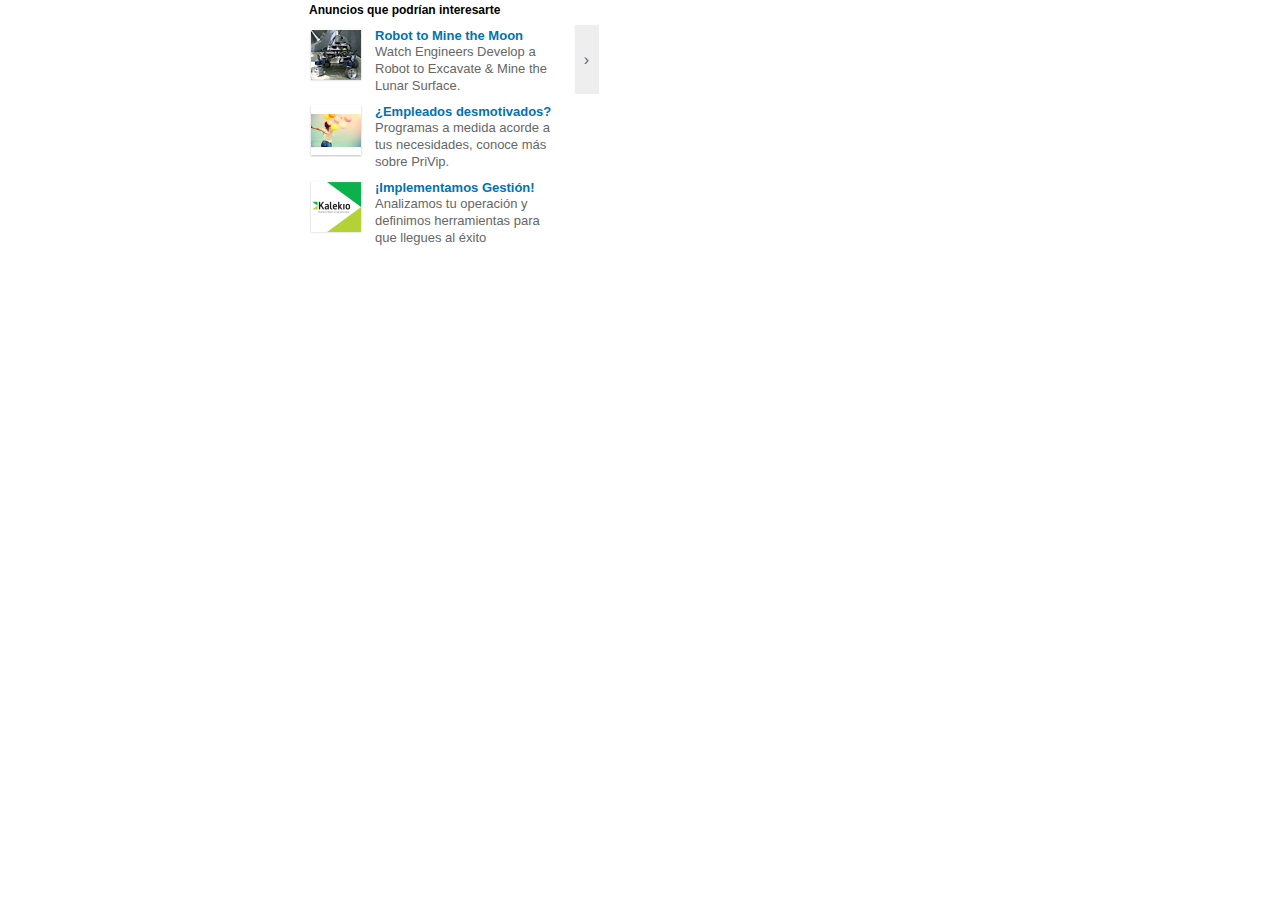
<file: Emanuel Rosal _ LinkedIn_files/dtag.html>
<!DOCTYPE html>
<!-- saved from url=(0539)https://ad.doubleclick.net/adi/linkedin.dart/full_profile;optout=false;lang=es;tile=2;sz=300x250;s=0;v=6;u=bmxRkSdLhAZyd6FxqTxJu48O;mod=250;title=en;func=eng;coid=3768727;ind=102;csize=b;occ=407;pocc=3;cntry=ar;reg=0;sub=0;con=i;gdr=m;seg=277;seg=882;seg=278;seg=787;seg=996;seg=689;seg=558;seg=967;seg=183;seg=263;grp=3636595;grp=6519652;grp=925957;grp=1268377;grp=4138670;grp=2202020;grp=54723;grp=4949250;grp=4985549;grp=121615;sjt=41;company=3768727;pcntry=ar;tile_p=2;adsuite=v2.2.6-min;sfadapter=t;ord=1505761734443?li_ads_3p=control -->
<html><head><meta http-equiv="Content-Type" content="text/html; charset=UTF-8"><meta name="liad-cid" content="22734889222"><script src="./liadsuite-v2.2.6-min.js"></script></head><body style="margin: 0px;" marginwidth="0" marginheight="0" bgcolor="transparent" topmargin="0" leftmargin="0"><div id="sf_align" style="width: 100%"><script>(function(){var g=this,l=function(a,b){var c=a.split("."),d=g;c[0]in d||!d.execScript||d.execScript("var "+c[0]);for(var e;c.length&&(e=c.shift());)c.length||void 0===b?d=d[e]?d[e]:d[e]={}:d[e]=b},m=function(a,b,c){return a.call.apply(a.bind,arguments)},n=function(a,b,c){if(!a)throw Error();if(2<arguments.length){var d=Array.prototype.slice.call(arguments,2);return function(){var c=Array.prototype.slice.call(arguments);Array.prototype.unshift.apply(c,d);return a.apply(b,c)}}return function(){return a.apply(b,arguments)}},p=function(a,b,c){p=Function.prototype.bind&&-1!=Function.prototype.bind.toString().indexOf("native code")?m:n;return p.apply(null,arguments)},q=Date.now||function(){return+new Date};var r=document,s=window;var t=function(a,b){for(var c in a)Object.prototype.hasOwnProperty.call(a,c)&&b.call(null,a[c],c,a)},w=function(a,b){a.google_image_requests||(a.google_image_requests=[]);var c=a.document.createElement("img");c.src=b;a.google_image_requests.push(c)};var x=function(a){return{visible:1,hidden:2,prerender:3,preview:4}[a.webkitVisibilityState||a.mozVisibilityState||a.visibilityState||""]||0},y=function(a){var b;a.mozVisibilityState?b="mozvisibilitychange":a.webkitVisibilityState?b="webkitvisibilitychange":a.visibilityState&&(b="visibilitychange");return b};var C=function(){this.g=r;this.k=s;this.j=!1;this.i=null;this.h=[];this.o={};if(z)this.i=q();else if(3==x(this.g)){this.i=q();var a=p(this.q,this);A&&(a=A("di::vch",a));this.p=a;var b=this.g,c=y(this.g);b.addEventListener?b.addEventListener(c,a,!1):b.attachEvent&&b.attachEvent("on"+c,a)}else B(this)},A;C.m=function(){return C.n?C.n:C.n=new C};var D=/^([^:]+:\/\/[^/]+)/m,G=/^\d*,(.+)$/m,z=!1,B=function(a){if(!a.j){a.j=!0;for(var b=0;b<a.h.length;++b)a.l.apply(a,a.h[b]);a.h=[]}};C.prototype.s=function(a,b){var c=b.target.u();(c=G.exec(c))&&(this.o[a]=c[1])};C.prototype.l=function(a,b){this.k.rvdt=this.i?q()-this.i:0;var c;if(c=this.t)t:{try{var d=D.exec(this.k.location.href),e=D.exec(a);if(d&&e&&d[1]==e[1]&&b){var f=p(this.s,this,b);this.t(a,f);c=!0;break t}}catch(u){}c=!1}c||w(this.k,a)};C.prototype.q=function(){if(3!=x(this.g)){B(this);var a=this.g,b=y(this.g),c=this.p;a.removeEventListener?a.removeEventListener(b,c,!1):a.detachEvent&&a.detachEvent("on"+b,c)}};var H=/^true$/.test("")?!0:!1;var I={},J=function(a){var b=a.toString();a.name&&-1==b.indexOf(a.name)&&(b+=": "+a.name);a.message&&-1==b.indexOf(a.message)&&(b+=": "+a.message);if(a.stack){a=a.stack;var c=b;try{-1==a.indexOf(c)&&(a=c+"\n"+a);for(var d;a!=d;)d=a,a=a.replace(/((https?:\/..*\/)[^\/:]*:\d+(?:.|\n)*)\2/,"$1");b=a.replace(/\n */g,"\n")}catch(e){b=c}}return b},M=function(a,b,c,d){var e=K,f,u=!0;try{f=b()}catch(h){try{var N=J(h);b="";h.fileName&&(b=h.fileName);var E=-1;h.lineNumber&&(E=h.lineNumber);var v;t:{try{v=c?c():"";break t}catch(S){}v=""}u=e(a,N,b,E,v)}catch(k){try{var O=J(k);a="";k.fileName&&(a=k.fileName);c=-1;k.lineNumber&&(c=k.lineNumber);K("pAR",O,a,c,void 0,void 0)}catch(F){L({context:"mRE",msg:F.toString()+"\n"+(F.stack||"")},void 0)}}if(!u)throw h;}finally{if(d)try{d()}catch(T){}}return f},K=function(a,b,c,d,e,f){a={context:a,msg:b.substring(0,512),eid:e&&e.substring(0,40),file:c,line:d.toString(),url:r.URL.substring(0,512),ref:r.referrer.substring(0,512)};P(a);L(a,f);return!0},L=function(a,b){try{if(Math.random()<(b||.01)){var c="/pagead/gen_204?id=jserror"+Q(a),d="http"+("https:"==s.location.protocol?"s":"")+"://pagead2.googlesyndication.com"+c,d=d.substring(0,2E3);w(s,d)}}catch(e){}},P=function(a){var b=a||{};t(I,function(a,d){b[d]=s[a]})},R=function(a,b,c,d,e){return function(){var f=arguments;return M(a,function(){return b.apply(c,f)},d,e)}},Q=function(a){var b="";t(a,function(a,d){if(0===a||a)b+="&"+d+"="+("function"==typeof encodeURIComponent?encodeURIComponent(a):escape(a))});return b};A=function(a,b,c,d){return R(a,b,void 0,c,d)};z=H;l("vu",R("vu",function(a,b){var c=a.replace("&amp;","&"),d=/(google|doubleclick).*\/pagead\/adview/.test(c),e=C.m();if(d){d="&vis="+x(e.g);b&&(d+="&ve=1");var f=c.indexOf("&adurl"),c=-1==f?c+d:c.substring(0,f)+d+c.substring(f)}e.j?e.l(c,b):e.h.push([c,b])}));l("vv",R("vv",function(){z&&B(C.m())}));})();</script><script>vu("https://pubads.g.doubleclick.net/pagead/adview?ai\[base64]\x26sigh\x3dKcYFM0f9VCw\x26cid\x3dCAASEuRoJFWa_s1krE1QXZEfR8K84Q")</script><script type="text/javascript">
   var cspJsHost = (("https:" == document.location.protocol) ? "https://" : "http://");
   var cspRand = parseInt(Math.random()*999999999);
   document.write (unescape("%3Ciframe src='" + cspJsHost + "www.linkedin.com/csp/ads?f=f300x250_exp_4_2&click=http://adclick.g.doubleclick.net/pcs/click%253Fxai%[base64]%2526sai%253DAMfl-YRp0_zEcGXP7e-2EcN-WSCDQ_cJj8-HtjqS0W5-ab8ByLt72of1quscsm9AZNWCuOgt-aOXk62ryg%2526sig%253DCg0ArKJSzJW1Jh7WHcDbEAE%2526urlfix%253D1%2526adurl%253DcspCrd&c=-110578942&p=1&fk=true&r=" + cspRand + "' id='csp-ad' marginheight='0' marginwidth='0' topmargin='0' leftmargin='0' allowtransparency='true' frameborder='0' height='250' scrolling='no' width='300' %3E%3C/iframe%3E"));
</script><iframe src="./ads(1).html" id="csp-ad" marginheight="0" marginwidth="0" topmargin="0" leftmargin="0" allowtransparency="true" frameborder="0" height="250" scrolling="no" width="300"></iframe></div></body></html>
</file>
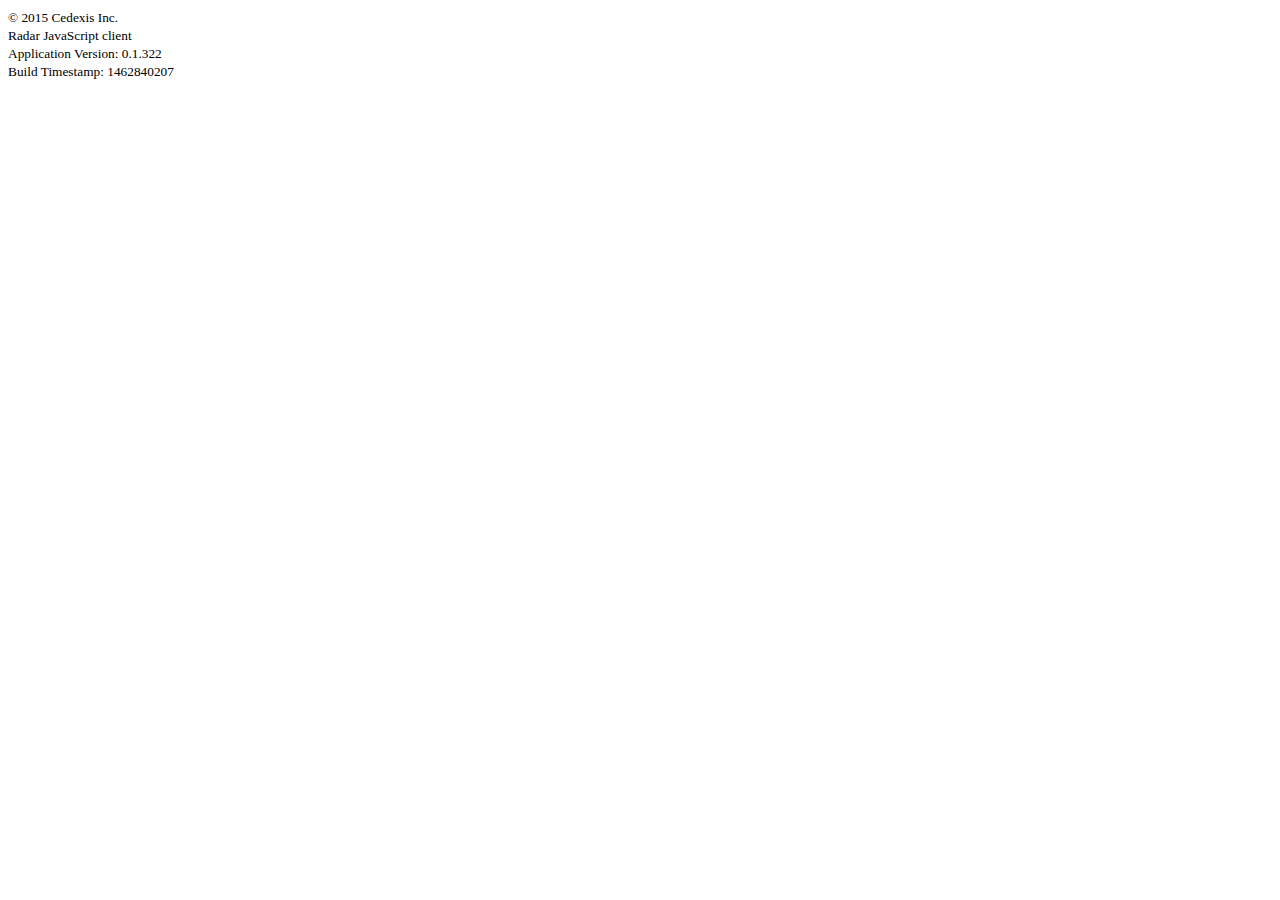
<file: Emanuel Rosal _ LinkedIn_files/radar.html>
<!DOCTYPE html>
<!-- saved from url=(0098)https://radar.cedexis.com/1/11326/radar/1462840207/s9vUAqcFjGG7OUxQ7XvSFDr3Cg0cTyuM/handshake.html -->
<html><head><meta http-equiv="Content-Type" content="text/html; charset=UTF-8">
<title>Cedexis Radar</title>

</head>
<body>
<footer>
<small>
© 2015 Cedexis Inc.<br>
Radar JavaScript client<br>
Application Version: 0.1.322<br>
Build Timestamp: 1462840207
</small>
</footer>

<script>
(function(window,document){'use strict';var g={"true":!0};window.cedexis=window.cedexis||{};window.cedexis.radar=window.cedexis.radar||{};window.cedexis.rtBufferFullCallbacks=window.cedexis.rtBufferFullCallbacks||[];window.radar=window.radar||{};window.cdx=window.cdx||{};
function k(a){this.window=a.window;this.document=a.document;this.zoneId=a.T;this.customerId=a.B;this.createdAt=(new Date).getTime();this.domains={code:a.M,init:a.H,report:a.O};this.runCalledAt=0;this.cancelled=!1;this.sendPLT=a.R in g;this.startDelay=a.S;this.masterSampleRate=a.J;this.pltSampleRate=a.L;this.remoteProbingSampleRate=a.N;this.K=a.P;this.sendParentMessages=!1;l(this,"startDelay","radar-start-delay");l(this,"masterSampleRate","radar-master-sample-rate");l(this,"pltSampleRate","radar-plt-sample-rate");
l(this,"remoteProbingSampleRate","radar-remote-probing-sample-rate");l(this,"sendParentMessages","radar-send-parent-messages");this.includePartnerTags=a.G in g;this.buildTimestamp=a.A;this.i=[];this.api=this.I=function(a){var c={};return{requestor:a,zoneId:a.zoneId,customerId:a.customerId,call:function(a,b){c[a]&&this[a].call(this,b)},extend:function(a,b){a in this||(this[a]=b,c[a]=!0)}}}(this);this.f=function(a){return/radar-no-ajax/i.test(a.location.search)?!1:a.XMLHttpRequest&&"undefined"!==typeof(new a.XMLHttpRequest).withCredentials?
!0:!1}(a.window);this.plugins=[];this.s=null}k.prototype.browserHasCorsSupport=function(){return this.f};function m(){var a=n;return function(){a.cancelled=!0}}window.cedexis.radar.api=function(a,b){var c=((window.cedexis||{}).requestors||{})[a+";"+b];if(c)return c.api};
function l(a,b,c){if(1<a.window.location.search.length)for(var d=a.window.location.search.slice(1).split("&"),e=d.length;e--;){var f=d[e].split("=");if(2===f.length&&c===f[0])if(f=parseInt(f[1],10),isNaN(f))a.log("Warning: "+c+" should be set to a number");else{switch(b){case "masterSampleRate":case "remoteProbingSampleRate":case "pltSampleRate":f/=100;break;case "startDelay":f*=1E3;break;case "sendParentMessages":f=0<f?!0:!1}a[b]=f;a.log(b+" set to "+f)}}}
k.prototype.log=function(a){(this.window.console||{log:function(){}}).log(a)};
k.prototype.v=function(){return{a:this.f?"1":"0",b:function(a){a=a.createElement("script");return a.addEventListener?"2":a.readyState?"1":"0"}(this.document),l:"function"!==typeof Object.keys?"1":"0",n:function(a,b){if(/msie/i.test(a.navigator.userAgent))if(void 0!==b.documentMode){if(9>b.documentMode)return"0"}else if("BackCompat"===b.compatMode)return"0";return void 0===a.performance?"0":"1"}(this.window,this.document),p:function(a){return"function"===typeof a.postMessage&&"function"===typeof a.addEventListener?
"1":"0"}(this.window),t:/(iphone|ipad|android|iemobile|opera mini|ucbrowser|blackberry)/i.test(this.window.navigator.userAgent)?"0":"1",r:function(a){var b;if(b=a.performance&&"function"===typeof a.performance.getEntriesByType)a=/msie (\d+)/i.exec(a.navigator.userAgent),b=!(a&&10>=parseInt(a[1],10));return b?"1":"0"}(this.window),imagesok:"1"}};k.prototype.deviceCaps=k.prototype.v;
function p(){var a=q.window.navigator.userAgent;if("Mozilla/5.0 (Windows NT 6.1) AppleWebKit/537.36 (KHTML, like Gecko) Chrome/43.0.2357.134 Safari/537.36"===a)return!0;for(var b=[/opera mini/i,/skyfire/i,/teashark/i,/uzard/i,/puffin/i,/yabrowser/i],c=b.length;c--;)if(b[c].test(a))return!0;return!1}
function t(){var a={X:/keynote/i,Y:/ KTXN /,V:/gomez/i,U:/catchpoint/i,Z:/pingdom/i,W:/ip-label/,$:/witbe-/i},b,c,d;b=window.cedexis.radar.allowed_monitoring_agents||[];c=function(a){var c,d;for(c=0;c<b.length;c+=1)if(d=b[c].toLowerCase(),d===a)return!0;return!1};for(d in a)if(a.hasOwnProperty(d)&&a[d].test(window.navigator.userAgent)&&!c(d))return!0;return!1}
k.prototype.j=function(a,b){for(var c=this.window.cedexis.main,d=this.window.navigator,e=a+":"+c.y64enc(u(b)),f=[this.domains.report,"n1"],h=22;h--;)f.push(0);if("function"===typeof d.sendBeacon&&this.requestSignature&&this.requestSignatureTimestamp&&12E4>(new Date).getTime()-this.requestSignatureTimestamp)f.push(this.requestSignature),f.push(e),f.push(0),d.sendBeacon("//"+f.join("/"));else if(c&&"doInitWithCallback"in c&&this.f){var r=this;c.doInitWithCallback(this,function(){return function(){if(this.responseText){var a=
/<requestSignature>([^<]+)/.exec(this.responseText);a&&a[1]&&(f.push(a[1]),f.push(e),f.push(0),r.window.cedexis.main.send_report("//"+f.join("/")))}}}())}};k.prototype.plt_ex=k.prototype.j;k.prototype.impact=function(a){this.window.cedexis&&this.window.cedexis.main?this.j("impact_kpi",a):this.i.push(a)};k.prototype.afterRun=function(){for(var a=10;a--&&0<this.i.length;)this.j("impact_kpi",this.i.shift())};
k.prototype.u=function(a){if(this.window.XMLHttpRequest){var b=new this.window.XMLHttpRequest;if("undefined"!==typeof b.withCredentials){var c=a.method.toUpperCase();try{b.open(c,a.url,!0);var d=a.headers||{},e;for(e in d)d.hasOwnProperty(e)&&b.setRequestHeader(e,d[e]);"POST"===c?b.send(a.data):b.send()}catch(f){}}}};k.prototype.ajax=k.prototype.u;
k.prototype.f1=function(a){this.requestSignature&&this.u({method:"get",url:["//rpt.cedexis.com/f1",this.requestSignature,a.providerOwnerZoneId,a.providerOwnerCustomerId,a.providerId,a.probeTypeId,a.resultCode,a.measurement].join("/")})};k.prototype.addPlugin=function(a){for(var b=0;b<this.plugins.length;b++)if(a===this.plugins[b])return;this.plugins.push(a)};k.prototype.notify=function(a){for(var b=0;b<this.plugins.length;b++){var c=this.plugins[b];"function"===typeof c.notify&&c.notify(a)}};
k.prototype.setImpactObject=function(a){this.s=a};k.prototype.getImpactObject=function(){return this.s};
function u(a){function b(a,b){for(var e="",f=0;f<a.length;f++)e=b(e,a[f],f);return e}switch(typeof a){case "string":return'"'+(""+a).replace(/\"/g,'\\"')+'"';case "number":return isNaN(a)?"null":a;case "boolean":return a?"true":"false";case "undefined":return"null";default:return null===a?"null":""+a!==a&&"[object Array]"==Object.prototype.toString.call(a)?"["+b(a,function(a,b){return a+","+u(b)}).substring(1)+"]":"{"+b(function(a){var b=[],e;for(e in a)b.push(e);return b}(a),function(b,d){void 0!==
a[d]&&"function"!==typeof a[d]&&(b+=","+u(d)+":"+u(a[d]));return b}).substring(1)+"}"}}window.cedexis.jsonEncode=u;window.cedexis.arrayContains=function(a,b){for(var c=a.length;c--;)if(b===a[c])return!0;return!1};/*
 Copyright (c) 2010 Nick Galbreath
 http://code.google.com/p/stringencoders/source/browse/#svn/trunk/javascript

 Permission is hereby granted, free of charge, to any person
 obtaining a copy of this software and associated documentation
 files (the "Software"), to deal in the Software without
 restriction, including without limitation the rights to use,
 copy, modify, merge, publish, distribute, sublicense, and/or sell
 copies of the Software, and to permit persons to whom the
 Software is furnished to do so, subject to the following
 conditions:

 The above copyright notice and this permission notice shall be
 included in all copies or substantial portions of the Software.

 THE SOFTWARE IS PROVIDED "AS IS", WITHOUT WARRANTY OF ANY KIND,
 EXPRESS OR IMPLIED, INCLUDING BUT NOT LIMITED TO THE WARRANTIES
 OF MERCHANTABILITY, FITNESS FOR A PARTICULAR PURPOSE AND
 NONINFRINGEMENT. IN NO EVENT SHALL THE AUTHORS OR COPYRIGHT
 HOLDERS BE LIABLE FOR ANY CLAIM, DAMAGES OR OTHER LIABILITY,
 WHETHER IN AN ACTION OF CONTRACT, TORT OR OTHERWISE, ARISING
 FROM, OUT OF OR IN CONNECTION WITH THE SOFTWARE OR THE USE OR
 OTHER DEALINGS IN THE SOFTWARE.
*/
var v={h:"-",ALPHA:"ABCDEFGHIJKLMNOPQRSTUVWXYZabcdefghijklmnopqrstuvwxyz0123456789._",m:function(){try{return new DOMException}catch(b){var a=Error("DOM Exception 5");a.code=a.f=5;a.name=a.description="INVALID_CHARACTER_ERR";a.toString=function(){return"Error: "+a.name+": "+a.message};return a}},F:function(a,b){var c=v.ALPHA.indexOf(a.charAt(b));if(-1===c)throw v.m();return c},decode:function(a){a=""+a;var b=v.F,c,d,e,f=a.length;if(0===f)return a;if(0!==f%4)throw v.m();c=0;a.charAt(f-1)===v.h&&(c=
1,a.charAt(f-2)===v.h&&(c=2),f-=4);var h=[];for(d=0;d<f;d+=4)e=b(a,d)<<18|b(a,d+1)<<12|b(a,d+2)<<6|b(a,d+3),h.push(String.fromCharCode(e>>16,e>>8&255,e&255));switch(c){case 1:e=b(a,d)<<18|b(a,d+1)<<12|b(a,d+2)<<6;h.push(String.fromCharCode(e>>16,e>>8&255));break;case 2:e=b(a,d)<<18|b(a,d+1)<<12,h.push(String.fromCharCode(e>>16))}return h.join("")},D:function(a,b){var c=a.charCodeAt(b);if(255<c)throw v.m();return c},encode:function(a){if(1!==arguments.length)throw new SyntaxError("Not enough arguments");
var b=v.h,c=v.ALPHA,d=v.D,e,f,h=[];a=""+a;var r=a.length-a.length%3;if(0===a.length)return a;for(e=0;e<r;e+=3)f=d(a,e)<<16|d(a,e+1)<<8|d(a,e+2),h.push(c.charAt(f>>18)),h.push(c.charAt(f>>12&63)),h.push(c.charAt(f>>6&63)),h.push(c.charAt(f&63));switch(a.length-r){case 1:f=d(a,e)<<16;h.push(c.charAt(f>>18)+c.charAt(f>>12&63)+b+b);break;case 2:f=d(a,e)<<16|d(a,e+1)<<8,h.push(c.charAt(f>>18)+c.charAt(f>>12&63)+c.charAt(f>>6&63)+b)}return h.join("")}};v.encode=v.encode;window.cedexis=window.cedexis||{};
window.cedexis.base64=v;function w(a){this.c=[];if(a)for(this.c.push({C:a,state:0,g:[this]}),a=0;a<this.c.length;a++)setTimeout(x(this.c[a]),1)}var y={0:{name:"PENDING"},1:{name:"FULFILLED"},2:{name:"REJECTED"}};function z(a){var b;if(1===a.c.length)b=a.c[0].value;else if(1<a.c.length){b=[];for(var c=0;c<a.c.length;c++){var d=a.c[c];if(1!==d.state)return;b.push(d.value)}}(a=A(a,b))&&setTimeout(a,1)}function A(a,b){if(a.f){var c=a.f;return function(){c(b)}}return null}
function x(a){var b=B(a),c=C(a);return function(){try{a.C(b,c)}catch(d){c(d)}}}function B(a){return function(b){if(0!==a.state)throw Error("Attempted to resolve a promise in the "+y[a.state].name+" state");a.state=1;a.value=b;for(b=0;b<a.g.length;b++)z(a.g[b])}}
function C(a){function b(a,b){return function(){a(b)}}return function(c){if(0!==a.state)throw Error("Attempted to resolve a promise in the "+y[a.state].name+" state");a.state=2;a.error=c;for(var d=0;d<a.g.length;d++){var e=a.g[d];e.w&&setTimeout(b(e.w,c),1);e.o&&setTimeout(b(e.o,c),1)}}}w.prototype.then=function(a,b){this.f=a;this.w=b;return this};w.prototype["catch"]=function(a){this.o=a;return this};
w.all=function(a){for(var b=new w,c=b.c,d=0;d<a.length;d++)for(var e=a[d].c,f=0;f<e.length;f++){var h=e[f];h.g.push(b);c.push(h)}z(b);return b};window.cedexis=window.cedexis||{};window.cedexis.Promise=window.cedexis.Promise||w;var q=new k({window:window,document:document,T:"1",B:"11326",M:"radar.cedexis.com",H:"cedexis-radar.net",O:"rpt.cedexis.com",R:"false",S:parseInt("10000",10),J:parseFloat("0.8"),L:parseFloat("1"),N:parseFloat("1"),P:"",G:"true",A:parseInt("1462840207",10)}),D=window.cedexis;
D.requestors=D.requestors||{};
if(Math.random()<q.masterSampleRate){D.requestors["1;11326"]=q;var E;if(E=!p()){var F;(F=!t())||(F=/radar-allow-monitors=1/.test(q.window.location.search));E=F}if(E){var n=q,G=parseInt(n.K,10);if(!isNaN(G)){var H;if(H=n.window.performance||null){var I=H.setResourceTimingBufferSize||H.webkitSetResourceTimingBufferSize;I&&I.call(H,G)}}if("function"===typeof n.window.addEventListener){var J=m();n.window.addEventListener("beforeunload",J);n.window.addEventListener("unload",
J)}n.window.cedexis.resourceTimingManager&&n.window.cedexis.resourceTimingManager.setToClearOnBufferFull(!0);setTimeout(function(){var a=q;"function"===typeof a.window.cedexisInit&&a.window.cedexisInit(a.api);var b=/cedexisInit(\d+)/,c;for(c in a.window){var d=b.exec(c);if(d&&a.customerId==d[1]&&"function"===typeof a.window[d[0]])a.window[c](a.api)}a=q;if(!a.cancelled){(c=a.window.crypto||a.window.msCrypto)&&c.getRandomValues?(b=new Uint32Array(1),c.getRandomValues(b),b=b[0]):b=0;a.transactionId=
b||Math.floor(1E9*Math.random());var b=a.v(),d=c="",e;for(e in b)b.hasOwnProperty(e)&&(d+=c+e+"="+b[e],c="&");e="//radar.cedexis.com/"+a.buildTimestamp+"/radar/main.js?"+d;a:{if(0<a.window.location.search.length){b=a.window.location.search.slice(1).split("&");c=[];for(d=b.length;d--;)"providers=all"===b[d]&&c.push(b[d]);c=c.join("&");if(0<c.length){b="&"+c;break a}}b=""}e=e+b;b=a.document.getElementById("cdx");b||(b=a.document.createElement("div"),b.id="cdx",a.document.body.appendChild(b));
a=a.document.createElement("script");a.type="text/javascript";a.async=!0;a.src=e;b.appendChild(a)}},q.startDelay)}};}(window,document));
</script>

<div id="cdx"><script type="text/javascript" async="" src="./main.js"></script><iframe src="./clr.html" style="display: none;"></iframe><iframe src="./clr(1).html" style="display: none;"></iframe></div></body></html>
</file>
